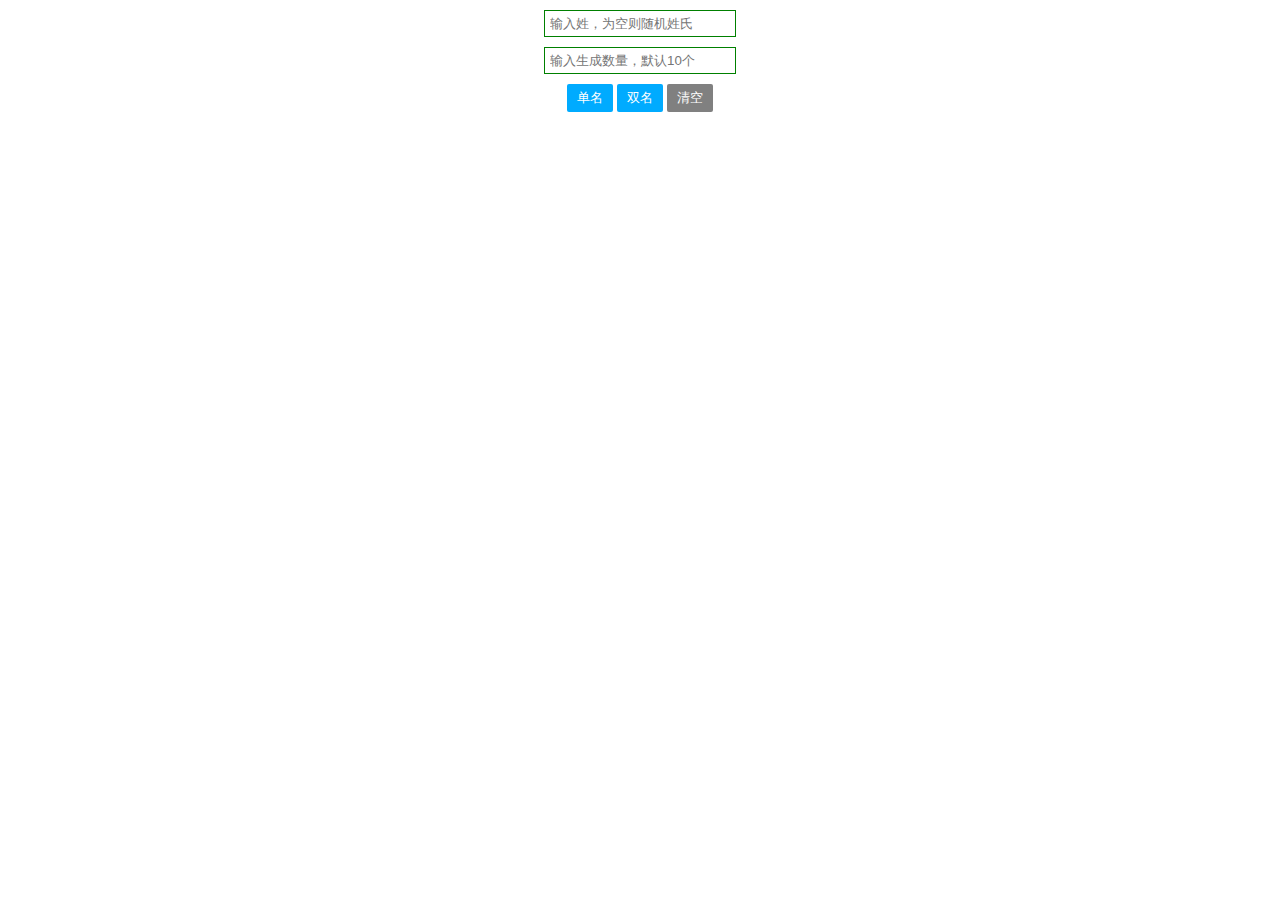
<file: index.html>
<!DOCTYPE html>
<html>
    <head>
        <meta http-equiv="content-type" content="text/html;charset=utf-8"/>
        <meta content="width=device-width, initial-scale=1.0, maximum-scale=1.0, user-scalable=0" name="viewport">
        <title>随机名称</title>
        <style>
            .operation {
                /* display: flex;
                flex-direction: column; */
                text-align: center;
            }
            .input {
                border: 1px solid green;
                padding: 5px;
                width: 180px;
            }
            .btn-div {
                margin: 10px auto;
            }
            .btn {
                border: 0px;
                background: #00abff;
                color: white;
                padding: 5px 10px;
                cursor: pointer;
                border-radius: 2px;
            }
            .blue {
                background: #00abff;
            }
            .gray {
                background: gray;
            }
            .display {
                width: auto;
                padding-bottom: 130px;
            }
            .item {
                width: 90px;
                padding: 5px 0;
                text-align: left;
                float: left;
            }
        </style>
    </head>
    <body>
        <div class="operation">
            <div class="btn-div"><input type="text" class="input" id="surname" placeholder="输入姓，为空则随机姓氏"/></div>
            <div class="btn-div"><input type="number" class="input" id="number" placeholder="输入生成数量，默认10个"/></div>
            <div class="btn-div">
                <button class="btn blue" onclick="getNames(1)">单名</button>
                <button class="btn blue" onclick="getNames(2)">双名</button>
                <button class="btn gray" onclick="clearNames()">清空</button>
            </div>
        </div>
        <div id="displayNames" class="display"></div>
        <script>
            let surnames = ["赵","钱","孙","李","周","吴","郑","王","冯","陈","褚","卫","蒋","沉","韩","杨","朱","秦","尤","许",
                "何","吕","施","张","孔","曹","严","华","金","魏","陶","姜","戚","谢","邹","喻","柏","水","窦","章","云","苏","潘","葛","奚","范","彭","郎",
                "鲁","韦","昌","马","苗","凤","花","方","俞","任","袁","柳","酆","鲍","史","唐","费","廉","岑","薛","雷","贺","倪","汤","滕","殷",
                "罗","毕","郝","邬","安","常","乐","于","时","傅","皮","卞","齐","康","伍","馀","元","卜","顾","孟","平","黄","和",
                "穆","萧","尹","姚","邵","湛","汪","祁","毛","禹","狄","米","贝","明","臧","计","伏","成","戴","谈","宋","茅","庞","熊","纪","舒",
                "屈","项","祝","董","梁","杜","阮","蓝","闵","席","季","麻","强","贾","路","娄","危","江","童","颜","郭","梅","盛","林","刁","钟",
                "徐","邱","骆","高","夏","蔡","田","樊","胡","凌","霍","虞","万","支","柯","昝","管","卢","莫","经","房","裘","缪","干","解","应",
                "宗","丁","宣","贲","邓","郁","单","杭","洪","包","诸","左","石","崔","吉","钮","龚","程","嵇","邢","滑","裴","陆","荣","翁","荀",
                "羊","于","惠","甄","曲","家","封","芮","羿","储","靳","汲","邴","糜","松","井","段","富","巫","乌","焦","巴","弓","牧","隗","山",
                "谷","车","侯","宓","蓬","全","郗","班","仰","秋","仲","伊","宫","宁","仇","栾","暴","甘","钭","厉","戎","祖","武","符","刘","景",
                "詹","束","龙","叶","幸","司","韶","郜","黎","蓟","溥","印","宿","白","怀","蒲","邰","从","鄂","索","咸","籍","赖","卓","蔺","屠",
                "蒙","池","乔","阴","鬱","胥","能","苍","双","闻","莘","党","翟","谭","贡","劳","逄","姬","申","扶","堵","冉","宰","郦","雍","却",
                "璩","桑","桂","濮","牛","寿","通","边","扈","燕","冀","浦","尚","农","温","别","庄","晏","柴","瞿","阎","充","慕","连","茹","习",
                "宦","艾","鱼","容","向","古","易","慎","戈","廖","庾","终","暨","居","衡","步","都","耿","满","弘","匡","国","文","寇","广","禄",
                "阙","东","欧","殳","沃","利","蔚","越","夔","隆","师","巩","厍","聂","晁","勾","敖","融","冷","訾","辛","阚","那","简","饶","空",
                "曾","毋","沙","乜","养","鞠","须","丰","巢","关","蒯","相","查","后","荆","红","游","郏","竺","权","逯","盖","益","桓","公","仉",
                "督","岳","帅","缑","亢","况","郈","有","琴","归","海","晋","楚","闫","法","汝","鄢","涂","钦","商","牟","佘","佴","伯","赏","墨",
                "哈","谯","篁","年","爱","阳","佟","言","福","南","火","铁","迟","漆","官","冼","真","展","繁","檀","祭","密","敬","揭","舜","楼",
                "疏","冒","浑","挚","胶","随","高","皋","原","种","练","弥","仓","眭","蹇","覃","阿","门","恽","来","綦","召","仪","风","介","巨",
                "木","京","狐","郇","虎","枚","抗","达","杞","苌","折","麦","庆","过","竹","端","鲜","皇","亓","老","是","秘","畅","邝","还","宾",
                "闾","辜","纵","侴","万俟","司马","上官","欧阳","夏侯","诸葛","闻人","东方","赫连","皇甫","羊舌","尉迟","公羊","澹台","公冶","宗正",
                "濮阳","淳于","单于","太叔","申屠","公孙","仲孙","轩辕","令狐","钟离","宇文","长孙","慕容","鲜于","闾丘","司徒","司空","兀官","司寇",
                "南门","呼延","子车","颛孙","端木","巫马","公西","漆凋","车正","壤驷","公良","拓跋","夹谷","宰父","谷梁","段干","百里","东郭","微生",
                "梁丘","左丘","东门","西门","南宫","第五","公仪","公乘","太史","仲长","叔孙","屈突","尔朱","东乡","相裡","胡母","司城","张廖","雍门",
                "毋丘","贺兰","綦毋","屋庐","独孤","南郭","北宫","王孙","羽","芳","月","若","叱吒","魔","幽","吕","仙"];
            let names = ["伟","刚","勇","毅","俊","峰","强","军","平","保","东","文","辉","力","明","永","健","世","广",
                "志","义","兴","良","海","山","仁","波","宁","贵","福","生","龙","元","全","国","胜","学","祥","才","发",
                "武","新","利","清","飞","彬","富","顺","信","子","杰","涛","昌","成","康","星","光","天","达","安","岩",
                "中","茂","进","林","有","坚","和","彪","博","诚","先","敬","震","振","壮","会","思","群","豪","心","邦",
                "承","乐","绍","功","松","善","厚","庆","磊","民","友","裕","河","哲","江","超","浩","亮","政","谦","亨",
                "奇","固","之","轮","翰","朗","伯","宏","言","若","鸣","朋","斌","梁","栋","维","启","克","伦","翔","旭",
                "鹏","泽","晨","辰","士","以","建","家","致","树","炎","德","行","时","泰","盛","雄","琛","钧","冠","策",
                "腾","楠","榕","风","航","弘","秀","娟","英","华","慧","巧","美","娜","静","淑","惠","珠","翠","雅","芝",
                "玉","萍","红","娥","玲","芬","芳","燕","彩","春","菊","兰","凤","洁","梅","琳","素","云","莲","真","环",
                "雪","荣","爱","妹","霞","香","月","莺","媛","豔","瑞","凡","佳","嘉","琼","勤","珍","贞","莉","桂","娣",
                "叶","璧","璐","娅","琦","晶","妍","茜","秋","珊","莎","锦","黛","青","倩","婷","姣","婉","娴","瑾","颖",
                "露","瑶","怡","婵","雁","蓓","纨","仪","荷","丹","蓉","眉","君","琴","蕊","薇","菁","梦","岚","苑","婕",
                "馨","瑗","琰","韵","融","园","艺","咏","卿","聪","澜","纯","毓","悦","昭","冰","爽","琬","茗","羽","希",
                "欣","飘","育","滢","馥","筠","柔","竹","霭","凝","晓","欢","霄","枫","芸","菲","寒","伊","亚","宜","可",
                "姬","舒","影","荔","枝","丽","阳","妮","宝","贝","初","程","梵","罡","恒","鸿","桦","骅","剑","娇","纪",
                "宽","苛","灵","玛","媚","琪","晴","容","睿","烁","堂","唯","威","韦","雯","苇","萱","阅","彦","宇","雨",
                "洋","忠","宗","曼","紫","逸","贤","蝶","菡","绿","蓝","儿","翠","烟","小","惜","霸","主","郡","魔","幽",
                "多","仙"];
            let sLen = surnames.length;
            let nLen = names.length;
            function getNames(num){
                let number = document.querySelector("#number").value;
                if(number == null || isNaN(number) || number == "") {
                    number = 10;
                }
                let surname = document.querySelector("#surname").value;
                let displayNames = document.getElementById("displayNames");
                for (let index = 0; index < number; index++) {
                    let xing = surname;
                    if(xing == null || xing == "") {
                        xing = surnames[Math.floor(Math.random() * sLen)];
                    }
                    let mingzi = names[Math.floor(Math.random() * nLen)];
                    if(num && num == 2) {
                        mingzi += names[Math.floor(Math.random() * nLen)];
                    }
                    let divT = document.createElement("DIV");
                    divT.innerHTML = xing + mingzi;
                    divT.className = "item";
                    displayNames.appendChild(divT);
                }
            }

            function clearNames() {
                let displayNames = document.getElementById("displayNames");
                displayNames.innerHTML = "";
                document.querySelector("#number").value = "";
                document.querySelector("#surname").value = "";
            }
        </script>

    </body>
</html>
</file>
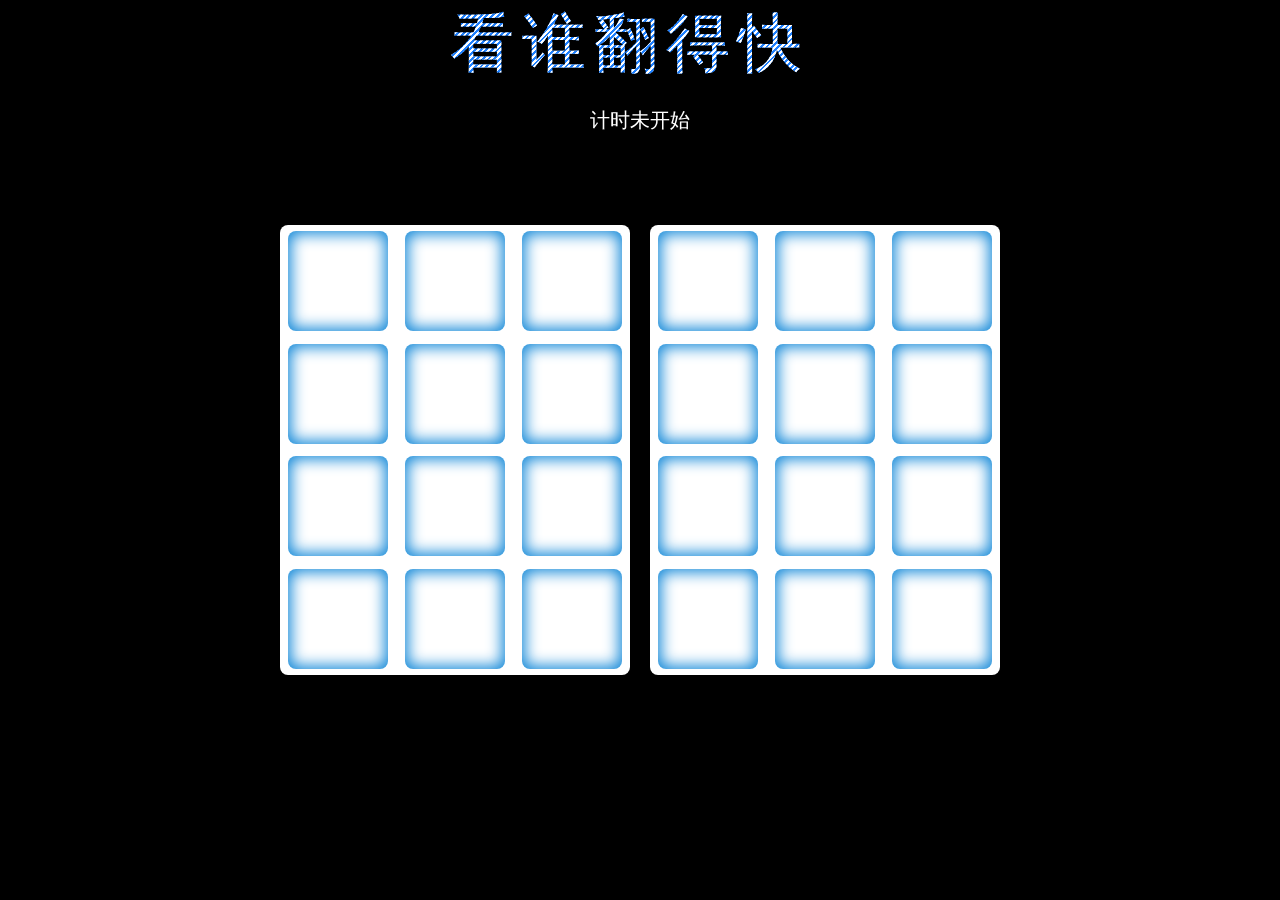
<file: fanpai/index.html>
<html lang="en">
<head>
    <meta charset="UTF-8">
    <meta http-equiv="X-UA-Compatible" content="IE=edge">
    <meta name="viewport" content="width=device-width, initial-scale=1.0">
    <title>看谁翻得快</title>
    <link href="./apis.css" rel="stylesheet"/>
</head>

  <body>
    <div class="title">看谁翻得快</div>
    <div id="time">计时未开始</div>
    <div id="box">
      <div class="left"></div>
      <div class="right"></div>
    </div>

    <script src="./jquery.min.js"></script>
    <script>
        // from: https://juejin.cn/post/7152399177723412511
         $(function () {
            const imgSrc = [
                'https://img01.yzcdn.cn/upload_files/2022/07/20/Fk1rj4gSaia1i8yD-FSO8CWLWlSu.jpg!280x280.jpg',
                'https://img01.yzcdn.cn/upload_files/2022/03/16/Fo3SKNvQG5cIj3IspG_SOs_T216M.png!280x280.jpg',
                'https://img01.yzcdn.cn/upload_files/2022/07/19/FsT754_weL6KZgUC2TuRWxr5zLnG.jpg!280x280.jpg',
                'https://img01.yzcdn.cn/upload_files/2022/05/30/FguIz4XVMqAS3ft_7thNqlJrT0_F.jpg!280x280.jpg',
                'https://img01.yzcdn.cn/upload_files/2022/05/09/FvG5_KInsbyhVq9W6xbygpo9jb9i.jpg!280x280.jpg',
                'https://img01.yzcdn.cn/upload_files/2022/05/30/Fpht4CzextqfHA048FGU8m_t4NP5.jpeg!280x280.jpg',
                'https://img01.yzcdn.cn/upload_files/2022/03/15/FlTBO9tItc9TXslq6wYd87udb-6t.jpg!280x280.jpg',
                'https://img01.yzcdn.cn/upload_files/2022/03/15/Fi77MVQB0xREZRQdzaKHyHNuG-yg.jpg!280x280.jpg',
                'https://img01.yzcdn.cn/upload_files/2022/03/16/FtBQGLwuPQJBuIHs0LjxbaSJVloV.jpg!280x280.jpg',
                'https://img01.yzcdn.cn/upload_files/2022/03/16/FrZxLRso63OS_oKTD6xXk6Ao4Z2C.jpg!280x280.jpg',
                'https://img01.yzcdn.cn/upload_files/2022/05/09/FvpbuQ35dFtL_oOcjJCfgPuPseIY.jpg!280x280.jpg',
                'https://img01.yzcdn.cn/upload_files/2022/05/16/FlvZNZzU96K_d0DzxgFv3mh5IDA3.jpg!280x280.jpg',
            ]

            let len = imgSrc.length
            let left_Map = {}
            let right_Map = {}
            let cache = []
            let findNum = 0
            let timeText = 0

            function randomKey (map, from) {
                let key = null
                do {
                    key = Math.floor(Math.random()*len)
                } while (map[key])
                let div = $('<div>')
                div.addClass('item')
                div.addClass('shine')
                div.attr('key', key)
                div.css('background-image', `url(${imgSrc[key]})`)
                map[key] = div
                $(`.${from}`).append(div)
            }

            for(let i = 0;i < imgSrc.length; i++) {
                randomKey(left_Map, 'left')
                randomKey(right_Map, 'right')
            }

            let t = setTimeout(function () {
                for(let i in left_Map) {
                    left_Map[i].removeClass('shine')
                    left_Map[i].css('background-image', `url(https://p1-juejin.byteimg.com/tos-cn-i-k3u1fbpfcp/0a4ce25d48b8405cbf5444b6195928d4~tplv-k3u1fbpfcp-no-mark:0:0:0:0.awebp)`)
                }
                for(let i in right_Map) {
                    right_Map[i].removeClass('shine')
                    right_Map[i].css('background-image', `url(https://p1-juejin.byteimg.com/tos-cn-i-k3u1fbpfcp/0a4ce25d48b8405cbf5444b6195928d4~tplv-k3u1fbpfcp-no-mark:0:0:0:0.awebp)`)
                }
                let time = new Date().getTime()
                let timer = setInterval(() => {
                    timeText = (new Date().getTime() - time) / 1000
                    $('#time').text(timeText+'秒')
                }, 10)
                $('.item').click(function () {
                    if ($(this).hasClass('shine')) {
                        return false
                    }
                    let key = Number($(this).attr('key'))
                    $(this).addClass('shine')
                    $(this).css('background-image', `url(${imgSrc[key]})`)
                    if (cache.length === 1) {
                        if (cache.find(v => v===key) !== undefined) {
                            cache = []
                            findNum++
                            console.log(findNum)
                            if (findNum>=12) {
                                clearInterval(timer)
                                $('#time').text('游戏结束，用时'+timeText+'秒')
                            }
                            return false
                        } else {
                            let self = this
                            let inx = cache[0]
                            cache = []
                            let tm = setTimeout(function () {
                            $(`.item[key=${inx}]`).removeClass('shine')
                            $(`.item[key=${inx}]`).css('background-image', `url(https://p1-juejin.byteimg.com/tos-cn-i-k3u1fbpfcp/0a4ce25d48b8405cbf5444b6195928d4~tplv-k3u1fbpfcp-no-mark:0:0:0:0.awebp)`)
                            $(self).removeClass('shine')
                            $(self).css('background-image', `url(https://p1-juejin.byteimg.com/tos-cn-i-k3u1fbpfcp/0a4ce25d48b8405cbf5444b6195928d4~tplv-k3u1fbpfcp-no-mark:0:0:0:0.awebp)`)
                            
                            }, 500)
                        }
                    } else {
                        cache.push(key)
                    }

                })
                clearTimeout(t)
                t = null
            }, 3000)
            
        })
    </script>
  </body>
</html>
</file>
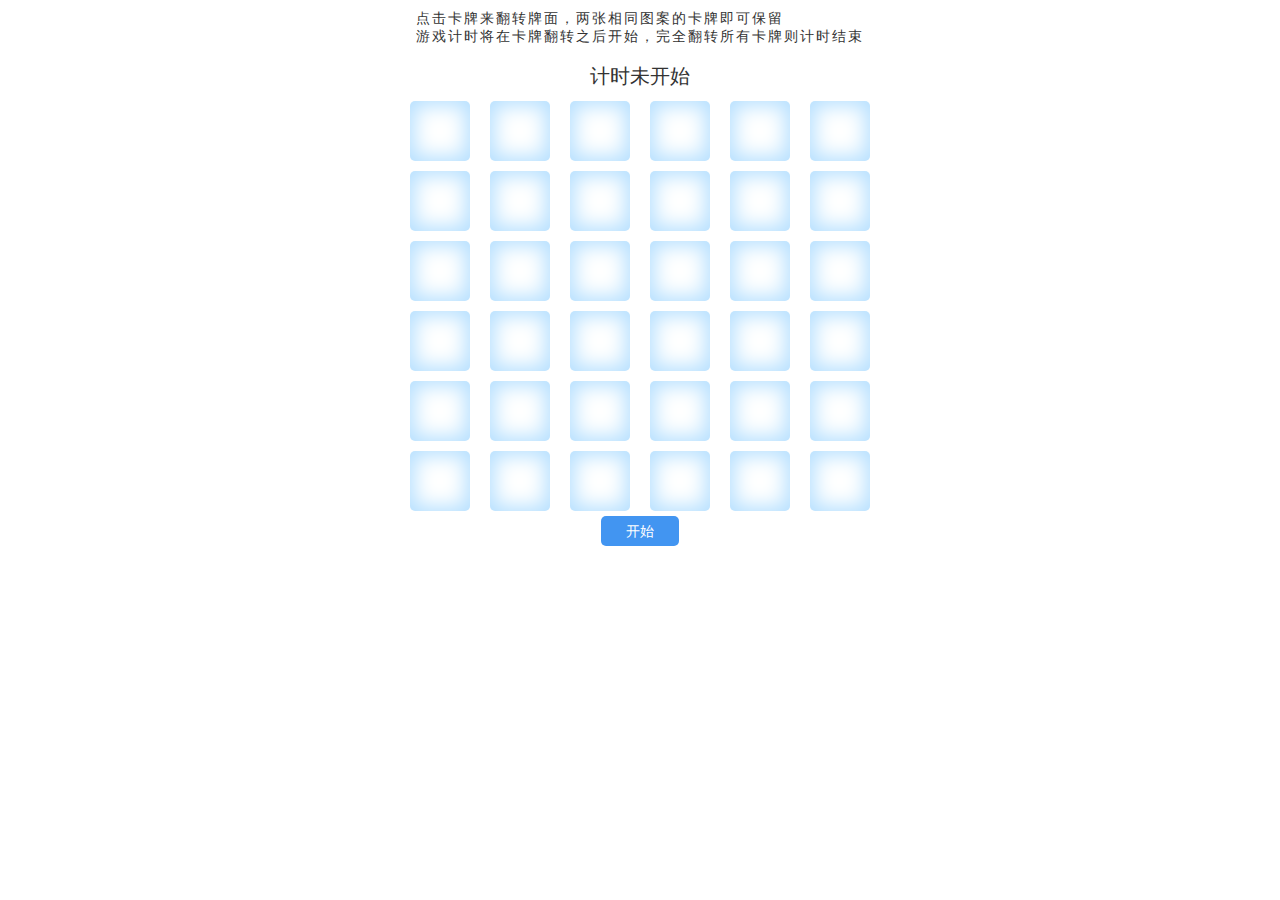
<file: fp/index.html>
<html lang="en">
<head>
    <meta charset="UTF-8">
    <meta http-equiv="X-UA-Compatible" content="IE=edge">
    <meta name="viewport" content="width=device-width, initial-scale=1.0">
    <title>看谁翻得快</title>
    <link href="./apis.css" rel="stylesheet"/>
</head>

<body>
    <div class="container">
        <div class="title">点击卡牌来翻转牌面，两张相同图案的卡牌即可保留<br/>游戏计时将在卡牌翻转之后开始，完全翻转所有卡牌则计时结束</div>
        <div id="time"><span id="timeText">计时未开始</span></div>
        <div id="box">
            <div class="top"></div>
            <div class="bottom"></div>
        </div>
        <button id="startBtn" onclick="start()" class="start-btn">开始</button>
        <button id="restartBtn" onclick="restart()" class="start-btn">重新开始</button>
    </div>
    
    <script src="./jquery.min.js"></script>
    <script>
        /** 参考: https://juejin.cn/post/7152399177723412511 */

        const CARDS = [
            'http://res.olymind.com/emojidog/11.png',
            'http://res.olymind.com/emojidog/12.png',
            'http://res.olymind.com/emojidog/13.png',
            'http://res.olymind.com/emojidog/14.png',
            'http://res.olymind.com/emojidog/17.png',
            'http://res.olymind.com/emojidog/18.png',
            'http://res.olymind.com/emojidog/19.png',
            'http://res.olymind.com/emojidog/20.png',
            'http://res.olymind.com/emojidog/21.png',
            'http://res.olymind.com/emojidog/22.png',
            'http://res.olymind.com/emojidog/23.png',
            'http://res.olymind.com/emojidog/24.png',
            'http://res.olymind.com/emojidog/1.png',
            'http://res.olymind.com/emojidog/2.png',
            'http://res.olymind.com/emojidog/4.png',
            'http://res.olymind.com/emojidog/5.png',
            'http://res.olymind.com/emojidog/6.png',
            'http://res.olymind.com/emojidog/7.png',

            // 'http://res.olymind.com/emojidog/8.png',
            // 'http://res.olymind.com/emojidog/9.png',
            // 'http://res.olymind.com/emojidog/10.png',
            // 'http://res.olymind.com/emojidog/37.png',
        ]
        const CLOSE_IMG = 'http://res.olymind.com/emojidog/15.png'

        const COUNT_DOWN = 5

        var cardLen = CARDS.length
        var top_arr = []
        var bottom_arr = []
        var cacheIndex = []
        var findNum = 0
        var timeText = 0
        var timer = null;

        function reset() {
            top_arr = []
            bottom_arr = []
            cacheIndex = []
            findNum = 0
            timeText = 0
            if(timer) {
                clearInterval(timer)
            }
            timer = null
            $('.top').html('')
            $('.bottom').html('')
        }
        
        function randomCardIndex (arr, from) {
            let index = null
            do {
                index = Math.floor(Math.random() * cardLen)
            } while (arr[index])

            let div = $('<div>')
            div.addClass('item')
            div.addClass('shine')
            div.attr('indx', index)
            div.css('background-image', `url(${CARDS[index]})`)
            arr[index] = div
            $(`.${from}`).append(div)          
        }

        function initBackground() {
            return new Promise((resolve, reject) => {
                for(let i = 0;i < CARDS.length; i++) {
                    randomCardIndex(top_arr, 'top')
                    randomCardIndex(bottom_arr, 'bottom')
                }

                resolve()
            })
        }

        function closeBackground() {
            return new Promise((resolve, reject) => {
                for(let i in top_arr) {
                    top_arr[i].removeClass('shine')
                    top_arr[i].css('background-image', `url(${CLOSE_IMG})`)
                }
                for(let i in bottom_arr) {
                    bottom_arr[i].removeClass('shine')
                    bottom_arr[i].css('background-image', `url(${CLOSE_IMG})`)
                }
                resolve()
            })
        }

        function openBackground() {
            return new Promise((resolve, reject) => {
                for(let i in top_arr) {
                    top_arr[i].addClass('shine')
                    let key = jQuery(top_arr[i]).attr("indx")
                    top_arr[i].css('background-image', `url(${CARDS[key]})`)
                }
                for(let i in bottom_arr) {
                    bottom_arr[i].addClass('shine')
                    let key = jQuery(bottom_arr[i]).attr("indx")
                    bottom_arr[i].css('background-image', `url(${CARDS[key]})`)
                }
                resolve()
            })
        }

        function autoShortShow() {
            return new Promise((resolve, reject) => {
                let items = $('.item')
                for (let i = 0; i < items.length; i++) {
                    const item = items[i];
                    let cardIndex = jQuery(item).attr("indx")

                }

                resolve()
            })
        }

        initBackground().then(closeBackground())
        $('#restartBtn').hide()

        // 开始
        function start() {
            $('#startBtn').hide()
            $('#restartBtn').hide()
            
            initItem().then(openBackground()).then(() => {
                let countDown = COUNT_DOWN
                $('#timeText').html('倒计时' + countDown + '秒后开始')
                timer = setInterval(() => {
                    countDown--
                    if (countDown === 0) {
                        clearInterval(timer)
                        let time = new Date().getTime()
                        timer = setInterval(() => {
                            timeText = ((new Date().getTime() - time) / 1000) + ""
                            $('#timeText').text(timeText)
                            $('#timeText').after().append('秒')
                        }, 20)

                        closeBackground()
                        $('#restartBtn').show()
                    } else {
                        $('#timeText').html('倒计时' + countDown + '秒后开始')
                    }
                }, 1000)
            })
        }

        function initItem() {
            return new Promise((resolve, reject) => {
                $('.item').click(function () {
                    if ($(this).hasClass('shine')) {
                        return false
                    }
                    let key = Number($(this).attr('indx'))
                    $(this).addClass('shine')
                    $(this).css('background-image', `url(${CARDS[key]})`)
                    
                    if (cacheIndex.length === 1) {
                        if (cacheIndex.find(v => v === key) !== undefined) {
                            cacheIndex = []
                            findNum++
                            console.log("findNum====", findNum)
                            if (findNum >= cardLen) {
                                clearInterval(timer)
                                $('#timeText').text('游戏结束，用时' + timeText + '秒')
                            }
                            return false
                        } else {
                            // 加一个人为延时，处理已经翻转但配对不成功的两个牌面，并清空cacheIndex缓存
                            let self = this
                            let inx = cacheIndex[0]
                            cacheIndex = []
                            let tm = setTimeout(function () {
                                $(`.item[indx=${inx}]`).removeClass('shine')
                                $(`.item[indx=${inx}]`).css('background-image', `url(${CLOSE_IMG})`)
                                $(self).removeClass('shine')
                                $(self).css('background-image', `url(${CLOSE_IMG})`)
                            }, 500)
                        }
                    } else {
                        cacheIndex.push(key)
                    }
                })

                resolve()
            })            
        }

        function restart() {
            reset()
            initBackground()
                .then(closeBackground())
                .then(start())
        }

    </script>
  </body>
</html>
</file>
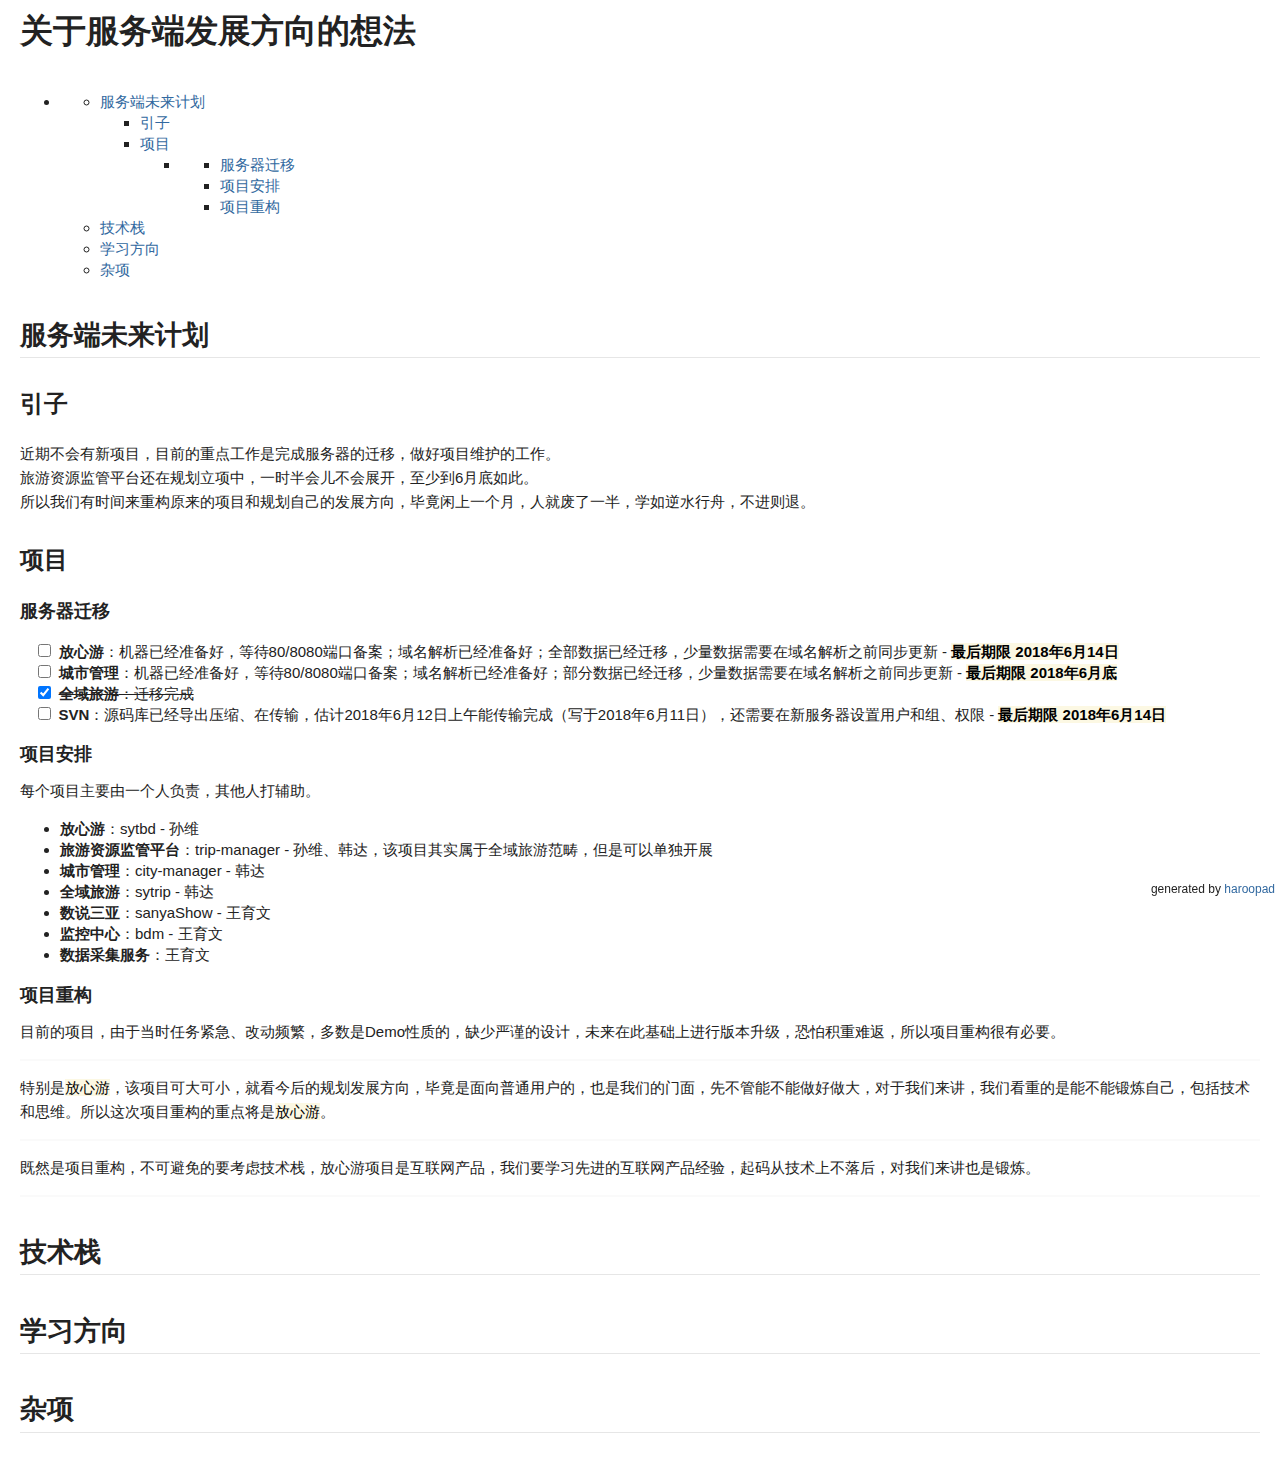
<file: sy/server-future.html>
<!DOCTYPE html>
<html>
<head>
  <meta http-equiv="Content-Type" content="text/html; charset=UTF-8" />
  <title>关于服务端发展方向的想法.html</title>
  <meta name="generator" content="Haroopad 0.13.1" />
  <meta name="viewport" content="width=device-width, initial-scale=1.0">

  <style>div.oembedall-githubrepos{border:1px solid #DDD;border-radius:4px;list-style-type:none;margin:0 0 10px;padding:8px 10px 0;font:13.34px/1.4 helvetica,arial,freesans,clean,sans-serif;width:452px;background-color:#fff}div.oembedall-githubrepos .oembedall-body{background:-moz-linear-gradient(center top,#FAFAFA,#EFEFEF);background:-webkit-gradient(linear,left top,left bottom,from(#FAFAFA),to(#EFEFEF));border-bottom-left-radius:4px;border-bottom-right-radius:4px;border-top:1px solid #EEE;margin-left:-10px;margin-top:8px;padding:5px 10px;width:100%}div.oembedall-githubrepos h3{font-size:14px;margin:0;padding-left:18px;white-space:nowrap}div.oembedall-githubrepos p.oembedall-description{color:#444;font-size:12px;margin:0 0 3px}div.oembedall-githubrepos p.oembedall-updated-at{color:#888;font-size:11px;margin:0}div.oembedall-githubrepos ul.oembedall-repo-stats{border:none;float:right;font-size:11px;font-weight:700;padding-left:15px;position:relative;z-index:5;margin:0}div.oembedall-githubrepos ul.oembedall-repo-stats li{border:none;color:#666;display:inline-block;list-style-type:none;margin:0!important}div.oembedall-githubrepos ul.oembedall-repo-stats li a{background-color:transparent;border:none;color:#666!important;background-position:5px -2px;background-repeat:no-repeat;border-left:1px solid #DDD;display:inline-block;height:21px;line-height:21px;padding:0 5px 0 23px}div.oembedall-githubrepos ul.oembedall-repo-stats li:first-child a{border-left:medium none;margin-right:-3px}div.oembedall-githubrepos ul.oembedall-repo-stats li a:hover{background:5px -27px no-repeat #4183C4;color:#FFF!important;text-decoration:none}div.oembedall-githubrepos ul.oembedall-repo-stats li:first-child a:hover{border-bottom-left-radius:3px;border-top-left-radius:3px}ul.oembedall-repo-stats li:last-child a:hover{border-bottom-right-radius:3px;border-top-right-radius:3px}span.oembedall-closehide{background-color:#aaa;border-radius:2px;cursor:pointer;margin-right:3px}div.oembedall-container{margin-top:5px;text-align:left}.oembedall-ljuser{font-weight:700}.oembedall-ljuser img{vertical-align:bottom;border:0;padding-right:1px}.oembedall-stoqembed{border-bottom:1px dotted #999;float:left;overflow:hidden;width:730px;line-height:1;background:#FFF;color:#000;font-family:Arial,Liberation Sans,DejaVu Sans,sans-serif;font-size:80%;text-align:left;margin:0;padding:0}.oembedall-stoqembed a{color:#07C;text-decoration:none;margin:0;padding:0}.oembedall-stoqembed a:hover{text-decoration:underline}.oembedall-stoqembed a:visited{color:#4A6B82}.oembedall-stoqembed h3{font-family:Trebuchet MS,Liberation Sans,DejaVu Sans,sans-serif;font-size:130%;font-weight:700;margin:0;padding:0}.oembedall-stoqembed .oembedall-reputation-score{color:#444;font-size:120%;font-weight:700;margin-right:2px}.oembedall-stoqembed .oembedall-user-info{height:35px;width:185px}.oembedall-stoqembed .oembedall-user-info .oembedall-user-gravatar32{float:left;height:32px;width:32px}.oembedall-stoqembed .oembedall-user-info .oembedall-user-details{float:left;margin-left:5px;overflow:hidden;white-space:nowrap;width:145px}.oembedall-stoqembed .oembedall-question-hyperlink{font-weight:700}.oembedall-stoqembed .oembedall-stats{background:#EEE;margin:0 0 0 7px;padding:4px 7px 6px;width:58px}.oembedall-stoqembed .oembedall-statscontainer{float:left;margin-right:8px;width:86px}.oembedall-stoqembed .oembedall-votes{color:#555;padding:0 0 7px;text-align:center}.oembedall-stoqembed .oembedall-vote-count-post{font-size:240%;color:#808185;display:block;font-weight:700}.oembedall-stoqembed .oembedall-views{color:#999;padding-top:4px;text-align:center}.oembedall-stoqembed .oembedall-status{margin-top:-3px;padding:4px 0;text-align:center;background:#75845C;color:#FFF}.oembedall-stoqembed .oembedall-status strong{color:#FFF;display:block;font-size:140%}.oembedall-stoqembed .oembedall-summary{float:left;width:635px}.oembedall-stoqembed .oembedall-excerpt{line-height:1.2;margin:0;padding:0 0 5px}.oembedall-stoqembed .oembedall-tags{float:left;line-height:18px}.oembedall-stoqembed .oembedall-tags a:hover{text-decoration:none}.oembedall-stoqembed .oembedall-post-tag{background-color:#E0EAF1;border-bottom:1px solid #3E6D8E;border-right:1px solid #7F9FB6;color:#3E6D8E;font-size:90%;line-height:2.4;margin:2px 2px 2px 0;padding:3px 4px;text-decoration:none;white-space:nowrap}.oembedall-stoqembed .oembedall-post-tag:hover{background-color:#3E6D8E;border-bottom:1px solid #37607D;border-right:1px solid #37607D;color:#E0EAF1}.oembedall-stoqembed .oembedall-fr{float:right}.oembedall-stoqembed .oembedall-statsarrow{background-image:url(http://cdn.sstatic.net/stackoverflow/img/sprites.png?v=3);background-repeat:no-repeat;overflow:hidden;background-position:0 -435px;float:right;height:13px;margin-top:12px;width:7px}.oembedall-facebook1{border:1px solid #1A3C6C;padding:0;font:13.34px/1.4 verdana;width:500px}.oembedall-facebook2{background-color:#627add}.oembedall-facebook2 a{color:#e8e8e8;text-decoration:none}.oembedall-facebookBody{background-color:#fff;vertical-align:top;padding:5px}.oembedall-facebookBody .contents{display:inline-block;width:100%}.oembedall-facebookBody div img{float:left;margin-right:5px}div.oembedall-lanyard{-webkit-box-shadow:none;-webkit-transition-delay:0s;-webkit-transition-duration:.4000000059604645s;-webkit-transition-property:width;-webkit-transition-timing-function:cubic-bezier(0.42,0,.58,1);background-attachment:scroll;background-clip:border-box;background-color:transparent;background-image:none;background-origin:padding-box;border-width:0;box-shadow:none;color:#112644;display:block;float:left;font-family:'Trebuchet MS',Trebuchet,sans-serif;font-size:16px;height:253px;line-height:19px;margin:0;max-width:none;min-height:0;outline:#112644 0;overflow-x:visible;overflow-y:visible;padding:0;position:relative;text-align:left;vertical-align:baseline;width:804px}div.oembedall-lanyard .tagline{font-size:1.5em}div.oembedall-lanyard .wrapper{overflow:hidden;clear:both}div.oembedall-lanyard .split{float:left;display:inline}div.oembedall-lanyard .prominent-place .flag:active,div.oembedall-lanyard .prominent-place .flag:focus,div.oembedall-lanyard .prominent-place .flag:hover,div.oembedall-lanyard .prominent-place .flag:link,div.oembedall-lanyard .prominent-place .flag:visited{float:left;display:block;width:48px;height:48px;position:relative;top:-5px;margin-right:10px}div.oembedall-lanyard .place-context{font-size:.889em}div.oembedall-lanyard .prominent-place .sub-place{display:block}div.oembedall-lanyard .prominent-place{font-size:1.125em;line-height:1.1em;font-weight:400}div.oembedall-lanyard .main-date{color:#8CB4E0;font-weight:700;line-height:1.1}div.oembedall-lanyard .first{width:48.57%;margin:0 0 0 2.857%}.mermaid .label{color:#333}.node circle,.node polygon,.node rect{fill:#cde498;stroke:#13540c;stroke-width:1px}.edgePath .path{stroke:green;stroke-width:1.5px}.cluster rect{fill:#cdffb2;rx:40;stroke:#6eaa49;stroke-width:1px}.cluster text{fill:#333}.actor{stroke:#13540c;fill:#cde498}text.actor{fill:#000;stroke:none}.actor-line{stroke:grey}.messageLine0{stroke-width:1.5;stroke-dasharray:"2 2";marker-end:"url(#arrowhead)";stroke:#333}.messageLine1{stroke-width:1.5;stroke-dasharray:"2 2";stroke:#333}#arrowhead{fill:#333}#crosshead path{fill:#333!important;stroke:#333!important}.messageText{fill:#333;stroke:none}.labelBox{stroke:#326932;fill:#cde498}.labelText,.loopText{fill:#000;stroke:none}.loopLine{stroke-width:2;stroke-dasharray:"2 2";marker-end:"url(#arrowhead)";stroke:#326932}.note{stroke:#6eaa49;fill:#fff5ad}.noteText{fill:#000;stroke:none;font-family:'trebuchet ms',verdana,arial;font-size:14px}.section{stroke:none;opacity:.2}.section0,.section2{fill:#6eaa49}.section1,.section3{fill:#fff;opacity:.2}.sectionTitle0,.sectionTitle1,.sectionTitle2,.sectionTitle3{fill:#333}.sectionTitle{text-anchor:start;font-size:11px;text-height:14px}.grid .tick{stroke:lightgrey;opacity:.3;shape-rendering:crispEdges}.grid path{stroke-width:0}.today{fill:none;stroke:red;stroke-width:2px}.task{stroke-width:2}.taskText{text-anchor:middle;font-size:11px}.taskTextOutsideRight{fill:#000;text-anchor:start;font-size:11px}.taskTextOutsideLeft{fill:#000;text-anchor:end;font-size:11px}.taskText0,.taskText1,.taskText2,.taskText3{fill:#fff}.task0,.task1,.task2,.task3{fill:#487e3a;stroke:#13540c}.taskTextOutside0,.taskTextOutside1,.taskTextOutside2,.taskTextOutside3{fill:#000}.active0,.active1,.active2,.active3{fill:#cde498;stroke:#13540c}.activeText0,.activeText1,.activeText2,.activeText3{fill:#000!important}.done0,.done1,.done2,.done3{stroke:grey;fill:lightgrey;stroke-width:2}.doneText0,.doneText1,.doneText2,.doneText3{fill:#000!important}.crit0,.crit1,.crit2,.crit3{stroke:#f88;fill:red;stroke-width:2}.activeCrit0,.activeCrit1,.activeCrit2,.activeCrit3{stroke:#f88;fill:#cde498;stroke-width:2}.doneCrit0,.doneCrit1,.doneCrit2,.doneCrit3{stroke:#f88;fill:lightgrey;stroke-width:2;cursor:pointer;shape-rendering:crispEdges}.activeCritText0,.activeCritText1,.activeCritText2,.activeCritText3,.doneCritText0,.doneCritText1,.doneCritText2,.doneCritText3{fill:#000!important}.titleText{text-anchor:middle;font-size:18px;fill:#000}text{font-family:'trebuchet ms',verdana,arial;font-size:14px}html{height:100%}body{margin:0!important;padding:5px 20px 26px!important;background-color:#fff;font-family:"Lucida Grande","Segoe UI","Apple SD Gothic Neo","Malgun Gothic","Lucida Sans Unicode",Helvetica,Arial,sans-serif;font-size:.9em;overflow-x:hidden;overflow-y:auto}br,h1,h2,h3,h4,h5,h6{clear:both}hr.page{background:url([data-uri]) repeat-x;border:0;height:3px;padding:0}hr.underscore{border-top-style:dashed!important}body >:first-child{margin-top:0!important}img.plugin{box-shadow:0 1px 3px rgba(0,0,0,.1);border-radius:3px}iframe{border:0}figure{-webkit-margin-before:0;-webkit-margin-after:0;-webkit-margin-start:0;-webkit-margin-end:0}kbd{border:1px solid #aaa;-moz-border-radius:2px;-webkit-border-radius:2px;border-radius:2px;-moz-box-shadow:1px 2px 2px #ddd;-webkit-box-shadow:1px 2px 2px #ddd;box-shadow:1px 2px 2px #ddd;background-color:#f9f9f9;background-image:-moz-linear-gradient(top,#eee,#f9f9f9,#eee);background-image:-o-linear-gradient(top,#eee,#f9f9f9,#eee);background-image:-webkit-linear-gradient(top,#eee,#f9f9f9,#eee);background-image:linear-gradient(top,#eee,#f9f9f9,#eee);padding:1px 3px;font-family:inherit;font-size:.85em}.oembeded .oembed_photo{display:inline-block}img[data-echo]{margin:25px 0;width:100px;height:100px;background:url(../img/ajax.gif) center center no-repeat #fff}.spinner{display:inline-block;width:10px;height:10px;margin-bottom:-.1em;border:2px solid rgba(0,0,0,.5);border-top-color:transparent;border-radius:100%;-webkit-animation:spin 1s infinite linear;animation:spin 1s infinite linear}.spinner:after{content:'';display:block;width:0;height:0;position:absolute;top:-6px;left:0;border:4px solid transparent;border-bottom-color:rgba(0,0,0,.5);-webkit-transform:rotate(45deg);transform:rotate(45deg)}@-webkit-keyframes spin{to{-webkit-transform:rotate(360deg)}}@keyframes spin{to{transform:rotate(360deg)}}p.toc{margin:0!important}p.toc ul{padding-left:10px}p.toc>ul{padding:10px;margin:0 10px;display:inline-block;border:1px solid #ededed;border-radius:5px}p.toc li,p.toc ul{list-style-type:none}p.toc li{width:100%;padding:0;overflow:hidden}p.toc li a::after{content:"."}p.toc li a:before{content:"• "}p.toc h5{text-transform:uppercase}p.toc .title{float:left;padding-right:3px}p.toc .number{margin:0;float:right;padding-left:3px;background:#fff;display:none}input.task-list-item{margin-left:-1.62em}.markdown{font-family:"Hiragino Sans GB","Microsoft YaHei",STHeiti,SimSun,"Lucida Grande","Lucida Sans Unicode","Lucida Sans",'Segoe UI',AppleSDGothicNeo-Medium,'Malgun Gothic',Verdana,Tahoma,sans-serif;padding:20px}.markdown a{text-decoration:none;vertical-align:baseline}.markdown a:hover{text-decoration:underline}.markdown h1{font-size:2.2em;font-weight:700;margin:1.5em 0 1em}.markdown h2{font-size:1.8em;font-weight:700;margin:1.275em 0 .85em}.markdown h3{font-size:1.6em;font-weight:700;margin:1.125em 0 .75em}.markdown h4{font-size:1.4em;font-weight:700;margin:.99em 0 .66em}.markdown h5{font-size:1.2em;font-weight:700;margin:.855em 0 .57em}.markdown h6{font-size:1em;font-weight:700;margin:.75em 0 .5em}.markdown h1+p,.markdown h1:first-child,.markdown h2+p,.markdown h2:first-child,.markdown h3+p,.markdown h3:first-child,.markdown h4+p,.markdown h4:first-child,.markdown h5+p,.markdown h5:first-child,.markdown h6+p,.markdown h6:first-child{margin-top:0}.markdown hr{border:1px solid #ccc}.markdown p{margin:1em 0;word-wrap:break-word}.markdown ol{list-style-type:decimal}.markdown li{display:list-item;line-height:1.4em}.markdown blockquote{margin:1em 20px}.markdown blockquote>:first-child{margin-top:0}.markdown blockquote>:last-child{margin-bottom:0}.markdown blockquote cite:before{content:'\2014 \00A0'}.markdown .code{border-radius:3px;word-wrap:break-word}.markdown pre{border-radius:3px;word-wrap:break-word;border:1px solid #ccc;overflow:auto;padding:.5em}.markdown pre code{border:0;display:block}.markdown pre>code{font-family:Consolas,Inconsolata,Courier,monospace;font-weight:700;white-space:pre;margin:0}.markdown code{border-radius:3px;word-wrap:break-word;border:1px solid #ccc;padding:0 5px;margin:0 2px}.markdown img{max-width:100%}.markdown mark{color:#000;background-color:#fcf8e3}.markdown table{padding:0;border-collapse:collapse;border-spacing:0;margin-bottom:16px}.markdown table tr td,.markdown table tr th{border:1px solid #ccc;margin:0;padding:6px 13px}.markdown table tr th{font-weight:700}.markdown table tr th>:first-child{margin-top:0}.markdown table tr th>:last-child{margin-bottom:0}.markdown table tr td>:first-child{margin-top:0}.markdown table tr td>:last-child{margin-bottom:0}@import url(http://fonts.googleapis.com/css?family=Roboto+Condensed:300italic,400italic,700italic,400,300,700);.haroopad{padding:20px;color:#222;font-size:15px;font-family:"Roboto Condensed",Tauri,"Hiragino Sans GB","Microsoft YaHei",STHeiti,SimSun,"Lucida Grande","Lucida Sans Unicode","Lucida Sans",'Segoe UI',AppleSDGothicNeo-Medium,'Malgun Gothic',Verdana,Tahoma,sans-serif;background:#fff;line-height:1.6;-webkit-font-smoothing:antialiased}.haroopad a{color:#3269a0}.haroopad a:hover{color:#4183c4}.haroopad h2{border-bottom:1px solid #e6e6e6}.haroopad h6{color:#777}.haroopad hr{border:1px solid #e6e6e6}.haroopad blockquote>code,.haroopad h1>code,.haroopad h2>code,.haroopad h3>code,.haroopad h4>code,.haroopad h5>code,.haroopad h6>code,.haroopad li>code,.haroopad p>code,.haroopad td>code{font-family:Consolas,"Liberation Mono",Menlo,Courier,monospace;font-size:85%;background-color:rgba(0,0,0,.02);padding:.2em .5em;border:1px solid #efefef}.haroopad pre>code{font-size:1em;letter-spacing:-1px;font-weight:700}.haroopad blockquote{border-left:4px solid #e6e6e6;padding:0 15px;color:#777}.haroopad table{background-color:#fafafa}.haroopad table tr td,.haroopad table tr th{border:1px solid #e6e6e6}.haroopad table tr:nth-child(2n){background-color:#f2f2f2}.hljs{display:block;overflow-x:auto;padding:.5em;background:#fdf6e3;color:#657b83;-webkit-text-size-adjust:none}.diff .hljs-header,.hljs-comment,.hljs-doctype,.hljs-javadoc,.hljs-pi,.lisp .hljs-string{color:#93a1a1}.css .hljs-tag,.hljs-addition,.hljs-keyword,.hljs-request,.hljs-status,.hljs-winutils,.method,.nginx .hljs-title{color:#859900}.hljs-command,.hljs-dartdoc,.hljs-hexcolor,.hljs-link_url,.hljs-number,.hljs-phpdoc,.hljs-regexp,.hljs-rules .hljs-value,.hljs-string,.hljs-tag .hljs-value,.tex .hljs-formula{color:#2aa198}.css .hljs-function,.hljs-built_in,.hljs-chunk,.hljs-decorator,.hljs-id,.hljs-identifier,.hljs-localvars,.hljs-title,.vhdl .hljs-literal{color:#268bd2}.hljs-attribute,.hljs-class .hljs-title,.hljs-constant,.hljs-link_reference,.hljs-parent,.hljs-type,.hljs-variable,.lisp .hljs-body,.smalltalk .hljs-number{color:#b58900}.css .hljs-pseudo,.diff .hljs-change,.hljs-attr_selector,.hljs-cdata,.hljs-header,.hljs-pragma,.hljs-preprocessor,.hljs-preprocessor .hljs-keyword,.hljs-shebang,.hljs-special,.hljs-subst,.hljs-symbol,.hljs-symbol .hljs-string{color:#cb4b16}.hljs-deletion,.hljs-important{color:#dc322f}.hljs-link_label{color:#6c71c4}.tex .hljs-formula{background:#eee8d5}.MathJax_Hover_Frame{border-radius:.25em;-webkit-border-radius:.25em;-moz-border-radius:.25em;-khtml-border-radius:.25em;box-shadow:0 0 15px #83A;-webkit-box-shadow:0 0 15px #83A;-moz-box-shadow:0 0 15px #83A;-khtml-box-shadow:0 0 15px #83A;border:1px solid #A6D!important;display:inline-block;position:absolute}.MathJax_Hover_Arrow{position:absolute;width:15px;height:11px;cursor:pointer}#MathJax_About{position:fixed;left:50%;width:auto;text-align:center;border:3px outset;padding:1em 2em;background-color:#DDD;color:#000;cursor:default;font-family:message-box;font-size:120%;font-style:normal;text-indent:0;text-transform:none;line-height:normal;letter-spacing:normal;word-spacing:normal;word-wrap:normal;white-space:nowrap;float:none;z-index:201;border-radius:15px;-webkit-border-radius:15px;-moz-border-radius:15px;-khtml-border-radius:15px;box-shadow:0 10px 20px gray;-webkit-box-shadow:0 10px 20px gray;-moz-box-shadow:0 10px 20px gray;-khtml-box-shadow:0 10px 20px gray;filter:progid:DXImageTransform.Microsoft.dropshadow(OffX=2, OffY=2, Color='gray', Positive='true')}.MathJax_Menu{position:absolute;background-color:#fff;color:#000;width:auto;padding:2px;border:1px solid #CCC;margin:0;cursor:default;font:menu;text-align:left;text-indent:0;text-transform:none;line-height:normal;letter-spacing:normal;word-spacing:normal;word-wrap:normal;white-space:nowrap;float:none;z-index:201;box-shadow:0 10px 20px gray;-webkit-box-shadow:0 10px 20px gray;-moz-box-shadow:0 10px 20px gray;-khtml-box-shadow:0 10px 20px gray;filter:progid:DXImageTransform.Microsoft.dropshadow(OffX=2, OffY=2, Color='gray', Positive='true')}.MathJax_MenuItem{padding:2px 2em;background:0 0}.MathJax_MenuArrow{position:absolute;right:.5em;color:#666}.MathJax_MenuActive .MathJax_MenuArrow{color:#fff}.MathJax_MenuArrow.RTL{left:.5em;right:auto}.MathJax_MenuCheck{position:absolute;left:.7em}.MathJax_MenuCheck.RTL{right:.7em;left:auto}.MathJax_MenuRadioCheck{position:absolute;left:1em}.MathJax_MenuRadioCheck.RTL{right:1em;left:auto}.MathJax_MenuLabel{padding:2px 2em 4px 1.33em;font-style:italic}.MathJax_MenuRule{border-top:1px solid #CCC;margin:4px 1px 0}.MathJax_MenuDisabled{color:GrayText}.MathJax_MenuActive{background-color:Highlight;color:HighlightText}.MathJax_Menu_Close{position:absolute;width:31px;height:31px;top:-15px;left:-15px}#MathJax_Zoom{position:absolute;background-color:#F0F0F0;overflow:auto;display:block;z-index:301;padding:.5em;border:1px solid #000;margin:0;font-weight:400;font-style:normal;text-align:left;text-indent:0;text-transform:none;line-height:normal;letter-spacing:normal;word-spacing:normal;word-wrap:normal;white-space:nowrap;float:none;box-shadow:5px 5px 15px #AAA;-webkit-box-shadow:5px 5px 15px #AAA;-moz-box-shadow:5px 5px 15px #AAA;-khtml-box-shadow:5px 5px 15px #AAA;filter:progid:DXImageTransform.Microsoft.dropshadow(OffX=2, OffY=2, Color='gray', Positive='true')}#MathJax_ZoomOverlay{position:absolute;left:0;top:0;z-index:300;display:inline-block;width:100%;height:100%;border:0;padding:0;margin:0;background-color:#fff;opacity:0;filter:alpha(opacity=0)}#MathJax_ZoomFrame{position:relative;display:inline-block;height:0;width:0}#MathJax_ZoomEventTrap{position:absolute;left:0;top:0;z-index:302;display:inline-block;border:0;padding:0;margin:0;background-color:#fff;opacity:0;filter:alpha(opacity=0)}.MathJax_Preview{color:#888}#MathJax_Message{position:fixed;left:1px;bottom:2px;background-color:#E6E6E6;border:1px solid #959595;margin:0;padding:2px 8px;z-index:102;color:#000;font-size:80%;width:auto;white-space:nowrap}#MathJax_MSIE_Frame{position:absolute;top:0;left:0;width:0;z-index:101;border:0;margin:0;padding:0}.MathJax_Error{color:#C00;font-style:italic}footer{position:fixed;font-size:.8em;text-align:right;bottom:0;margin-left:-25px;height:20px;width:100%}</style>
</head>
<body class="markdown haroopad">
<h1 id="关于服务端发展方向的想法"><a name="关于服务端发展方向的想法" href="#关于服务端发展方向的想法"></a>关于服务端发展方向的想法</h1><p class="toc" style="undefined"></p><ul>
<li><ul>
<li><span class="title">
<a href="#服务端未来计划" title="服务端未来计划">服务端未来计划</a>
</span>
<!--span class="number">
0
</span-->
<ul>
<li><span class="title">
<a href="#引子" title="引子">引子</a>
</span>
<!--span class="number">
1
</span-->
</li>
<li><span class="title">
<a href="#项目" title="项目">项目</a>
</span>
<!--span class="number">
2
</span-->
<ul>
<li><ul>
<li><span class="title">
<a href="#服务器迁移" title="服务器迁移">服务器迁移</a>
</span>
<!--span class="number">
3
</span-->
</li>
<li><span class="title">
<a href="#项目安排" title="项目安排">项目安排</a>
</span>
<!--span class="number">
4
</span-->
</li>
<li><span class="title">
<a href="#项目重构" title="项目重构">项目重构</a>
</span>
<!--span class="number">
5
</span-->
</li>
</ul>
</li>
</ul>
</li>
</ul>
</li>
<li><span class="title">
<a href="#技术栈" title="技术栈">技术栈</a>
</span>
<!--span class="number">
6
</span-->
</li>
<li><span class="title">
<a href="#学习方向" title="学习方向">学习方向</a>
</span>
<!--span class="number">
7
</span-->
</li>
<li><span class="title">
<a href="#杂项" title="杂项">杂项</a>
</span>
<!--span class="number">
8
</span-->
</li>
</ul>
</li>

</ul>
<p></p><h2 id="服务端未来计划"><a name="服务端未来计划" href="#服务端未来计划"></a>服务端未来计划</h2><h3 id="引子"><a name="引子" href="#引子"></a>引子</h3><p>近期不会有新项目，目前的重点工作是完成服务器的迁移，做好项目维护的工作。<br>旅游资源监管平台还在规划立项中，一时半会儿不会展开，至少到6月底如此。<br>所以我们有时间来重构原来的项目和规划自己的发展方向，毕竟闲上一个月，人就废了一半，学如逆水行舟，不进则退。</p><h3 id="项目"><a name="项目" href="#项目"></a>项目</h3><h5 id="服务器迁移"><a name="服务器迁移" href="#服务器迁移"></a>服务器迁移</h5><ul>
<li style="list-style: none"><input type="checkbox" class="task-list-item" data-task-index="0"> <strong>放心游</strong>：机器已经准备好，等待80/8080端口备案；域名解析已经准备好；全部数据已经迁移，少量数据需要在域名解析之前同步更新 - <strong><mark>最后期限 2018年6月14日</mark></strong></li><li style="list-style: none"><input type="checkbox" class="task-list-item" data-task-index="1"> <strong>城市管理</strong>：机器已经准备好，等待80/8080端口备案；域名解析已经准备好；部分数据已经迁移，少量数据需要在域名解析之前同步更新 - <strong><mark>最后期限 2018年6月底</mark></strong></li><li style="list-style: none"><input type="checkbox" class="task-list-item" checked="" data-task-index="2"> <del><strong>全域旅游</strong>：迁移完成</del></li><li style="list-style: none"><input type="checkbox" class="task-list-item" data-task-index="3"> <strong>SVN</strong>：源码库已经导出压缩、在传输，估计2018年6月12日上午能传输完成（写于2018年6月11日），还需要在新服务器设置用户和组、权限 - <strong><mark>最后期限 2018年6月14日</mark></strong></li></ul><h5 id="项目安排"><a name="项目安排" href="#项目安排"></a>项目安排</h5><p>每个项目主要由一个人负责，其他人打辅助。</p><ul>
<li><strong>放心游</strong>：sytbd - 孙维</li><li><strong>旅游资源监管平台</strong>：trip-manager - 孙维、韩达，该项目其实属于全域旅游范畴，但是可以单独开展</li><li><strong>城市管理</strong>：city-manager - 韩达</li><li><strong>全域旅游</strong>：sytrip - 韩达</li><li><strong>数说三亚</strong>：sanyaShow - 王育文</li><li><strong>监控中心</strong>：bdm - 王育文</li><li><strong>数据采集服务</strong>：王育文</li></ul><h5 id="项目重构"><a name="项目重构" href="#项目重构"></a>项目重构</h5><p>目前的项目，由于当时任务紧急、改动频繁，多数是Demo性质的，缺少严谨的设计，未来在此基础上进行版本升级，恐怕积重难返，所以项目重构很有必要。</p><hr class="section"><p>特别是<mark>放心游</mark>，该项目可大可小，就看今后的规划发展方向，毕竟是面向普通用户的，也是我们的门面，先不管能不能做好做大，对于我们来讲，我们看重的是能不能锻炼自己，包括技术和思维。所以这次项目重构的重点将是<mark>放心游</mark>。</p><hr class="section"><p>既然是项目重构，不可避免的要考虑技术栈，放心游项目是互联网产品，我们要学习先进的互联网产品经验，起码从技术上不落后，对我们来讲也是锻炼。</p><hr class="section"><h2 id="技术栈"><a name="技术栈" href="#技术栈"></a>技术栈</h2><h2 id="学习方向"><a name="学习方向" href="#学习方向"></a>学习方向</h2><h2 id="杂项"><a name="杂项" href="#杂项"></a>杂项</h2>

<footer style="position:fixed; font-size:.8em; text-align:right; bottom:0px; margin-left:-25px; height:20px; width:100%;">generated by <a href="http://pad.haroopress.com" target="_blank">haroopad</a></footer>
</body>
</html>
</file>
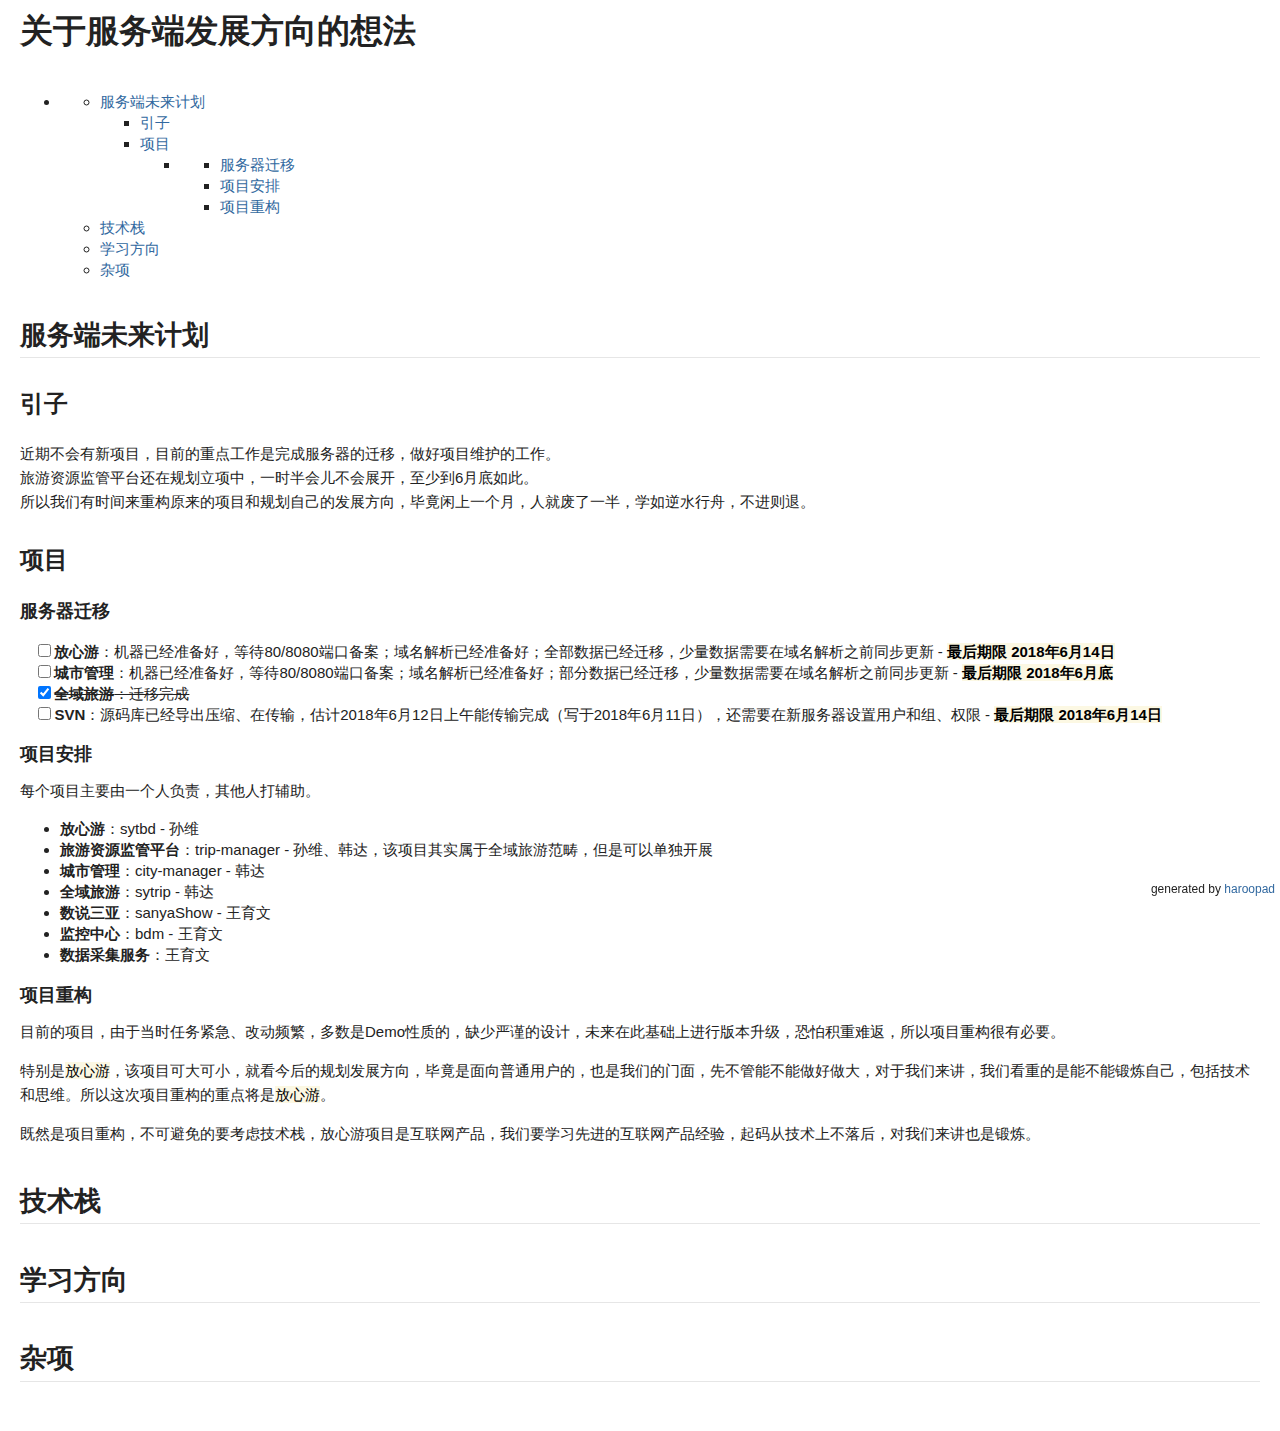
<file: sy/serverfuture.html>
<!DOCTYPE html>
<html>
<head>
<meta http-equiv="Content-Type" content="text/html; charset=UTF-8"/>
<title>关于服务端发展方向的想法</title>
<meta name="generator" content="Haroopad 0.13.1"/>
<meta name="viewport" content="width=device-width, initial-scale=1.0">
<style>
div.oembedall-githubrepos{border:1px solid #DDD;border-radius:4px;list-style-type:none;margin:0 0 10px;padding:8px 10px 0;font:13.34px/1.4 helvetica,arial,freesans,clean,sans-serif;width:452px;background-color:#fff}div.oembedall-githubrepos .oembedall-body{background:-moz-linear-gradient(center top,#FAFAFA,#EFEFEF);background:-webkit-gradient(linear,left top,left bottom,from(#FAFAFA),to(#EFEFEF));border-bottom-left-radius:4px;border-bottom-right-radius:4px;border-top:1px solid #EEE;margin-left:-10px;margin-top:8px;padding:5px 10px;width:100%}div.oembedall-githubrepos h3{font-size:14px;margin:0;padding-left:18px;white-space:nowrap}div.oembedall-githubrepos p.oembedall-description{color:#444;font-size:12px;margin:0 0 3px}div.oembedall-githubrepos p.oembedall-updated-at{color:#888;font-size:11px;margin:0}div.oembedall-githubrepos ul.oembedall-repo-stats{border:none;float:right;font-size:11px;font-weight:700;padding-left:15px;position:relative;z-index:5;margin:0}div.oembedall-githubrepos ul.oembedall-repo-stats li{border:none;color:#666;display:inline-block;list-style-type:none;margin:0!important}div.oembedall-githubrepos ul.oembedall-repo-stats li a{background-color:transparent;border:none;color:#666!important;background-position:5px -2px;background-repeat:no-repeat;border-left:1px solid #DDD;display:inline-block;height:21px;line-height:21px;padding:0 5px 0 23px}div.oembedall-githubrepos ul.oembedall-repo-stats li:first-child a{border-left:medium none;margin-right:-3px}div.oembedall-githubrepos ul.oembedall-repo-stats li a:hover{background:5px -27px no-repeat #4183C4;color:#FFF!important;text-decoration:none}div.oembedall-githubrepos ul.oembedall-repo-stats li:first-child a:hover{border-bottom-left-radius:3px;border-top-left-radius:3px}ul.oembedall-repo-stats li:last-child a:hover{border-bottom-right-radius:3px;border-top-right-radius:3px}span.oembedall-closehide{background-color:#aaa;border-radius:2px;cursor:pointer;margin-right:3px}div.oembedall-container{margin-top:5px;text-align:left}.oembedall-ljuser{font-weight:700}.oembedall-ljuser img{vertical-align:bottom;border:0;padding-right:1px}.oembedall-stoqembed{border-bottom:1px dotted #999;float:left;overflow:hidden;width:730px;line-height:1;background:#FFF;color:#000;font-family:Arial,Liberation Sans,DejaVu Sans,sans-serif;font-size:80%;text-align:left;margin:0;padding:0}.oembedall-stoqembed a{color:#07C;text-decoration:none;margin:0;padding:0}.oembedall-stoqembed a:hover{text-decoration:underline}.oembedall-stoqembed a:visited{color:#4A6B82}.oembedall-stoqembed h3{font-family:Trebuchet MS,Liberation Sans,DejaVu Sans,sans-serif;font-size:130%;font-weight:700;margin:0;padding:0}.oembedall-stoqembed .oembedall-reputation-score{color:#444;font-size:120%;font-weight:700;margin-right:2px}.oembedall-stoqembed .oembedall-user-info{height:35px;width:185px}.oembedall-stoqembed .oembedall-user-info .oembedall-user-gravatar32{float:left;height:32px;width:32px}.oembedall-stoqembed .oembedall-user-info .oembedall-user-details{float:left;margin-left:5px;overflow:hidden;white-space:nowrap;width:145px}.oembedall-stoqembed .oembedall-question-hyperlink{font-weight:700}.oembedall-stoqembed .oembedall-stats{background:#EEE;margin:0 0 0 7px;padding:4px 7px 6px;width:58px}.oembedall-stoqembed .oembedall-statscontainer{float:left;margin-right:8px;width:86px}.oembedall-stoqembed .oembedall-votes{color:#555;padding:0 0 7px;text-align:center}.oembedall-stoqembed .oembedall-vote-count-post{font-size:240%;color:#808185;display:block;font-weight:700}.oembedall-stoqembed .oembedall-views{color:#999;padding-top:4px;text-align:center}.oembedall-stoqembed .oembedall-status{margin-top:-3px;padding:4px 0;text-align:center;background:#75845C;color:#FFF}.oembedall-stoqembed .oembedall-status strong{color:#FFF;display:block;font-size:140%}.oembedall-stoqembed .oembedall-summary{float:left;width:635px}.oembedall-stoqembed .oembedall-excerpt{line-height:1.2;margin:0;padding:0 0 5px}.oembedall-stoqembed .oembedall-tags{float:left;line-height:18px}.oembedall-stoqembed .oembedall-tags a:hover{text-decoration:none}.oembedall-stoqembed .oembedall-post-tag{background-color:#E0EAF1;border-bottom:1px solid #3E6D8E;border-right:1px solid #7F9FB6;color:#3E6D8E;font-size:90%;line-height:2.4;margin:2px 2px 2px 0;padding:3px 4px;text-decoration:none;white-space:nowrap}.oembedall-stoqembed .oembedall-post-tag:hover{background-color:#3E6D8E;border-bottom:1px solid #37607D;border-right:1px solid #37607D;color:#E0EAF1}.oembedall-stoqembed .oembedall-fr{float:right}.oembedall-stoqembed .oembedall-statsarrow{background-image:url(http://cdn.sstatic.net/stackoverflow/img/sprites.png?v=3);background-repeat:no-repeat;overflow:hidden;background-position:0 -435px;float:right;height:13px;margin-top:12px;width:7px}.oembedall-facebook1{border:1px solid #1A3C6C;padding:0;font:13.34px/1.4 verdana;width:500px}.oembedall-facebook2{background-color:#627add}.oembedall-facebook2 a{color:#e8e8e8;text-decoration:none}.oembedall-facebookBody{background-color:#fff;vertical-align:top;padding:5px}.oembedall-facebookBody .contents{display:inline-block;width:100%}.oembedall-facebookBody div img{float:left;margin-right:5px}div.oembedall-lanyard{-webkit-box-shadow:none;-webkit-transition-delay:0s;-webkit-transition-duration:.4000000059604645s;-webkit-transition-property:width;-webkit-transition-timing-function:cubic-bezier(0.42,0,.58,1);background-attachment:scroll;background-clip:border-box;background-color:transparent;background-image:none;background-origin:padding-box;border-width:0;box-shadow:none;color:#112644;display:block;float:left;font-family:'Trebuchet MS',Trebuchet,sans-serif;font-size:16px;height:253px;line-height:19px;margin:0;max-width:none;min-height:0;outline:#112644 0;overflow-x:visible;overflow-y:visible;padding:0;position:relative;text-align:left;vertical-align:baseline;width:804px}div.oembedall-lanyard .tagline{font-size:1.5em}div.oembedall-lanyard .wrapper{overflow:hidden;clear:both}div.oembedall-lanyard .split{float:left;display:inline}div.oembedall-lanyard .prominent-place .flag:active,div.oembedall-lanyard .prominent-place .flag:focus,div.oembedall-lanyard .prominent-place .flag:hover,div.oembedall-lanyard .prominent-place .flag:link,div.oembedall-lanyard .prominent-place .flag:visited{float:left;display:block;width:48px;height:48px;position:relative;top:-5px;margin-right:10px}div.oembedall-lanyard .place-context{font-size:.889em}div.oembedall-lanyard .prominent-place .sub-place{display:block}div.oembedall-lanyard .prominent-place{font-size:1.125em;line-height:1.1em;font-weight:400}div.oembedall-lanyard .main-date{color:#8CB4E0;font-weight:700;line-height:1.1}div.oembedall-lanyard .first{width:48.57%;margin:0 0 0 2.857%}.mermaid .label{color:#333}.node circle,.node polygon,.node rect{fill:#cde498;stroke:#13540c;stroke-width:1px}.edgePath .path{stroke:green;stroke-width:1.5px}.cluster rect{fill:#cdffb2;rx:40;stroke:#6eaa49;stroke-width:1px}.cluster text{fill:#333}.actor{stroke:#13540c;fill:#cde498}text.actor{fill:#000;stroke:none}.actor-line{stroke:grey}.messageLine0{stroke-width:1.5;stroke-dasharray:"2 2";marker-end:"url(#arrowhead)";stroke:#333}.messageLine1{stroke-width:1.5;stroke-dasharray:"2 2";stroke:#333}#arrowhead{fill:#333}#crosshead path{fill:#333!important;stroke:#333!important}.messageText{fill:#333;stroke:none}.labelBox{stroke:#326932;fill:#cde498}.labelText,.loopText{fill:#000;stroke:none}.loopLine{stroke-width:2;stroke-dasharray:"2 2";marker-end:"url(#arrowhead)";stroke:#326932}.note{stroke:#6eaa49;fill:#fff5ad}.noteText{fill:#000;stroke:none;font-family:'trebuchet ms',verdana,arial;font-size:14px}.section{stroke:none;opacity:.2}.section0,.section2{fill:#6eaa49}.section1,.section3{fill:#fff;opacity:.2}.sectionTitle0,.sectionTitle1,.sectionTitle2,.sectionTitle3{fill:#333}.sectionTitle{text-anchor:start;font-size:11px;text-height:14px}.grid .tick{stroke:lightgrey;opacity:.3;shape-rendering:crispEdges}.grid path{stroke-width:0}.today{fill:none;stroke:red;stroke-width:2px}.task{stroke-width:2}.taskText{text-anchor:middle;font-size:11px}.taskTextOutsideRight{fill:#000;text-anchor:start;font-size:11px}.taskTextOutsideLeft{fill:#000;text-anchor:end;font-size:11px}.taskText0,.taskText1,.taskText2,.taskText3{fill:#fff}.task0,.task1,.task2,.task3{fill:#487e3a;stroke:#13540c}.taskTextOutside0,.taskTextOutside1,.taskTextOutside2,.taskTextOutside3{fill:#000}.active0,.active1,.active2,.active3{fill:#cde498;stroke:#13540c}.activeText0,.activeText1,.activeText2,.activeText3{fill:#000!important}.done0,.done1,.done2,.done3{stroke:grey;fill:lightgrey;stroke-width:2}.doneText0,.doneText1,.doneText2,.doneText3{fill:#000!important}.crit0,.crit1,.crit2,.crit3{stroke:#f88;fill:red;stroke-width:2}.activeCrit0,.activeCrit1,.activeCrit2,.activeCrit3{stroke:#f88;fill:#cde498;stroke-width:2}.doneCrit0,.doneCrit1,.doneCrit2,.doneCrit3{stroke:#f88;fill:lightgrey;stroke-width:2;cursor:pointer;shape-rendering:crispEdges}.activeCritText0,.activeCritText1,.activeCritText2,.activeCritText3,.doneCritText0,.doneCritText1,.doneCritText2,.doneCritText3{fill:#000!important}.titleText{text-anchor:middle;font-size:18px;fill:#000}text{font-family:'trebuchet ms',verdana,arial;font-size:14px}html{height:100%}body{margin:0!important;padding:5px 20px 26px!important;background-color:#fff;font-family:"Lucida Grande","Segoe UI","Apple SD Gothic Neo","Malgun Gothic","Lucida Sans Unicode",Helvetica,Arial,sans-serif;font-size:.9em;overflow-x:hidden;overflow-y:auto}br,h1,h2,h3,h4,h5,h6{clear:both}hr.page{background:url([data-uri]) repeat-x;border:0;height:3px;padding:0}hr.underscore{border-top-style:dashed!important}body >:first-child{margin-top:0!important}img.plugin{box-shadow:0 1px 3px rgba(0,0,0,.1);border-radius:3px}iframe{border:0}figure{-webkit-margin-before:0;-webkit-margin-after:0;-webkit-margin-start:0;-webkit-margin-end:0}kbd{border:1px solid #aaa;-moz-border-radius:2px;-webkit-border-radius:2px;border-radius:2px;-moz-box-shadow:1px 2px 2px #ddd;-webkit-box-shadow:1px 2px 2px #ddd;box-shadow:1px 2px 2px #ddd;background-color:#f9f9f9;background-image:-moz-linear-gradient(top,#eee,#f9f9f9,#eee);background-image:-o-linear-gradient(top,#eee,#f9f9f9,#eee);background-image:-webkit-linear-gradient(top,#eee,#f9f9f9,#eee);background-image:linear-gradient(top,#eee,#f9f9f9,#eee);padding:1px 3px;font-family:inherit;font-size:.85em}.oembeded .oembed_photo{display:inline-block}img[data-echo]{margin:25px 0;width:100px;height:100px;background:url(../img/ajax.gif) center center no-repeat #fff}.spinner{display:inline-block;width:10px;height:10px;margin-bottom:-.1em;border:2px solid rgba(0,0,0,.5);border-top-color:transparent;border-radius:100%;-webkit-animation:spin 1s infinite linear;animation:spin 1s infinite linear}.spinner:after{content:'';display:block;width:0;height:0;position:absolute;top:-6px;left:0;border:4px solid transparent;border-bottom-color:rgba(0,0,0,.5);-webkit-transform:rotate(45deg);transform:rotate(45deg)}@-webkit-keyframes spin{to{-webkit-transform:rotate(360deg)}}@keyframes spin{to{transform:rotate(360deg)}}p.toc{margin:0!important}p.toc ul{padding-left:10px}p.toc>ul{padding:10px;margin:0 10px;display:inline-block;border:1px solid #ededed;border-radius:5px}p.toc li,p.toc ul{list-style-type:none}p.toc li{width:100%;padding:0;overflow:hidden}p.toc li a::after{content:"."}p.toc li a:before{content:"• "}p.toc h5{text-transform:uppercase}p.toc .title{float:left;padding-right:3px}p.toc .number{margin:0;float:right;padding-left:3px;background:#fff;display:none}input.task-list-item{margin-left:-1.62em}.markdown{font-family:"Hiragino Sans GB","Microsoft YaHei",STHeiti,SimSun,"Lucida Grande","Lucida Sans Unicode","Lucida Sans",'Segoe UI',AppleSDGothicNeo-Medium,'Malgun Gothic',Verdana,Tahoma,sans-serif;padding:20px}.markdown a{text-decoration:none;vertical-align:baseline}.markdown a:hover{text-decoration:underline}.markdown h1{font-size:2.2em;font-weight:700;margin:1.5em 0 1em}.markdown h2{font-size:1.8em;font-weight:700;margin:1.275em 0 .85em}.markdown h3{font-size:1.6em;font-weight:700;margin:1.125em 0 .75em}.markdown h4{font-size:1.4em;font-weight:700;margin:.99em 0 .66em}.markdown h5{font-size:1.2em;font-weight:700;margin:.855em 0 .57em}.markdown h6{font-size:1em;font-weight:700;margin:.75em 0 .5em}.markdown h1+p,.markdown h1:first-child,.markdown h2+p,.markdown h2:first-child,.markdown h3+p,.markdown h3:first-child,.markdown h4+p,.markdown h4:first-child,.markdown h5+p,.markdown h5:first-child,.markdown h6+p,.markdown h6:first-child{margin-top:0}.markdown hr{border:1px solid #ccc}.markdown p{margin:1em 0;word-wrap:break-word}.markdown ol{list-style-type:decimal}.markdown li{display:list-item;line-height:1.4em}.markdown blockquote{margin:1em 20px}.markdown blockquote>:first-child{margin-top:0}.markdown blockquote>:last-child{margin-bottom:0}.markdown blockquote cite:before{content:'\2014 \00A0'}.markdown .code{border-radius:3px;word-wrap:break-word}.markdown pre{border-radius:3px;word-wrap:break-word;border:1px solid #ccc;overflow:auto;padding:.5em}.markdown pre code{border:0;display:block}.markdown pre>code{font-family:Consolas,Inconsolata,Courier,monospace;font-weight:700;white-space:pre;margin:0}.markdown code{border-radius:3px;word-wrap:break-word;border:1px solid #ccc;padding:0 5px;margin:0 2px}.markdown img{max-width:100%}.markdown mark{color:#000;background-color:#fcf8e3}.markdown table{padding:0;border-collapse:collapse;border-spacing:0;margin-bottom:16px}.markdown table tr td,.markdown table tr th{border:1px solid #ccc;margin:0;padding:6px 13px}.markdown table tr th{font-weight:700}.markdown table tr th>:first-child{margin-top:0}.markdown table tr th>:last-child{margin-bottom:0}.markdown table tr td>:first-child{margin-top:0}.markdown table tr td>:last-child{margin-bottom:0}@import url(http://fonts.googleapis.com/css?family=Roboto+Condensed:300italic,400italic,700italic,400,300,700);.haroopad{padding:20px;color:#222;font-size:15px;font-family:"Roboto Condensed",Tauri,"Hiragino Sans GB","Microsoft YaHei",STHeiti,SimSun,"Lucida Grande","Lucida Sans Unicode","Lucida Sans",'Segoe UI',AppleSDGothicNeo-Medium,'Malgun Gothic',Verdana,Tahoma,sans-serif;background:#fff;line-height:1.6;-webkit-font-smoothing:antialiased}.haroopad a{color:#3269a0}.haroopad a:hover{color:#4183c4}.haroopad h2{border-bottom:1px solid #e6e6e6}.haroopad h6{color:#777}.haroopad hr{border:1px solid #e6e6e6}.haroopad blockquote>code,.haroopad h1>code,.haroopad h2>code,.haroopad h3>code,.haroopad h4>code,.haroopad h5>code,.haroopad h6>code,.haroopad li>code,.haroopad p>code,.haroopad td>code{font-family:Consolas,"Liberation Mono",Menlo,Courier,monospace;font-size:85%;background-color:rgba(0,0,0,.02);padding:.2em .5em;border:1px solid #efefef}.haroopad pre>code{font-size:1em;letter-spacing:-1px;font-weight:700}.haroopad blockquote{border-left:4px solid #e6e6e6;padding:0 15px;color:#777}.haroopad table{background-color:#fafafa}.haroopad table tr td,.haroopad table tr th{border:1px solid #e6e6e6}.haroopad table tr:nth-child(2n){background-color:#f2f2f2}.hljs{display:block;overflow-x:auto;padding:.5em;background:#fdf6e3;color:#657b83;-webkit-text-size-adjust:none}.diff .hljs-header,.hljs-comment,.hljs-doctype,.hljs-javadoc,.hljs-pi,.lisp .hljs-string{color:#93a1a1}.css .hljs-tag,.hljs-addition,.hljs-keyword,.hljs-request,.hljs-status,.hljs-winutils,.method,.nginx .hljs-title{color:#859900}.hljs-command,.hljs-dartdoc,.hljs-hexcolor,.hljs-link_url,.hljs-number,.hljs-phpdoc,.hljs-regexp,.hljs-rules .hljs-value,.hljs-string,.hljs-tag .hljs-value,.tex .hljs-formula{color:#2aa198}.css .hljs-function,.hljs-built_in,.hljs-chunk,.hljs-decorator,.hljs-id,.hljs-identifier,.hljs-localvars,.hljs-title,.vhdl .hljs-literal{color:#268bd2}.hljs-attribute,.hljs-class .hljs-title,.hljs-constant,.hljs-link_reference,.hljs-parent,.hljs-type,.hljs-variable,.lisp .hljs-body,.smalltalk .hljs-number{color:#b58900}.css .hljs-pseudo,.diff .hljs-change,.hljs-attr_selector,.hljs-cdata,.hljs-header,.hljs-pragma,.hljs-preprocessor,.hljs-preprocessor .hljs-keyword,.hljs-shebang,.hljs-special,.hljs-subst,.hljs-symbol,.hljs-symbol .hljs-string{color:#cb4b16}.hljs-deletion,.hljs-important{color:#dc322f}.hljs-link_label{color:#6c71c4}.tex .hljs-formula{background:#eee8d5}.MathJax_Hover_Frame{border-radius:.25em;-webkit-border-radius:.25em;-moz-border-radius:.25em;-khtml-border-radius:.25em;box-shadow:0 0 15px #83A;-webkit-box-shadow:0 0 15px #83A;-moz-box-shadow:0 0 15px #83A;-khtml-box-shadow:0 0 15px #83A;border:1px solid #A6D!important;display:inline-block;position:absolute}.MathJax_Hover_Arrow{position:absolute;width:15px;height:11px;cursor:pointer}#MathJax_About{position:fixed;left:50%;width:auto;text-align:center;border:3px outset;padding:1em 2em;background-color:#DDD;color:#000;cursor:default;font-family:message-box;font-size:120%;font-style:normal;text-indent:0;text-transform:none;line-height:normal;letter-spacing:normal;word-spacing:normal;word-wrap:normal;white-space:nowrap;float:none;z-index:201;border-radius:15px;-webkit-border-radius:15px;-moz-border-radius:15px;-khtml-border-radius:15px;box-shadow:0 10px 20px gray;-webkit-box-shadow:0 10px 20px gray;-moz-box-shadow:0 10px 20px gray;-khtml-box-shadow:0 10px 20px gray;filter:progid:DXImageTransform.Microsoft.dropshadow(OffX=2, OffY=2, Color='gray', Positive='true')}.MathJax_Menu{position:absolute;background-color:#fff;color:#000;width:auto;padding:2px;border:1px solid #CCC;margin:0;cursor:default;font:menu;text-align:left;text-indent:0;text-transform:none;line-height:normal;letter-spacing:normal;word-spacing:normal;word-wrap:normal;white-space:nowrap;float:none;z-index:201;box-shadow:0 10px 20px gray;-webkit-box-shadow:0 10px 20px gray;-moz-box-shadow:0 10px 20px gray;-khtml-box-shadow:0 10px 20px gray;filter:progid:DXImageTransform.Microsoft.dropshadow(OffX=2, OffY=2, Color='gray', Positive='true')}.MathJax_MenuItem{padding:2px 2em;background:0 0}.MathJax_MenuArrow{position:absolute;right:.5em;color:#666}.MathJax_MenuActive .MathJax_MenuArrow{color:#fff}.MathJax_MenuArrow.RTL{left:.5em;right:auto}.MathJax_MenuCheck{position:absolute;left:.7em}.MathJax_MenuCheck.RTL{right:.7em;left:auto}.MathJax_MenuRadioCheck{position:absolute;left:1em}.MathJax_MenuRadioCheck.RTL{right:1em;left:auto}.MathJax_MenuLabel{padding:2px 2em 4px 1.33em;font-style:italic}.MathJax_MenuRule{border-top:1px solid #CCC;margin:4px 1px 0}.MathJax_MenuDisabled{color:GrayText}.MathJax_MenuActive{background-color:Highlight;color:HighlightText}.MathJax_Menu_Close{position:absolute;width:31px;height:31px;top:-15px;left:-15px}#MathJax_Zoom{position:absolute;background-color:#F0F0F0;overflow:auto;display:block;z-index:301;padding:.5em;border:1px solid #000;margin:0;font-weight:400;font-style:normal;text-align:left;text-indent:0;text-transform:none;line-height:normal;letter-spacing:normal;word-spacing:normal;word-wrap:normal;white-space:nowrap;float:none;box-shadow:5px 5px 15px #AAA;-webkit-box-shadow:5px 5px 15px #AAA;-moz-box-shadow:5px 5px 15px #AAA;-khtml-box-shadow:5px 5px 15px #AAA;filter:progid:DXImageTransform.Microsoft.dropshadow(OffX=2, OffY=2, Color='gray', Positive='true')}#MathJax_ZoomOverlay{position:absolute;left:0;top:0;z-index:300;display:inline-block;width:100%;height:100%;border:0;padding:0;margin:0;background-color:#fff;opacity:0;filter:alpha(opacity=0)}#MathJax_ZoomFrame{position:relative;display:inline-block;height:0;width:0}#MathJax_ZoomEventTrap{position:absolute;left:0;top:0;z-index:302;display:inline-block;border:0;padding:0;margin:0;background-color:#fff;opacity:0;filter:alpha(opacity=0)}.MathJax_Preview{color:#888}#MathJax_Message{position:fixed;left:1px;bottom:2px;background-color:#E6E6E6;border:1px solid #959595;margin:0;padding:2px 8px;z-index:102;color:#000;font-size:80%;width:auto;white-space:nowrap}#MathJax_MSIE_Frame{position:absolute;top:0;left:0;width:0;z-index:101;border:0;margin:0;padding:0}.MathJax_Error{color:#C00;font-style:italic}footer{position:fixed;font-size:.8em;text-align:right;bottom:0;margin-left:-25px;height:20px;width:100%}
</style>
</head>
<body class="markdown haroopad">
<h1 id="关于服务端发展方向的想法"><a name="关于服务端发展方向的想法" href="#关于服务端发展方向的想法"></a>关于服务端发展方向的想法</h1>
<p class="toc" style="undefined">
</p>
<ul>
	<li>
	<ul>
		<li>
		<span class="title">
		<a href="#服务端未来计划" title="服务端未来计划">服务端未来计划</a>
		</span>
		<!--span class="number">
0
		</span-->
		<ul>
			<li><span class="title">
			<a href="#引子" title="引子">引子</a>
			</span>
			<!--span class="number">
1
			</span-->
			</li>
			<li><span class="title">
			<a href="#项目" title="项目">项目</a>
			</span>
			<!--span class="number">
2
			</span-->
			<ul>
				<li>
				<ul>
					<li><span class="title">
					<a href="#服务器迁移" title="服务器迁移">服务器迁移</a>
					</span>
					<!--span class="number">
3
					</span-->
					</li>
					<li><span class="title">
					<a href="#项目安排" title="项目安排">项目安排</a>
					</span>
					<!--span class="number">
4
					</span-->
					</li>
					<li><span class="title">
					<a href="#项目重构" title="项目重构">项目重构</a>
					</span>
					<!--span class="number">
5
					</span-->
					</li>
				</ul>
				</li>
			</ul>
			</li>
		</ul>
		</li>
		<li><span class="title">
		<a href="#技术栈" title="技术栈">技术栈</a>
		</span>
		<!--span class="number">
6
		</span-->
		</li>
		<li><span class="title">
		<a href="#学习方向" title="学习方向">学习方向</a>
		</span>
		<!--span class="number">
7
		</span-->
		</li>
		<li><span class="title">
		<a href="#杂项" title="杂项">杂项</a>
		</span>
		<!--span class="number">
8
		</span-->
		</li>
	</ul>
	</li>
</ul>
<p>
</p>
<h2 id="服务端未来计划"><a name="服务端未来计划" href="#服务端未来计划"></a>服务端未来计划</h2>
<h3 id="引子"><a name="引子" href="#引子"></a>引子</h3>
<p>
	近期不会有新项目，目前的重点工作是完成服务器的迁移，做好项目维护的工作。<br>
	旅游资源监管平台还在规划立项中，一时半会儿不会展开，至少到6月底如此。<br>
	所以我们有时间来重构原来的项目和规划自己的发展方向，毕竟闲上一个月，人就废了一半，学如逆水行舟，不进则退。
</p>
<h3 id="项目"><a name="项目" href="#项目"></a>项目</h3>
<h5 id="服务器迁移"><a name="服务器迁移" href="#服务器迁移"></a>服务器迁移</h5>
<ul>
	<li style="list-style: none"><input type="checkbox" class="task-list-item" data-task-index="0"><strong>放心游</strong>：机器已经准备好，等待80/8080端口备案；域名解析已经准备好；全部数据已经迁移，少量数据需要在域名解析之前同步更新 - <strong><mark>最后期限 2018年6月14日</mark></strong></li>
	<li style="list-style: none"><input type="checkbox" class="task-list-item" data-task-index="1"><strong>城市管理</strong>：机器已经准备好，等待80/8080端口备案；域名解析已经准备好；部分数据已经迁移，少量数据需要在域名解析之前同步更新 - <strong><mark>最后期限 2018年6月底</mark></strong></li>
	<li style="list-style: none"><input type="checkbox" class="task-list-item" checked="" data-task-index="2"><del><strong>全域旅游</strong>：迁移完成</del></li>
	<li style="list-style: none"><input type="checkbox" class="task-list-item" data-task-index="3"><strong>SVN</strong>：源码库已经导出压缩、在传输，估计2018年6月12日上午能传输完成（写于2018年6月11日），还需要在新服务器设置用户和组、权限 - <strong><mark>最后期限 2018年6月14日</mark></strong></li>
</ul>
<h5 id="项目安排"><a name="项目安排" href="#项目安排"></a>项目安排</h5>
<p>
	每个项目主要由一个人负责，其他人打辅助。
</p>
<ul>
	<li><strong>放心游</strong>：sytbd - 孙维</li>
	<li><strong>旅游资源监管平台</strong>：trip-manager - 孙维、韩达，该项目其实属于全域旅游范畴，但是可以单独开展</li>
	<li><strong>城市管理</strong>：city-manager - 韩达</li>
	<li><strong>全域旅游</strong>：sytrip - 韩达</li>
	<li><strong>数说三亚</strong>：sanyaShow - 王育文</li>
	<li><strong>监控中心</strong>：bdm - 王育文</li>
	<li><strong>数据采集服务</strong>：王育文</li>
</ul>
<h5 id="项目重构"><a name="项目重构" href="#项目重构"></a>项目重构</h5>
<p>
	目前的项目，由于当时任务紧急、改动频繁，多数是Demo性质的，缺少严谨的设计，未来在此基础上进行版本升级，恐怕积重难返，所以项目重构很有必要。
</p>
<p>
	特别是<mark>放心游</mark>，该项目可大可小，就看今后的规划发展方向，毕竟是面向普通用户的，也是我们的门面，先不管能不能做好做大，对于我们来讲，我们看重的是能不能锻炼自己，包括技术和思维。所以这次项目重构的重点将是<mark>放心游</mark>。
</p>
<p>
	既然是项目重构，不可避免的要考虑技术栈，放心游项目是互联网产品，我们要学习先进的互联网产品经验，起码从技术上不落后，对我们来讲也是锻炼。
</p>
<h2 id="技术栈"><a name="技术栈" href="#技术栈"></a>技术栈</h2>
<h2 id="学习方向"><a name="学习方向" href="#学习方向"></a>学习方向</h2>
<h2 id="杂项"><a name="杂项" href="#杂项"></a>杂项</h2>
<footer style="position:fixed; font-size:.8em; text-align:right; bottom:0px; margin-left:-25px; height:20px; width:100%;">generated by <a href="http://pad.haroopress.com" target="_blank">haroopad</a></footer>
</body>
</html>
</file>
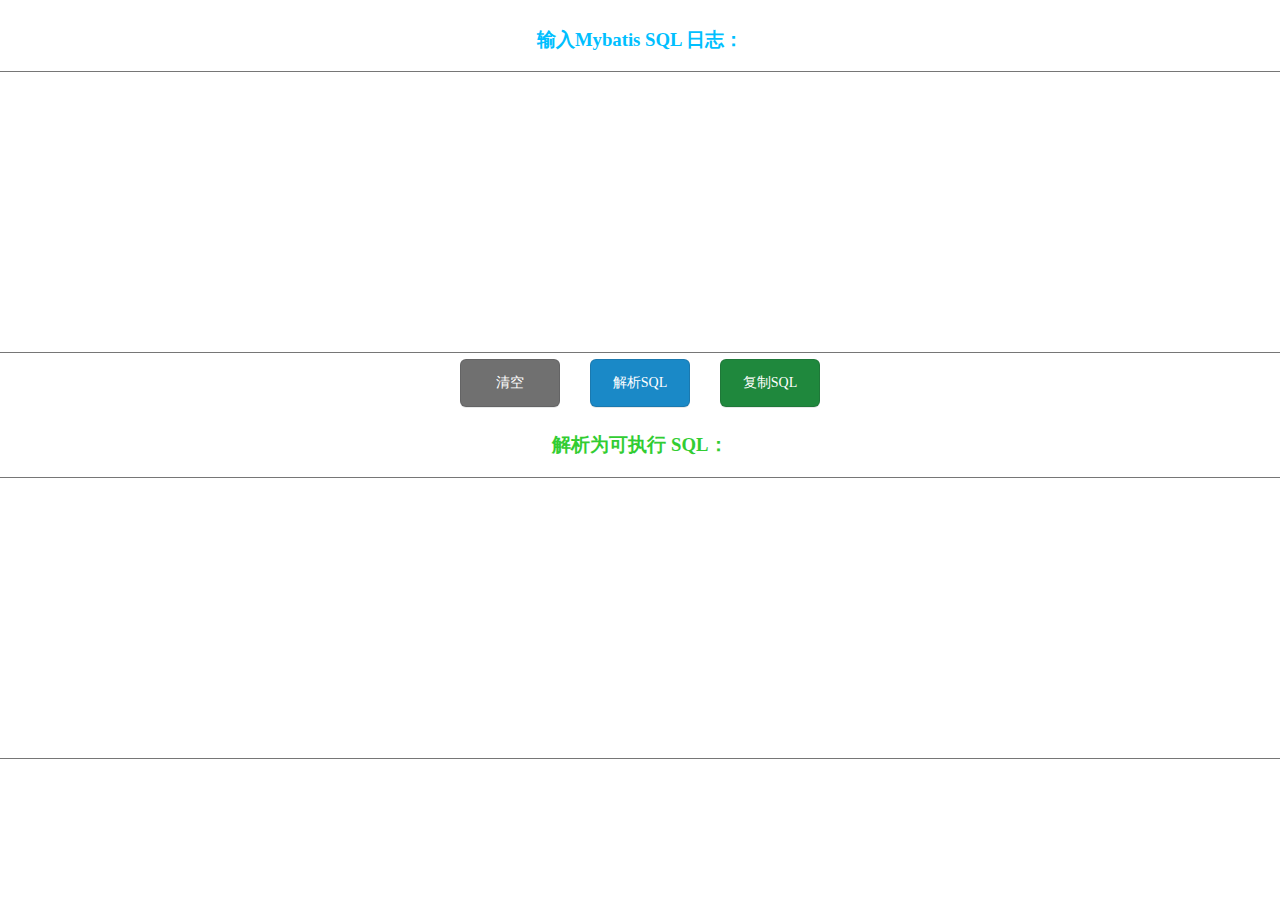
<file: tool/log-format.html>
<!DOCTYPE html>
<html>
<head>
    <meta charset="utf-8">
    <title></title>
</head>
<style>
	.container {
		display: flex;
		flex-direction: column;
		flex-wrap: nowrap;
		justify-content: center;
		align-items: center;
	}
	
	.btn-div{
		border: 0px deepskyblue solid;
		width: 100%;
		height: 60px;
		text-align: center;
		display: flex;
		flex-direction: row;
		justify-content: center;
		align-items: center;
	}
	
	.epKslM {
		font-family: inherit;
		font-weight: 500;
		font-size: 14px;
		cursor: pointer;
		appearance: none;
		user-select: none;
		text-align: center;
		-webkit-box-align: center;
		-webkit-box-pack: justify;
		width:100px;
		height: 48px;
		min-width: max-content;
		color: rgb(255, 255, 255);
		box-shadow: rgba(31, 35, 40, 0.1) 0px 1px 0px;
		border-radius: 6px;
		border-width: 1px;
		border-style: solid;
		border-image: initial;
		border-color: rgba(31, 35, 40, 0.15);
		text-decoration: none;
		padding: 0px 12px;
		margin: 5px 15px;
		gap: 8px;
		transition: color 80ms cubic-bezier(0.65, 0, 0.35, 1) 0s, fill, background-color, border-color;
	}
	.gray {
		background-color: #707070;
	}
	.blue {
		background-color: #1a89c7;
	}
	.green {
		background-color: rgb(31, 136, 61);
	}
	
	.msg-box {
		color:cornflowerblue;
		border:0px black solid;
		width:100%;
		height:20px;
		text-align:center;
		font-style: initial;
		font-size: large;
	}
</style>
<body>
<div class="container">
 
	<h3><font color="#00bfff"> 输入Mybatis SQL 日志：</font></h3>

	<textarea id="sqlLog" rows="12" cols="140" style="font-size:20px"></textarea>

	<div class="btn-div">
		<button class="epKslM gray" type="button" onclick="clearLog()">清空</button>
		<button class="epKslM blue" type="submit" onclick="formatSql()">解析SQL</button>
		<button class="epKslM green" type="button" onclick="copySQL()">复制SQL</button>
	</div>
	 
	<h3><font color="#32cd32">解析为可执行 SQL：</font></h3>
	 
	<textarea id="finalSql" rows="12" cols="140" style="font-size:20px"></textarea>
	 
	<div id="msg"></div>
</div>
<script type="text/javascript">
		
		function formatSql() {
            var textVa = document.getElementById('sqlLog').value;
			if(!textVa || textVa.length < 1) {
				alert('sql 内容格式有误，请检查！')
				return;
			}

			var contentArr = textVa.split(/[\n]/);
			if(!contentArr || contentArr.length < 1) {
				alert('sql 内容格式有误，请检查!!')
				return;
			}
			
			var sql = contentArr[0].split('Preparing:')[1];
			var params = contentArr[1].split('Parameters:')[1];
			var paramArr = params.split(',');
			if(!paramArr || paramArr.length < 1) {
				alert('sql 内容格式有误，请检查!!!')
				return;
			}
			
			for(let i = 0; i < paramArr.length; i++) {
				let param = paramArr[i]
				if(param.indexOf("Long") != -1 || param.indexOf("Integer") != -1 || param.indexOf("Double") != -1 || param.indexOf("Byte") != -1) {
					sql = sql.replace("?", param.replace("(Long)", "").replace("(Integer)", "").replace("(Double)", "").replace("(Byte)", "").trim());
				} else {
					sql = sql.replace("?", "'" + param.replace("(String)", "").replace("(Timestamp)", "").trim() + "'");
				}
			}
			
			console.log(sql);
			sql = sqlFormatter.format(sql, {uppercase: true});

			// 优化 -sqlFormatter 格式化会将带`的字段符号前后加空格
			sql = sql.replace(new RegExp(" `","gm"),"`")
					.replace(new RegExp("` ","gm"),"`")
					.replace(new RegExp("` ","gm"),"`")
					.replace(new RegExp("`=","gm"),"` =")
					.replace(new RegExp("! =","gm"),"!=");
			
			document.getElementById("finalSql").innerHTML = sql;
            return textVa;
		}

        function copySQL() {
            var SQL = document.getElementById("finalSql");
            SQL.select();
            document.execCommand("Copy");
			showMsg()
        }
		
		function showMsg() {
			var msg = document.getElementById("msg");
            msg.innerHTML = "已复制到剪切板";
            setTimeout(function () {
                msg.innerHTML = "";
            }, 3000);
		}
 
        function clearLog() {
			document.getElementById("finalSql").innerHTML = "";
			let obj = document.getElementById('sqlLog')
            obj.select();
            obj.value = "";
        }
 
    </script>
    <script>
	!function(E,e){"object"==typeof exports&&"object"==typeof module?module.exports=e():"function"==typeof define&&define.amd?define([],e):"object"==typeof exports?exports.sqlFormatter=e():E.sqlFormatter=e()}(window,(function(){return function(E){var e={};function t(T){if(e[T])return e[T].exports;var R=e[T]={i:T,l:!1,exports:{}};return E[T].call(R.exports,R,R.exports,t),R.l=!0,R.exports}return t.m=E,t.c=e,t.d=function(E,e,T){t.o(E,e)||Object.defineProperty(E,e,{enumerable:!0,get:T})},t.r=function(E){"undefined"!=typeof Symbol&&Symbol.toStringTag&&Object.defineProperty(E,Symbol.toStringTag,{value:"Module"}),Object.defineProperty(E,"__esModule",{value:!0})},t.t=function(E,e){if(1&e&&(E=t(E)),8&e)return E;if(4&e&&"object"==typeof E&&E&&E.__esModule)return E;var T=Object.create(null);if(t.r(T),Object.defineProperty(T,"default",{enumerable:!0,value:E}),2&e&&"string"!=typeof E)for(var R in E)t.d(T,R,function(e){return E[e]}.bind(null,R));return T},t.n=function(E){var e=E&&E.__esModule?function(){return E.default}:function(){return E};return t.d(e,"a",e),e},t.o=function(E,e){return Object.prototype.hasOwnProperty.call(E,e)},t.p="",t(t.s=0)}([function(E,e,t){"use strict";t.r(e),t.d(e,"format",(function(){return Ze})),t.d(e,"supportedDialects",(function(){return Qe}));var T={WORD:"word",STRING:"string",RESERVED:"reserved",RESERVED_TOP_LEVEL:"reserved-top-level",RESERVED_TOP_LEVEL_NO_INDENT:"reserved-top-level-no-indent",RESERVED_NEWLINE:"reserved-newline",OPERATOR:"operator",OPEN_PAREN:"open-paren",CLOSE_PAREN:"close-paren",LINE_COMMENT:"line-comment",BLOCK_COMMENT:"block-comment",NUMBER:"number",PLACEHOLDER:"placeholder"},R=function(E){return E.replace(/[\t ]+$/,"")},n=function(E){return E.replace(/[\$\(-\+\.\?\[-\^\{-\}]/g,"\\$&")},r=function(E){return E.sort((function(E,e){return e.length-E.length||E.localeCompare(e)}))};function N(E,e){for(var t=0;t<e.length;t++){var T=e[t];T.enumerable=T.enumerable||!1,T.configurable=!0,"value"in T&&(T.writable=!0),Object.defineProperty(E,T.key,T)}}var I=function(){function E(e){!function(E,e){if(!(E instanceof e))throw new TypeError("Cannot call a class as a function")}(this,E),this.indent=e||"  ",this.indentTypes=[]}var e,t,T;return e=E,(t=[{key:"getIndent",value:function(){return this.indent.repeat(this.indentTypes.length)}},{key:"increaseTopLevel",value:function(){this.indentTypes.push("top-level")}},{key:"increaseBlockLevel",value:function(){this.indentTypes.push("block-level")}},{key:"decreaseTopLevel",value:function(){var E;this.indentTypes.length>0&&"top-level"===(E=this.indentTypes)[E.length-1]&&this.indentTypes.pop()}},{key:"decreaseBlockLevel",value:function(){for(;this.indentTypes.length>0&&"top-level"===this.indentTypes.pop(););}},{key:"resetIndentation",value:function(){this.indentTypes=[]}}])&&N(e.prototype,t),T&&N(e,T),E}();function A(E,e){for(var t=0;t<e.length;t++){var T=e[t];T.enumerable=T.enumerable||!1,T.configurable=!0,"value"in T&&(T.writable=!0),Object.defineProperty(E,T.key,T)}}var O=function(){function E(){!function(E,e){if(!(E instanceof e))throw new TypeError("Cannot call a class as a function")}(this,E),this.level=0}var e,t,R;return e=E,(t=[{key:"beginIfPossible",value:function(E,e){0===this.level&&this.isInlineBlock(E,e)?this.level=1:this.level>0?this.level++:this.level=0}},{key:"end",value:function(){this.level--}},{key:"isActive",value:function(){return this.level>0}},{key:"isInlineBlock",value:function(E,e){for(var t=0,R=0,n=e;n<E.length;n++){var r=E[n];if((t+=r.value.length)>50)return!1;if(r.type===T.OPEN_PAREN)R++;else if(r.type===T.CLOSE_PAREN&&0==--R)return!0;if(this.isForbiddenToken(r))return!1}return!1}},{key:"isForbiddenToken",value:function(E){var e=E.type,t=E.value;return e===T.RESERVED_TOP_LEVEL||e===T.RESERVED_NEWLINE||e===T.COMMENT||e===T.BLOCK_COMMENT||";"===t}}])&&A(e.prototype,t),R&&A(e,R),E}();function o(E,e){for(var t=0;t<e.length;t++){var T=e[t];T.enumerable=T.enumerable||!1,T.configurable=!0,"value"in T&&(T.writable=!0),Object.defineProperty(E,T.key,T)}}var S=function(){function E(e){!function(E,e){if(!(E instanceof e))throw new TypeError("Cannot call a class as a function")}(this,E),this.params=e,this.index=0}var e,t,T;return e=E,(t=[{key:"get",value:function(E){var e=E.key,t=E.value;return this.params?e?this.params[e]:this.params[this.index++]:t}}])&&o(e.prototype,t),T&&o(e,T),E}(),L=function(E,e){return function(t){return(null==t?void 0:t.type)===E&&e.test(null==t?void 0:t.value)}},i=L(T.RESERVED_NEWLINE,/^AND$/i),C=L(T.RESERVED,/^BETWEEN$/i),u=L(T.RESERVED_TOP_LEVEL,/^LIMIT$/i),c=L(T.RESERVED_TOP_LEVEL,/^[S\u017F]ET$/i),a=L(T.RESERVED,/^BY$/i),s=L(T.RESERVED_TOP_LEVEL,/^WINDOW$/i),U=L(T.CLOSE_PAREN,/^END$/i);function D(E,e,t){return e in E?Object.defineProperty(E,e,{value:t,enumerable:!0,configurable:!0,writable:!0}):E[e]=t,E}function l(E,e){for(var t=0;t<e.length;t++){var T=e[t];T.enumerable=T.enumerable||!1,T.configurable=!0,"value"in T&&(T.writable=!0),Object.defineProperty(E,T.key,T)}}var f=function(){function E(e){!function(E,e){if(!(E instanceof e))throw new TypeError("Cannot call a class as a function")}(this,E),this.cfg=e,this.indentation=new I(this.cfg.indent),this.inlineBlock=new O,this.params=new S(this.cfg.params),this.previousReservedToken={},this.tokens=[],this.index=0}var e,t,n;return e=E,(t=[{key:"tokenizer",value:function(){throw new Error("tokenizer() not implemented by subclass")}},{key:"tokenOverride",value:function(E){return E}},{key:"format",value:function(E){return this.tokens=this.tokenizer().tokenize(E),this.getFormattedQueryFromTokens().trim()}},{key:"getFormattedQueryFromTokens",value:function(){var E=this,e="";return this.tokens.forEach((function(t,R){E.index=R,(t=E.tokenOverride(t)).type===T.LINE_COMMENT?e=E.formatLineComment(t,e):t.type===T.BLOCK_COMMENT?e=E.formatBlockComment(t,e):t.type===T.RESERVED_TOP_LEVEL?(e=E.formatTopLevelReservedWord(t,e),E.previousReservedToken=t):t.type===T.RESERVED_TOP_LEVEL_NO_INDENT?(e=E.formatTopLevelReservedWordNoIndent(t,e),E.previousReservedToken=t):t.type===T.RESERVED_NEWLINE?(e=E.formatNewlineReservedWord(t,e),E.previousReservedToken=t):t.type===T.RESERVED?(e=E.formatWithSpaces(t,e),E.previousReservedToken=t):e=t.type===T.OPEN_PAREN?E.formatOpeningParentheses(t,e):t.type===T.CLOSE_PAREN?E.formatClosingParentheses(t,e):t.type===T.PLACEHOLDER?E.formatPlaceholder(t,e):","===t.value?E.formatComma(t,e):":"===t.value?E.formatWithSpaceAfter(t,e):"."===t.value?E.formatWithoutSpaces(t,e):";"===t.value?E.formatQuerySeparator(t,e):E.formatWithSpaces(t,e)})),e}},{key:"formatLineComment",value:function(E,e){return this.addNewline(e+this.show(E))}},{key:"formatBlockComment",value:function(E,e){return this.addNewline(this.addNewline(e)+this.indentComment(E.value))}},{key:"indentComment",value:function(E){return E.replace(/\n[\t ]*/g,"\n"+this.indentation.getIndent()+" ")}},{key:"formatTopLevelReservedWordNoIndent",value:function(E,e){return this.indentation.decreaseTopLevel(),e=this.addNewline(e)+this.equalizeWhitespace(this.show(E)),this.addNewline(e)}},{key:"formatTopLevelReservedWord",value:function(E,e){return this.indentation.decreaseTopLevel(),e=this.addNewline(e),this.indentation.increaseTopLevel(),e+=this.equalizeWhitespace(this.show(E)),this.addNewline(e)}},{key:"formatNewlineReservedWord",value:function(E,e){return i(E)&&C(this.tokenLookBehind(2))?this.formatWithSpaces(E,e):this.addNewline(e)+this.equalizeWhitespace(this.show(E))+" "}},{key:"equalizeWhitespace",value:function(E){return E.replace(/[\t-\r \xA0\u1680\u2000-\u200A\u2028\u2029\u202F\u205F\u3000\uFEFF]+/g," ")}},{key:"formatOpeningParentheses",value:function(E,e){var t,n,r=(D(t={},T.OPEN_PAREN,!0),D(t,T.LINE_COMMENT,!0),D(t,T.OPERATOR,!0),t);return 0!==E.whitespaceBefore.length||r[null===(n=this.tokenLookBehind())||void 0===n?void 0:n.type]||(e=R(e)),e+=this.show(E),this.inlineBlock.beginIfPossible(this.tokens,this.index),this.inlineBlock.isActive()||(this.indentation.increaseBlockLevel(),e=this.addNewline(e)),e}},{key:"formatClosingParentheses",value:function(E,e){return this.inlineBlock.isActive()?(this.inlineBlock.end(),this.formatWithSpaceAfter(E,e)):(this.indentation.decreaseBlockLevel(),this.formatWithSpaces(E,this.addNewline(e)))}},{key:"formatPlaceholder",value:function(E,e){return e+this.params.get(E)+" "}},{key:"formatComma",value:function(E,e){return e=R(e)+this.show(E)+" ",this.inlineBlock.isActive()||u(this.previousReservedToken)?e:this.addNewline(e)}},{key:"formatWithSpaceAfter",value:function(E,e){return R(e)+this.show(E)+" "}},{key:"formatWithoutSpaces",value:function(E,e){return R(e)+this.show(E)}},{key:"formatWithSpaces",value:function(E,e){return e+this.show(E)+" "}},{key:"formatQuerySeparator",value:function(E,e){return this.indentation.resetIndentation(),R(e)+this.show(E)+"\n".repeat(this.cfg.linesBetweenQueries||1)}},{key:"show",value:function(E){var e=E.type,t=E.value;return!this.cfg.uppercase||e!==T.RESERVED&&e!==T.RESERVED_TOP_LEVEL&&e!==T.RESERVED_TOP_LEVEL_NO_INDENT&&e!==T.RESERVED_NEWLINE&&e!==T.OPEN_PAREN&&e!==T.CLOSE_PAREN?t:t.toUpperCase()}},{key:"addNewline",value:function(E){return(E=R(E)).endsWith("\n")||(E+="\n"),E+this.indentation.getIndent()}},{key:"tokenLookBehind",value:function(){var E=arguments.length>0&&void 0!==arguments[0]?arguments[0]:1;return this.tokens[this.index-E]}},{key:"tokenLookAhead",value:function(){var E=arguments.length>0&&void 0!==arguments[0]?arguments[0]:1;return this.tokens[this.index+E]}}])&&l(e.prototype,t),n&&l(e,n),E}();function P(E){if(0===E.length)return new RegExp("^\b$","u");var e=r(E).join("|").replace(/ /g,"\\s+");return new RegExp("^(".concat(e,")\\b"),"iu")}function M(E){var e={"``":"((`[^`]*($|`))+)","{}":"((\\{[^\\}]*($|\\}))+)","[]":"((\\[[^\\]]*($|\\]))(\\][^\\]]*($|\\]))*)",'""':'(("[^"\\\\]*(?:\\\\.[^"\\\\]*)*("|$))+)',"''":"(('[^'\\\\]*(?:\\\\.[^'\\\\]*)*('|$))+)","N''":"((N'[^'\\\\]*(?:\\\\.[^'\\\\]*)*('|$))+)","U&''":"((U&'[^'\\\\]*(?:\\\\.[^'\\\\]*)*('|$))+)",'U&""':'((U&"[^"\\\\]*(?:\\\\.[^"\\\\]*)*("|$))+)',$$:"((?<tag>\\$\\w*\\$)[\\s\\S]*?(?:\\k<tag>|$))"};return E.map((function(E){return e[E]})).join("|")}function p(E){return new RegExp("^("+E.map(y).join("|")+")","iu")}function y(E){return 1===E.length?n(E):"\\b"+E+"\\b"}function _(E,e){if(t=E,!Array.isArray(t)||0===t.length)return!1;var t,T=E.map(n).join("|");return new RegExp("^((?:".concat(T,")(?:").concat(e,"))"),"u")}function h(E,e){var t=Object.keys(E);if(Object.getOwnPropertySymbols){var T=Object.getOwnPropertySymbols(E);e&&(T=T.filter((function(e){return Object.getOwnPropertyDescriptor(E,e).enumerable}))),t.push.apply(t,T)}return t}function G(E){for(var e=1;e<arguments.length;e++){var t=null!=arguments[e]?arguments[e]:{};e%2?h(Object(t),!0).forEach((function(e){d(E,e,t[e])})):Object.getOwnPropertyDescriptors?Object.defineProperties(E,Object.getOwnPropertyDescriptors(t)):h(Object(t)).forEach((function(e){Object.defineProperty(E,e,Object.getOwnPropertyDescriptor(t,e))}))}return E}function d(E,e,t){return e in E?Object.defineProperty(E,e,{value:t,enumerable:!0,configurable:!0,writable:!0}):E[e]=t,E}function F(E){return function(E){if(Array.isArray(E))return v(E)}(E)||function(E){if("undefined"!=typeof Symbol&&Symbol.iterator in Object(E))return Array.from(E)}(E)||function(E,e){if(!E)return;if("string"==typeof E)return v(E,e);var t=Object.prototype.toString.call(E).slice(8,-1);"Object"===t&&E.constructor&&(t=E.constructor.name);if("Map"===t||"Set"===t)return Array.from(E);if("Arguments"===t||/^(?:Ui|I)nt(?:8|16|32)(?:Clamped)?Array$/.test(t))return v(E,e)}(E)||function(){throw new TypeError("Invalid attempt to spread non-iterable instance.\nIn order to be iterable, non-array objects must have a [Symbol.iterator]() method.")}()}function v(E,e){(null==e||e>E.length)&&(e=E.length);for(var t=0,T=new Array(e);t<e;t++)T[t]=E[t];return T}function H(E,e){for(var t=0;t<e.length;t++){var T=e[t];T.enumerable=T.enumerable||!1,T.configurable=!0,"value"in T&&(T.writable=!0),Object.defineProperty(E,T.key,T)}}var B=function(){function E(e){var t,T,R;!function(E,e){if(!(E instanceof e))throw new TypeError("Cannot call a class as a function")}(this,E),this.WHITESPACE_REGEX=/^([\t-\r \xA0\u1680\u2000-\u200A\u2028\u2029\u202F\u205F\u3000\uFEFF]+)/,this.NUMBER_REGEX=/^((\x2D[\t-\r \xA0\u1680\u2000-\u200A\u2028\u2029\u202F\u205F\u3000\uFEFF]*)?[0-9]+(\.[0-9]+)?([Ee]\x2D?[0-9]+(\.[0-9]+)?)?|0x[0-9A-Fa-f]+|0b[01]+)\b/,this.OPERATOR_REGEX=(t=["<>","<=",">="].concat(F(e.operators||[])),new RegExp("^(".concat(r(t).map(n).join("|"),"|.)"),"u")),this.BLOCK_COMMENT_REGEX=/^(\/\*(?:(?![])[\s\S])*?(?:\*\/|$))/,this.LINE_COMMENT_REGEX=(T=e.lineCommentTypes,new RegExp("^((?:".concat(T.map((function(E){return n(E)})).join("|"),").*?)(?:\r\n|\r|\n|$)"),"u")),this.RESERVED_TOP_LEVEL_REGEX=P(e.reservedTopLevelWords),this.RESERVED_TOP_LEVEL_NO_INDENT_REGEX=P(e.reservedTopLevelWordsNoIndent),this.RESERVED_NEWLINE_REGEX=P(e.reservedNewlineWords),this.RESERVED_PLAIN_REGEX=P(e.reservedWords),this.WORD_REGEX=function(){var E=arguments.length>0&&void 0!==arguments[0]?arguments[0]:[];return new RegExp("^([\\p{Alphabetic}\\p{Mark}\\p{Decimal_Number}\\p{Connector_Punctuation}\\p{Join_Control}".concat(E.join(""),"]+)"),"u")}(e.specialWordChars),this.STRING_REGEX=(R=e.stringTypes,new RegExp("^("+M(R)+")","u")),this.OPEN_PAREN_REGEX=p(e.openParens),this.CLOSE_PAREN_REGEX=p(e.closeParens),this.INDEXED_PLACEHOLDER_REGEX=_(e.indexedPlaceholderTypes,"[0-9]*"),this.IDENT_NAMED_PLACEHOLDER_REGEX=_(e.namedPlaceholderTypes,"[a-zA-Z0-9._$]+"),this.STRING_NAMED_PLACEHOLDER_REGEX=_(e.namedPlaceholderTypes,M(e.stringTypes))}var e,t,R;return e=E,(t=[{key:"tokenize",value:function(E){for(var e,t=[];E.length;){var T=this.getWhitespace(E);(E=E.substring(T.length)).length&&(e=this.getNextToken(E,e),E=E.substring(e.value.length),t.push(G(G({},e),{},{whitespaceBefore:T})))}return t}},{key:"getWhitespace",value:function(E){var e=E.match(this.WHITESPACE_REGEX);return e?e[1]:""}},{key:"getNextToken",value:function(E,e){return this.getCommentToken(E)||this.getStringToken(E)||this.getOpenParenToken(E)||this.getCloseParenToken(E)||this.getPlaceholderToken(E)||this.getNumberToken(E)||this.getReservedWordToken(E,e)||this.getWordToken(E)||this.getOperatorToken(E)}},{key:"getCommentToken",value:function(E){return this.getLineCommentToken(E)||this.getBlockCommentToken(E)}},{key:"getLineCommentToken",value:function(E){return this.getTokenOnFirstMatch({input:E,type:T.LINE_COMMENT,regex:this.LINE_COMMENT_REGEX})}},{key:"getBlockCommentToken",value:function(E){return this.getTokenOnFirstMatch({input:E,type:T.BLOCK_COMMENT,regex:this.BLOCK_COMMENT_REGEX})}},{key:"getStringToken",value:function(E){return this.getTokenOnFirstMatch({input:E,type:T.STRING,regex:this.STRING_REGEX})}},{key:"getOpenParenToken",value:function(E){return this.getTokenOnFirstMatch({input:E,type:T.OPEN_PAREN,regex:this.OPEN_PAREN_REGEX})}},{key:"getCloseParenToken",value:function(E){return this.getTokenOnFirstMatch({input:E,type:T.CLOSE_PAREN,regex:this.CLOSE_PAREN_REGEX})}},{key:"getPlaceholderToken",value:function(E){return this.getIdentNamedPlaceholderToken(E)||this.getStringNamedPlaceholderToken(E)||this.getIndexedPlaceholderToken(E)}},{key:"getIdentNamedPlaceholderToken",value:function(E){return this.getPlaceholderTokenWithKey({input:E,regex:this.IDENT_NAMED_PLACEHOLDER_REGEX,parseKey:function(E){return E.slice(1)}})}},{key:"getStringNamedPlaceholderToken",value:function(E){var e=this;return this.getPlaceholderTokenWithKey({input:E,regex:this.STRING_NAMED_PLACEHOLDER_REGEX,parseKey:function(E){return e.getEscapedPlaceholderKey({key:E.slice(2,-1),quoteChar:E.slice(-1)})}})}},{key:"getIndexedPlaceholderToken",value:function(E){return this.getPlaceholderTokenWithKey({input:E,regex:this.INDEXED_PLACEHOLDER_REGEX,parseKey:function(E){return E.slice(1)}})}},{key:"getPlaceholderTokenWithKey",value:function(E){var e=E.input,t=E.regex,R=E.parseKey,n=this.getTokenOnFirstMatch({input:e,regex:t,type:T.PLACEHOLDER});return n&&(n.key=R(n.value)),n}},{key:"getEscapedPlaceholderKey",value:function(E){var e=E.key,t=E.quoteChar;return e.replace(new RegExp(n("\\"+t),"gu"),t)}},{key:"getNumberToken",value:function(E){return this.getTokenOnFirstMatch({input:E,type:T.NUMBER,regex:this.NUMBER_REGEX})}},{key:"getOperatorToken",value:function(E){return this.getTokenOnFirstMatch({input:E,type:T.OPERATOR,regex:this.OPERATOR_REGEX})}},{key:"getReservedWordToken",value:function(E,e){if(!e||!e.value||"."!==e.value)return this.getTopLevelReservedToken(E)||this.getNewlineReservedToken(E)||this.getTopLevelReservedTokenNoIndent(E)||this.getPlainReservedToken(E)}},{key:"getTopLevelReservedToken",value:function(E){return this.getTokenOnFirstMatch({input:E,type:T.RESERVED_TOP_LEVEL,regex:this.RESERVED_TOP_LEVEL_REGEX})}},{key:"getNewlineReservedToken",value:function(E){return this.getTokenOnFirstMatch({input:E,type:T.RESERVED_NEWLINE,regex:this.RESERVED_NEWLINE_REGEX})}},{key:"getTopLevelReservedTokenNoIndent",value:function(E){return this.getTokenOnFirstMatch({input:E,type:T.RESERVED_TOP_LEVEL_NO_INDENT,regex:this.RESERVED_TOP_LEVEL_NO_INDENT_REGEX})}},{key:"getPlainReservedToken",value:function(E){return this.getTokenOnFirstMatch({input:E,type:T.RESERVED,regex:this.RESERVED_PLAIN_REGEX})}},{key:"getWordToken",value:function(E){return this.getTokenOnFirstMatch({input:E,type:T.WORD,regex:this.WORD_REGEX})}},{key:"getTokenOnFirstMatch",value:function(E){var e=E.input,t=E.type,T=E.regex,R=e.match(T);return R?{type:t,value:R[1]}:void 0}}])&&H(e.prototype,t),R&&H(e,R),E}();function b(E){return(b="function"==typeof Symbol&&"symbol"==typeof Symbol.iterator?function(E){return typeof E}:function(E){return E&&"function"==typeof Symbol&&E.constructor===Symbol&&E!==Symbol.prototype?"symbol":typeof E})(E)}function V(E,e){if(!(E instanceof e))throw new TypeError("Cannot call a class as a function")}function Y(E,e){for(var t=0;t<e.length;t++){var T=e[t];T.enumerable=T.enumerable||!1,T.configurable=!0,"value"in T&&(T.writable=!0),Object.defineProperty(E,T.key,T)}}function W(E,e){return(W=Object.setPrototypeOf||function(E,e){return E.__proto__=e,E})(E,e)}function m(E){var e=function(){if("undefined"==typeof Reflect||!Reflect.construct)return!1;if(Reflect.construct.sham)return!1;if("function"==typeof Proxy)return!0;try{return Date.prototype.toString.call(Reflect.construct(Date,[],(function(){}))),!0}catch(E){return!1}}();return function(){var t,T=X(E);if(e){var R=X(this).constructor;t=Reflect.construct(T,arguments,R)}else t=T.apply(this,arguments);return g(this,t)}}function g(E,e){return!e||"object"!==b(e)&&"function"!=typeof e?function(E){if(void 0===E)throw new ReferenceError("this hasn't been initialised - super() hasn't been called");return E}(E):e}function X(E){return(X=Object.setPrototypeOf?Object.getPrototypeOf:function(E){return E.__proto__||Object.getPrototypeOf(E)})(E)}var k=["ABS","ACTIVATE","ALIAS","ALL","ALLOCATE","ALLOW","ALTER","ANY","ARE","ARRAY","AS","ASC","ASENSITIVE","ASSOCIATE","ASUTIME","ASYMMETRIC","AT","ATOMIC","ATTRIBUTES","AUDIT","AUTHORIZATION","AUX","AUXILIARY","AVG","BEFORE","BEGIN","BETWEEN","BIGINT","BINARY","BLOB","BOOLEAN","BOTH","BUFFERPOOL","BY","CACHE","CALL","CALLED","CAPTURE","CARDINALITY","CASCADED","CASE","CAST","CCSID","CEIL","CEILING","CHAR","CHARACTER","CHARACTER_LENGTH","CHAR_LENGTH","CHECK","CLOB","CLONE","CLOSE","CLUSTER","COALESCE","COLLATE","COLLECT","COLLECTION","COLLID","COLUMN","COMMENT","COMMIT","CONCAT","CONDITION","CONNECT","CONNECTION","CONSTRAINT","CONTAINS","CONTINUE","CONVERT","CORR","CORRESPONDING","COUNT","COUNT_BIG","COVAR_POP","COVAR_SAMP","CREATE","CROSS","CUBE","CUME_DIST","CURRENT","CURRENT_DATE","CURRENT_DEFAULT_TRANSFORM_GROUP","CURRENT_LC_CTYPE","CURRENT_PATH","CURRENT_ROLE","CURRENT_SCHEMA","CURRENT_SERVER","CURRENT_TIME","CURRENT_TIMESTAMP","CURRENT_TIMEZONE","CURRENT_TRANSFORM_GROUP_FOR_TYPE","CURRENT_USER","CURSOR","CYCLE","DATA","DATABASE","DATAPARTITIONNAME","DATAPARTITIONNUM","DATE","DAY","DAYS","DB2GENERAL","DB2GENRL","DB2SQL","DBINFO","DBPARTITIONNAME","DBPARTITIONNUM","DEALLOCATE","DEC","DECIMAL","DECLARE","DEFAULT","DEFAULTS","DEFINITION","DELETE","DENSERANK","DENSE_RANK","DEREF","DESCRIBE","DESCRIPTOR","DETERMINISTIC","DIAGNOSTICS","DISABLE","DISALLOW","DISCONNECT","DISTINCT","DO","DOCUMENT","DOUBLE","DROP","DSSIZE","DYNAMIC","EACH","EDITPROC","ELEMENT","ELSE","ELSEIF","ENABLE","ENCODING","ENCRYPTION","END","END-EXEC","ENDING","ERASE","ESCAPE","EVERY","EXCEPTION","EXCLUDING","EXCLUSIVE","EXEC","EXECUTE","EXISTS","EXIT","EXP","EXPLAIN","EXTENDED","EXTERNAL","EXTRACT","FALSE","FENCED","FETCH","FIELDPROC","FILE","FILTER","FINAL","FIRST","FLOAT","FLOOR","FOR","FOREIGN","FREE","FULL","FUNCTION","FUSION","GENERAL","GENERATED","GET","GLOBAL","GOTO","GRANT","GRAPHIC","GROUP","GROUPING","HANDLER","HASH","HASHED_VALUE","HINT","HOLD","HOUR","HOURS","IDENTITY","IF","IMMEDIATE","IN","INCLUDING","INCLUSIVE","INCREMENT","INDEX","INDICATOR","INDICATORS","INF","INFINITY","INHERIT","INNER","INOUT","INSENSITIVE","INSERT","INT","INTEGER","INTEGRITY","INTERSECTION","INTERVAL","INTO","IS","ISOBID","ISOLATION","ITERATE","JAR","JAVA","KEEP","KEY","LABEL","LANGUAGE","LARGE","LATERAL","LC_CTYPE","LEADING","LEAVE","LEFT","LIKE","LINKTYPE","LN","LOCAL","LOCALDATE","LOCALE","LOCALTIME","LOCALTIMESTAMP","LOCATOR","LOCATORS","LOCK","LOCKMAX","LOCKSIZE","LONG","LOOP","LOWER","MAINTAINED","MATCH","MATERIALIZED","MAX","MAXVALUE","MEMBER","MERGE","METHOD","MICROSECOND","MICROSECONDS","MIN","MINUTE","MINUTES","MINVALUE","MOD","MODE","MODIFIES","MODULE","MONTH","MONTHS","MULTISET","NAN","NATIONAL","NATURAL","NCHAR","NCLOB","NEW","NEW_TABLE","NEXTVAL","NO","NOCACHE","NOCYCLE","NODENAME","NODENUMBER","NOMAXVALUE","NOMINVALUE","NONE","NOORDER","NORMALIZE","NORMALIZED","NOT","NULL","NULLIF","NULLS","NUMERIC","NUMPARTS","OBID","OCTET_LENGTH","OF","OFFSET","OLD","OLD_TABLE","ON","ONLY","OPEN","OPTIMIZATION","OPTIMIZE","OPTION","ORDER","OUT","OUTER","OVER","OVERLAPS","OVERLAY","OVERRIDING","PACKAGE","PADDED","PAGESIZE","PARAMETER","PART","PARTITION","PARTITIONED","PARTITIONING","PARTITIONS","PASSWORD","PATH","PERCENTILE_CONT","PERCENTILE_DISC","PERCENT_RANK","PIECESIZE","PLAN","POSITION","POWER","PRECISION","PREPARE","PREVVAL","PRIMARY","PRIQTY","PRIVILEGES","PROCEDURE","PROGRAM","PSID","PUBLIC","QUERY","QUERYNO","RANGE","RANK","READ","READS","REAL","RECOVERY","RECURSIVE","REF","REFERENCES","REFERENCING","REFRESH","REGR_AVGX","REGR_AVGY","REGR_COUNT","REGR_INTERCEPT","REGR_R2","REGR_SLOPE","REGR_SXX","REGR_SXY","REGR_SYY","RELEASE","RENAME","REPEAT","RESET","RESIGNAL","RESTART","RESTRICT","RESULT","RESULT_SET_LOCATOR","RETURN","RETURNS","REVOKE","RIGHT","ROLE","ROLLBACK","ROLLUP","ROUND_CEILING","ROUND_DOWN","ROUND_FLOOR","ROUND_HALF_DOWN","ROUND_HALF_EVEN","ROUND_HALF_UP","ROUND_UP","ROUTINE","ROW","ROWNUMBER","ROWS","ROWSET","ROW_NUMBER","RRN","RUN","SAVEPOINT","SCHEMA","SCOPE","SCRATCHPAD","SCROLL","SEARCH","SECOND","SECONDS","SECQTY","SECURITY","SENSITIVE","SEQUENCE","SESSION","SESSION_USER","SIGNAL","SIMILAR","SIMPLE","SMALLINT","SNAN","SOME","SOURCE","SPECIFIC","SPECIFICTYPE","SQL","SQLEXCEPTION","SQLID","SQLSTATE","SQLWARNING","SQRT","STACKED","STANDARD","START","STARTING","STATEMENT","STATIC","STATMENT","STAY","STDDEV_POP","STDDEV_SAMP","STOGROUP","STORES","STYLE","SUBMULTISET","SUBSTRING","SUM","SUMMARY","SYMMETRIC","SYNONYM","SYSFUN","SYSIBM","SYSPROC","SYSTEM","SYSTEM_USER","TABLE","TABLESAMPLE","TABLESPACE","THEN","TIME","TIMESTAMP","TIMEZONE_HOUR","TIMEZONE_MINUTE","TO","TRAILING","TRANSACTION","TRANSLATE","TRANSLATION","TREAT","TRIGGER","TRIM","TRUE","TRUNCATE","TYPE","UESCAPE","UNDO","UNIQUE","UNKNOWN","UNNEST","UNTIL","UPPER","USAGE","USER","USING","VALIDPROC","VALUE","VARCHAR","VARIABLE","VARIANT","VARYING","VAR_POP","VAR_SAMP","VCAT","VERSION","VIEW","VOLATILE","VOLUMES","WHEN","WHENEVER","WHILE","WIDTH_BUCKET","WINDOW","WITH","WITHIN","WITHOUT","WLM","WRITE","XMLELEMENT","XMLEXISTS","XMLNAMESPACES","YEAR","YEARS"],w=["ADD","AFTER","ALTER COLUMN","ALTER TABLE","DELETE FROM","EXCEPT","FETCH FIRST","FROM","GROUP BY","GO","HAVING","INSERT INTO","INTERSECT","LIMIT","ORDER BY","SELECT","SET CURRENT SCHEMA","SET SCHEMA","SET","UPDATE","VALUES","WHERE"],K=["INTERSECT","INTERSECT ALL","MINUS","UNION","UNION ALL"],J=["AND","OR","JOIN","INNER JOIN","LEFT JOIN","LEFT OUTER JOIN","RIGHT JOIN","RIGHT OUTER JOIN","FULL JOIN","FULL OUTER JOIN","CROSS JOIN","NATURAL JOIN"],j=function(E){!function(E,e){if("function"!=typeof e&&null!==e)throw new TypeError("Super expression must either be null or a function");E.prototype=Object.create(e&&e.prototype,{constructor:{value:E,writable:!0,configurable:!0}}),e&&W(E,e)}(n,E);var e,t,T,R=m(n);function n(){return V(this,n),R.apply(this,arguments)}return e=n,(t=[{key:"tokenizer",value:function(){return new B({reservedWords:k,reservedTopLevelWords:w,reservedNewlineWords:J,reservedTopLevelWordsNoIndent:K,stringTypes:['""',"''","``","[]"],openParens:["("],closeParens:[")"],indexedPlaceholderTypes:["?"],namedPlaceholderTypes:[":"],lineCommentTypes:["--"],specialWordChars:["#","@"],operators:["**","!=","!>","!>","||"]})}}])&&Y(e.prototype,t),T&&Y(e,T),n}(f);function x(E){return(x="function"==typeof Symbol&&"symbol"==typeof Symbol.iterator?function(E){return typeof E}:function(E){return E&&"function"==typeof Symbol&&E.constructor===Symbol&&E!==Symbol.prototype?"symbol":typeof E})(E)}function Z(E,e){if(!(E instanceof e))throw new TypeError("Cannot call a class as a function")}function Q(E,e){for(var t=0;t<e.length;t++){var T=e[t];T.enumerable=T.enumerable||!1,T.configurable=!0,"value"in T&&(T.writable=!0),Object.defineProperty(E,T.key,T)}}function $(E,e){return($=Object.setPrototypeOf||function(E,e){return E.__proto__=e,E})(E,e)}function z(E){var e=function(){if("undefined"==typeof Reflect||!Reflect.construct)return!1;if(Reflect.construct.sham)return!1;if("function"==typeof Proxy)return!0;try{return Date.prototype.toString.call(Reflect.construct(Date,[],(function(){}))),!0}catch(E){return!1}}();return function(){var t,T=EE(E);if(e){var R=EE(this).constructor;t=Reflect.construct(T,arguments,R)}else t=T.apply(this,arguments);return q(this,t)}}function q(E,e){return!e||"object"!==x(e)&&"function"!=typeof e?function(E){if(void 0===E)throw new ReferenceError("this hasn't been initialised - super() hasn't been called");return E}(E):e}function EE(E){return(EE=Object.setPrototypeOf?Object.getPrototypeOf:function(E){return E.__proto__||Object.getPrototypeOf(E)})(E)}var eE=["ACCESSIBLE","ADD","ALL","ALTER","ANALYZE","AND","AS","ASC","ASENSITIVE","BEFORE","BETWEEN","BIGINT","BINARY","BLOB","BOTH","BY","CALL","CASCADE","CASE","CHANGE","CHAR","CHARACTER","CHECK","COLLATE","COLUMN","CONDITION","CONSTRAINT","CONTINUE","CONVERT","CREATE","CROSS","CURRENT_DATE","CURRENT_ROLE","CURRENT_TIME","CURRENT_TIMESTAMP","CURRENT_USER","CURSOR","DATABASE","DATABASES","DAY_HOUR","DAY_MICROSECOND","DAY_MINUTE","DAY_SECOND","DEC","DECIMAL","DECLARE","DEFAULT","DELAYED","DELETE","DESC","DESCRIBE","DETERMINISTIC","DISTINCT","DISTINCTROW","DIV","DO_DOMAIN_IDS","DOUBLE","DROP","DUAL","EACH","ELSE","ELSEIF","ENCLOSED","ESCAPED","EXCEPT","EXISTS","EXIT","EXPLAIN","FALSE","FETCH","FLOAT","FLOAT4","FLOAT8","FOR","FORCE","FOREIGN","FROM","FULLTEXT","GENERAL","GRANT","GROUP","HAVING","HIGH_PRIORITY","HOUR_MICROSECOND","HOUR_MINUTE","HOUR_SECOND","IF","IGNORE","IGNORE_DOMAIN_IDS","IGNORE_SERVER_IDS","IN","INDEX","INFILE","INNER","INOUT","INSENSITIVE","INSERT","INT","INT1","INT2","INT3","INT4","INT8","INTEGER","INTERSECT","INTERVAL","INTO","IS","ITERATE","JOIN","KEY","KEYS","KILL","LEADING","LEAVE","LEFT","LIKE","LIMIT","LINEAR","LINES","LOAD","LOCALTIME","LOCALTIMESTAMP","LOCK","LONG","LONGBLOB","LONGTEXT","LOOP","LOW_PRIORITY","MASTER_HEARTBEAT_PERIOD","MASTER_SSL_VERIFY_SERVER_CERT","MATCH","MAXVALUE","MEDIUMBLOB","MEDIUMINT","MEDIUMTEXT","MIDDLEINT","MINUTE_MICROSECOND","MINUTE_SECOND","MOD","MODIFIES","NATURAL","NOT","NO_WRITE_TO_BINLOG","NULL","NUMERIC","ON","OPTIMIZE","OPTION","OPTIONALLY","OR","ORDER","OUT","OUTER","OUTFILE","OVER","PAGE_CHECKSUM","PARSE_VCOL_EXPR","PARTITION","POSITION","PRECISION","PRIMARY","PROCEDURE","PURGE","RANGE","READ","READS","READ_WRITE","REAL","RECURSIVE","REF_SYSTEM_ID","REFERENCES","REGEXP","RELEASE","RENAME","REPEAT","REPLACE","REQUIRE","RESIGNAL","RESTRICT","RETURN","RETURNING","REVOKE","RIGHT","RLIKE","ROWS","SCHEMA","SCHEMAS","SECOND_MICROSECOND","SELECT","SENSITIVE","SEPARATOR","SET","SHOW","SIGNAL","SLOW","SMALLINT","SPATIAL","SPECIFIC","SQL","SQLEXCEPTION","SQLSTATE","SQLWARNING","SQL_BIG_RESULT","SQL_CALC_FOUND_ROWS","SQL_SMALL_RESULT","SSL","STARTING","STATS_AUTO_RECALC","STATS_PERSISTENT","STATS_SAMPLE_PAGES","STRAIGHT_JOIN","TABLE","TERMINATED","THEN","TINYBLOB","TINYINT","TINYTEXT","TO","TRAILING","TRIGGER","TRUE","UNDO","UNION","UNIQUE","UNLOCK","UNSIGNED","UPDATE","USAGE","USE","USING","UTC_DATE","UTC_TIME","UTC_TIMESTAMP","VALUES","VARBINARY","VARCHAR","VARCHARACTER","VARYING","WHEN","WHERE","WHILE","WINDOW","WITH","WRITE","XOR","YEAR_MONTH","ZEROFILL"],tE=["ADD","ALTER COLUMN","ALTER TABLE","DELETE FROM","EXCEPT","FROM","GROUP BY","HAVING","INSERT INTO","INSERT","LIMIT","ORDER BY","SELECT","SET","UPDATE","VALUES","WHERE"],TE=["INTERSECT","INTERSECT ALL","UNION","UNION ALL"],RE=["AND","ELSE","OR","WHEN","JOIN","INNER JOIN","LEFT JOIN","LEFT OUTER JOIN","RIGHT JOIN","RIGHT OUTER JOIN","CROSS JOIN","NATURAL JOIN","STRAIGHT_JOIN","NATURAL LEFT JOIN","NATURAL LEFT OUTER JOIN","NATURAL RIGHT JOIN","NATURAL RIGHT OUTER JOIN"],nE=function(E){!function(E,e){if("function"!=typeof e&&null!==e)throw new TypeError("Super expression must either be null or a function");E.prototype=Object.create(e&&e.prototype,{constructor:{value:E,writable:!0,configurable:!0}}),e&&$(E,e)}(n,E);var e,t,T,R=z(n);function n(){return Z(this,n),R.apply(this,arguments)}return e=n,(t=[{key:"tokenizer",value:function(){return new B({reservedWords:eE,reservedTopLevelWords:tE,reservedNewlineWords:RE,reservedTopLevelWordsNoIndent:TE,stringTypes:["``","''",'""'],openParens:["(","CASE"],closeParens:[")","END"],indexedPlaceholderTypes:["?"],namedPlaceholderTypes:[],lineCommentTypes:["--","#"],specialWordChars:["@"],operators:[":=","<<",">>","!=","<>","<=>","&&","||"]})}}])&&Q(e.prototype,t),T&&Q(e,T),n}(f);function rE(E){return(rE="function"==typeof Symbol&&"symbol"==typeof Symbol.iterator?function(E){return typeof E}:function(E){return E&&"function"==typeof Symbol&&E.constructor===Symbol&&E!==Symbol.prototype?"symbol":typeof E})(E)}function NE(E,e){if(!(E instanceof e))throw new TypeError("Cannot call a class as a function")}function IE(E,e){for(var t=0;t<e.length;t++){var T=e[t];T.enumerable=T.enumerable||!1,T.configurable=!0,"value"in T&&(T.writable=!0),Object.defineProperty(E,T.key,T)}}function AE(E,e){return(AE=Object.setPrototypeOf||function(E,e){return E.__proto__=e,E})(E,e)}function OE(E){var e=function(){if("undefined"==typeof Reflect||!Reflect.construct)return!1;if(Reflect.construct.sham)return!1;if("function"==typeof Proxy)return!0;try{return Date.prototype.toString.call(Reflect.construct(Date,[],(function(){}))),!0}catch(E){return!1}}();return function(){var t,T=SE(E);if(e){var R=SE(this).constructor;t=Reflect.construct(T,arguments,R)}else t=T.apply(this,arguments);return oE(this,t)}}function oE(E,e){return!e||"object"!==rE(e)&&"function"!=typeof e?function(E){if(void 0===E)throw new ReferenceError("this hasn't been initialised - super() hasn't been called");return E}(E):e}function SE(E){return(SE=Object.setPrototypeOf?Object.getPrototypeOf:function(E){return E.__proto__||Object.getPrototypeOf(E)})(E)}var LE=["ACCESSIBLE","ADD","ALL","ALTER","ANALYZE","AND","AS","ASC","ASENSITIVE","BEFORE","BETWEEN","BIGINT","BINARY","BLOB","BOTH","BY","CALL","CASCADE","CASE","CHANGE","CHAR","CHARACTER","CHECK","COLLATE","COLUMN","CONDITION","CONSTRAINT","CONTINUE","CONVERT","CREATE","CROSS","CUBE","CUME_DIST","CURRENT_DATE","CURRENT_TIME","CURRENT_TIMESTAMP","CURRENT_USER","CURSOR","DATABASE","DATABASES","DAY_HOUR","DAY_MICROSECOND","DAY_MINUTE","DAY_SECOND","DEC","DECIMAL","DECLARE","DEFAULT","DELAYED","DELETE","DENSE_RANK","DESC","DESCRIBE","DETERMINISTIC","DISTINCT","DISTINCTROW","DIV","DOUBLE","DROP","DUAL","EACH","ELSE","ELSEIF","EMPTY","ENCLOSED","ESCAPED","EXCEPT","EXISTS","EXIT","EXPLAIN","FALSE","FETCH","FIRST_VALUE","FLOAT","FLOAT4","FLOAT8","FOR","FORCE","FOREIGN","FROM","FULLTEXT","FUNCTION","GENERATED","GET","GRANT","GROUP","GROUPING","GROUPS","HAVING","HIGH_PRIORITY","HOUR_MICROSECOND","HOUR_MINUTE","HOUR_SECOND","IF","IGNORE","IN","INDEX","INFILE","INNER","INOUT","INSENSITIVE","INSERT","INT","INT1","INT2","INT3","INT4","INT8","INTEGER","INTERVAL","INTO","IO_AFTER_GTIDS","IO_BEFORE_GTIDS","IS","ITERATE","JOIN","JSON_TABLE","KEY","KEYS","KILL","LAG","LAST_VALUE","LATERAL","LEAD","LEADING","LEAVE","LEFT","LIKE","LIMIT","LINEAR","LINES","LOAD","LOCALTIME","LOCALTIMESTAMP","LOCK","LONG","LONGBLOB","LONGTEXT","LOOP","LOW_PRIORITY","MASTER_BIND","MASTER_SSL_VERIFY_SERVER_CERT","MATCH","MAXVALUE","MEDIUMBLOB","MEDIUMINT","MEDIUMTEXT","MIDDLEINT","MINUTE_MICROSECOND","MINUTE_SECOND","MOD","MODIFIES","NATURAL","NOT","NO_WRITE_TO_BINLOG","NTH_VALUE","NTILE","NULL","NUMERIC","OF","ON","OPTIMIZE","OPTIMIZER_COSTS","OPTION","OPTIONALLY","OR","ORDER","OUT","OUTER","OUTFILE","OVER","PARTITION","PERCENT_RANK","PRECISION","PRIMARY","PROCEDURE","PURGE","RANGE","RANK","READ","READS","READ_WRITE","REAL","RECURSIVE","REFERENCES","REGEXP","RELEASE","RENAME","REPEAT","REPLACE","REQUIRE","RESIGNAL","RESTRICT","RETURN","REVOKE","RIGHT","RLIKE","ROW","ROWS","ROW_NUMBER","SCHEMA","SCHEMAS","SECOND_MICROSECOND","SELECT","SENSITIVE","SEPARATOR","SET","SHOW","SIGNAL","SMALLINT","SPATIAL","SPECIFIC","SQL","SQLEXCEPTION","SQLSTATE","SQLWARNING","SQL_BIG_RESULT","SQL_CALC_FOUND_ROWS","SQL_SMALL_RESULT","SSL","STARTING","STORED","STRAIGHT_JOIN","SYSTEM","TABLE","TERMINATED","THEN","TINYBLOB","TINYINT","TINYTEXT","TO","TRAILING","TRIGGER","TRUE","UNDO","UNION","UNIQUE","UNLOCK","UNSIGNED","UPDATE","USAGE","USE","USING","UTC_DATE","UTC_TIME","UTC_TIMESTAMP","VALUES","VARBINARY","VARCHAR","VARCHARACTER","VARYING","VIRTUAL","WHEN","WHERE","WHILE","WINDOW","WITH","WRITE","XOR","YEAR_MONTH","ZEROFILL"],iE=["ADD","ALTER COLUMN","ALTER TABLE","DELETE FROM","EXCEPT","FROM","GROUP BY","HAVING","INSERT INTO","INSERT","LIMIT","ORDER BY","SELECT","SET","UPDATE","VALUES","WHERE"],CE=["INTERSECT","INTERSECT ALL","UNION","UNION ALL"],uE=["AND","ELSE","OR","WHEN","JOIN","INNER JOIN","LEFT JOIN","LEFT OUTER JOIN","RIGHT JOIN","RIGHT OUTER JOIN","CROSS JOIN","NATURAL JOIN","STRAIGHT_JOIN","NATURAL LEFT JOIN","NATURAL LEFT OUTER JOIN","NATURAL RIGHT JOIN","NATURAL RIGHT OUTER JOIN"],cE=function(E){!function(E,e){if("function"!=typeof e&&null!==e)throw new TypeError("Super expression must either be null or a function");E.prototype=Object.create(e&&e.prototype,{constructor:{value:E,writable:!0,configurable:!0}}),e&&AE(E,e)}(n,E);var e,t,T,R=OE(n);function n(){return NE(this,n),R.apply(this,arguments)}return e=n,(t=[{key:"tokenizer",value:function(){return new B({reservedWords:LE,reservedTopLevelWords:iE,reservedNewlineWords:uE,reservedTopLevelWordsNoIndent:CE,stringTypes:["``","''",'""'],openParens:["(","CASE"],closeParens:[")","END"],indexedPlaceholderTypes:["?"],namedPlaceholderTypes:[],lineCommentTypes:["--","#"],specialWordChars:["@"],operators:[":=","<<",">>","!=","<>","<=>","&&","||","->","->>"]})}}])&&IE(e.prototype,t),T&&IE(e,T),n}(f);function aE(E){return(aE="function"==typeof Symbol&&"symbol"==typeof Symbol.iterator?function(E){return typeof E}:function(E){return E&&"function"==typeof Symbol&&E.constructor===Symbol&&E!==Symbol.prototype?"symbol":typeof E})(E)}function sE(E,e){if(!(E instanceof e))throw new TypeError("Cannot call a class as a function")}function UE(E,e){for(var t=0;t<e.length;t++){var T=e[t];T.enumerable=T.enumerable||!1,T.configurable=!0,"value"in T&&(T.writable=!0),Object.defineProperty(E,T.key,T)}}function DE(E,e){return(DE=Object.setPrototypeOf||function(E,e){return E.__proto__=e,E})(E,e)}function lE(E){var e=function(){if("undefined"==typeof Reflect||!Reflect.construct)return!1;if(Reflect.construct.sham)return!1;if("function"==typeof Proxy)return!0;try{return Date.prototype.toString.call(Reflect.construct(Date,[],(function(){}))),!0}catch(E){return!1}}();return function(){var t,T=PE(E);if(e){var R=PE(this).constructor;t=Reflect.construct(T,arguments,R)}else t=T.apply(this,arguments);return fE(this,t)}}function fE(E,e){return!e||"object"!==aE(e)&&"function"!=typeof e?function(E){if(void 0===E)throw new ReferenceError("this hasn't been initialised - super() hasn't been called");return E}(E):e}function PE(E){return(PE=Object.setPrototypeOf?Object.getPrototypeOf:function(E){return E.__proto__||Object.getPrototypeOf(E)})(E)}var ME=["ALL","ALTER","ANALYZE","AND","ANY","ARRAY","AS","ASC","BEGIN","BETWEEN","BINARY","BOOLEAN","BREAK","BUCKET","BUILD","BY","CALL","CASE","CAST","CLUSTER","COLLATE","COLLECTION","COMMIT","CONNECT","CONTINUE","CORRELATE","COVER","CREATE","DATABASE","DATASET","DATASTORE","DECLARE","DECREMENT","DELETE","DERIVED","DESC","DESCRIBE","DISTINCT","DO","DROP","EACH","ELEMENT","ELSE","END","EVERY","EXCEPT","EXCLUDE","EXECUTE","EXISTS","EXPLAIN","FALSE","FETCH","FIRST","FLATTEN","FOR","FORCE","FROM","FUNCTION","GRANT","GROUP","GSI","HAVING","IF","IGNORE","ILIKE","IN","INCLUDE","INCREMENT","INDEX","INFER","INLINE","INNER","INSERT","INTERSECT","INTO","IS","JOIN","KEY","KEYS","KEYSPACE","KNOWN","LAST","LEFT","LET","LETTING","LIKE","LIMIT","LSM","MAP","MAPPING","MATCHED","MATERIALIZED","MERGE","MISSING","NAMESPACE","NEST","NOT","NULL","NUMBER","OBJECT","OFFSET","ON","OPTION","OR","ORDER","OUTER","OVER","PARSE","PARTITION","PASSWORD","PATH","POOL","PREPARE","PRIMARY","PRIVATE","PRIVILEGE","PROCEDURE","PUBLIC","RAW","REALM","REDUCE","RENAME","RETURN","RETURNING","REVOKE","RIGHT","ROLE","ROLLBACK","SATISFIES","SCHEMA","SELECT","SELF","SEMI","SET","SHOW","SOME","START","STATISTICS","STRING","SYSTEM","THEN","TO","TRANSACTION","TRIGGER","TRUE","TRUNCATE","UNDER","UNION","UNIQUE","UNKNOWN","UNNEST","UNSET","UPDATE","UPSERT","USE","USER","USING","VALIDATE","VALUE","VALUED","VALUES","VIA","VIEW","WHEN","WHERE","WHILE","WITH","WITHIN","WORK","XOR"],pE=["DELETE FROM","EXCEPT ALL","EXCEPT","EXPLAIN DELETE FROM","EXPLAIN UPDATE","EXPLAIN UPSERT","FROM","GROUP BY","HAVING","INFER","INSERT INTO","LET","LIMIT","MERGE","NEST","ORDER BY","PREPARE","SELECT","SET CURRENT SCHEMA","SET SCHEMA","SET","UNNEST","UPDATE","UPSERT","USE KEYS","VALUES","WHERE"],yE=["INTERSECT","INTERSECT ALL","MINUS","UNION","UNION ALL"],_E=["AND","OR","XOR","JOIN","INNER JOIN","LEFT JOIN","LEFT OUTER JOIN","RIGHT JOIN","RIGHT OUTER JOIN"],hE=function(E){!function(E,e){if("function"!=typeof e&&null!==e)throw new TypeError("Super expression must either be null or a function");E.prototype=Object.create(e&&e.prototype,{constructor:{value:E,writable:!0,configurable:!0}}),e&&DE(E,e)}(n,E);var e,t,T,R=lE(n);function n(){return sE(this,n),R.apply(this,arguments)}return e=n,(t=[{key:"tokenizer",value:function(){return new B({reservedWords:ME,reservedTopLevelWords:pE,reservedNewlineWords:_E,reservedTopLevelWordsNoIndent:yE,stringTypes:['""',"''","``"],openParens:["(","[","{"],closeParens:[")","]","}"],namedPlaceholderTypes:["$"],lineCommentTypes:["#","--"],operators:["==","!="]})}}])&&UE(e.prototype,t),T&&UE(e,T),n}(f);function GE(E){return(GE="function"==typeof Symbol&&"symbol"==typeof Symbol.iterator?function(E){return typeof E}:function(E){return E&&"function"==typeof Symbol&&E.constructor===Symbol&&E!==Symbol.prototype?"symbol":typeof E})(E)}function dE(E,e){if(!(E instanceof e))throw new TypeError("Cannot call a class as a function")}function FE(E,e){for(var t=0;t<e.length;t++){var T=e[t];T.enumerable=T.enumerable||!1,T.configurable=!0,"value"in T&&(T.writable=!0),Object.defineProperty(E,T.key,T)}}function vE(E,e){return(vE=Object.setPrototypeOf||function(E,e){return E.__proto__=e,E})(E,e)}function HE(E){var e=function(){if("undefined"==typeof Reflect||!Reflect.construct)return!1;if(Reflect.construct.sham)return!1;if("function"==typeof Proxy)return!0;try{return Date.prototype.toString.call(Reflect.construct(Date,[],(function(){}))),!0}catch(E){return!1}}();return function(){var t,T=bE(E);if(e){var R=bE(this).constructor;t=Reflect.construct(T,arguments,R)}else t=T.apply(this,arguments);return BE(this,t)}}function BE(E,e){return!e||"object"!==GE(e)&&"function"!=typeof e?function(E){if(void 0===E)throw new ReferenceError("this hasn't been initialised - super() hasn't been called");return E}(E):e}function bE(E){return(bE=Object.setPrototypeOf?Object.getPrototypeOf:function(E){return E.__proto__||Object.getPrototypeOf(E)})(E)}var VE=["A","ACCESSIBLE","AGENT","AGGREGATE","ALL","ALTER","ANY","ARRAY","AS","ASC","AT","ATTRIBUTE","AUTHID","AVG","BETWEEN","BFILE_BASE","BINARY_INTEGER","BINARY","BLOB_BASE","BLOCK","BODY","BOOLEAN","BOTH","BOUND","BREADTH","BULK","BY","BYTE","C","CALL","CALLING","CASCADE","CASE","CHAR_BASE","CHAR","CHARACTER","CHARSET","CHARSETFORM","CHARSETID","CHECK","CLOB_BASE","CLONE","CLOSE","CLUSTER","CLUSTERS","COALESCE","COLAUTH","COLLECT","COLUMNS","COMMENT","COMMIT","COMMITTED","COMPILED","COMPRESS","CONNECT","CONSTANT","CONSTRUCTOR","CONTEXT","CONTINUE","CONVERT","COUNT","CRASH","CREATE","CREDENTIAL","CURRENT","CURRVAL","CURSOR","CUSTOMDATUM","DANGLING","DATA","DATE_BASE","DATE","DAY","DECIMAL","DEFAULT","DEFINE","DELETE","DEPTH","DESC","DETERMINISTIC","DIRECTORY","DISTINCT","DO","DOUBLE","DROP","DURATION","ELEMENT","ELSIF","EMPTY","END","ESCAPE","EXCEPTIONS","EXCLUSIVE","EXECUTE","EXISTS","EXIT","EXTENDS","EXTERNAL","EXTRACT","FALSE","FETCH","FINAL","FIRST","FIXED","FLOAT","FOR","FORALL","FORCE","FROM","FUNCTION","GENERAL","GOTO","GRANT","GROUP","HASH","HEAP","HIDDEN","HOUR","IDENTIFIED","IF","IMMEDIATE","IN","INCLUDING","INDEX","INDEXES","INDICATOR","INDICES","INFINITE","INSTANTIABLE","INT","INTEGER","INTERFACE","INTERVAL","INTO","INVALIDATE","IS","ISOLATION","JAVA","LANGUAGE","LARGE","LEADING","LENGTH","LEVEL","LIBRARY","LIKE","LIKE2","LIKE4","LIKEC","LIMITED","LOCAL","LOCK","LONG","MAP","MAX","MAXLEN","MEMBER","MERGE","MIN","MINUTE","MLSLABEL","MOD","MODE","MONTH","MULTISET","NAME","NAN","NATIONAL","NATIVE","NATURAL","NATURALN","NCHAR","NEW","NEXTVAL","NOCOMPRESS","NOCOPY","NOT","NOWAIT","NULL","NULLIF","NUMBER_BASE","NUMBER","OBJECT","OCICOLL","OCIDATE","OCIDATETIME","OCIDURATION","OCIINTERVAL","OCILOBLOCATOR","OCINUMBER","OCIRAW","OCIREF","OCIREFCURSOR","OCIROWID","OCISTRING","OCITYPE","OF","OLD","ON","ONLY","OPAQUE","OPEN","OPERATOR","OPTION","ORACLE","ORADATA","ORDER","ORGANIZATION","ORLANY","ORLVARY","OTHERS","OUT","OVERLAPS","OVERRIDING","PACKAGE","PARALLEL_ENABLE","PARAMETER","PARAMETERS","PARENT","PARTITION","PASCAL","PCTFREE","PIPE","PIPELINED","PLS_INTEGER","PLUGGABLE","POSITIVE","POSITIVEN","PRAGMA","PRECISION","PRIOR","PRIVATE","PROCEDURE","PUBLIC","RAISE","RANGE","RAW","READ","REAL","RECORD","REF","REFERENCE","RELEASE","RELIES_ON","REM","REMAINDER","RENAME","RESOURCE","RESULT_CACHE","RESULT","RETURN","RETURNING","REVERSE","REVOKE","ROLLBACK","ROW","ROWID","ROWNUM","ROWTYPE","SAMPLE","SAVE","SAVEPOINT","SB1","SB2","SB4","SEARCH","SECOND","SEGMENT","SELF","SEPARATE","SEQUENCE","SERIALIZABLE","SHARE","SHORT","SIZE_T","SIZE","SMALLINT","SOME","SPACE","SPARSE","SQL","SQLCODE","SQLDATA","SQLERRM","SQLNAME","SQLSTATE","STANDARD","START","STATIC","STDDEV","STORED","STRING","STRUCT","STYLE","SUBMULTISET","SUBPARTITION","SUBSTITUTABLE","SUBTYPE","SUCCESSFUL","SUM","SYNONYM","SYSDATE","TABAUTH","TABLE","TDO","THE","THEN","TIME","TIMESTAMP","TIMEZONE_ABBR","TIMEZONE_HOUR","TIMEZONE_MINUTE","TIMEZONE_REGION","TO","TRAILING","TRANSACTION","TRANSACTIONAL","TRIGGER","TRUE","TRUSTED","TYPE","UB1","UB2","UB4","UID","UNDER","UNIQUE","UNPLUG","UNSIGNED","UNTRUSTED","USE","USER","USING","VALIDATE","VALIST","VALUE","VARCHAR","VARCHAR2","VARIABLE","VARIANCE","VARRAY","VARYING","VIEW","VIEWS","VOID","WHENEVER","WHILE","WITH","WORK","WRAPPED","WRITE","YEAR","ZONE"],YE=["ADD","ALTER COLUMN","ALTER TABLE","BEGIN","CONNECT BY","DECLARE","DELETE FROM","DELETE","END","EXCEPT","EXCEPTION","FETCH FIRST","FROM","GROUP BY","HAVING","INSERT INTO","INSERT","LIMIT","LOOP","MODIFY","ORDER BY","SELECT","SET CURRENT SCHEMA","SET SCHEMA","SET","START WITH","UPDATE","VALUES","WHERE"],WE=["INTERSECT","INTERSECT ALL","MINUS","UNION","UNION ALL"],mE=["AND","CROSS APPLY","ELSE","END","OR","OUTER APPLY","WHEN","XOR","JOIN","INNER JOIN","LEFT JOIN","LEFT OUTER JOIN","RIGHT JOIN","RIGHT OUTER JOIN","FULL JOIN","FULL OUTER JOIN","CROSS JOIN","NATURAL JOIN"],gE=function(E){!function(E,e){if("function"!=typeof e&&null!==e)throw new TypeError("Super expression must either be null or a function");E.prototype=Object.create(e&&e.prototype,{constructor:{value:E,writable:!0,configurable:!0}}),e&&vE(E,e)}(r,E);var e,t,R,n=HE(r);function r(){return dE(this,r),n.apply(this,arguments)}return e=r,(t=[{key:"tokenizer",value:function(){return new B({reservedWords:VE,reservedTopLevelWords:YE,reservedNewlineWords:mE,reservedTopLevelWordsNoIndent:WE,stringTypes:['""',"N''","''","``"],openParens:["(","CASE"],closeParens:[")","END"],indexedPlaceholderTypes:["?"],namedPlaceholderTypes:[":"],lineCommentTypes:["--"],specialWordChars:["_","$","#",".","@"],operators:["||","**","!=",":="]})}},{key:"tokenOverride",value:function(E){return c(E)&&a(this.previousReservedToken)?{type:T.RESERVED,value:E.value}:E}}])&&FE(e.prototype,t),R&&FE(e,R),r}(f);function XE(E){return(XE="function"==typeof Symbol&&"symbol"==typeof Symbol.iterator?function(E){return typeof E}:function(E){return E&&"function"==typeof Symbol&&E.constructor===Symbol&&E!==Symbol.prototype?"symbol":typeof E})(E)}function kE(E,e){if(!(E instanceof e))throw new TypeError("Cannot call a class as a function")}function wE(E,e){for(var t=0;t<e.length;t++){var T=e[t];T.enumerable=T.enumerable||!1,T.configurable=!0,"value"in T&&(T.writable=!0),Object.defineProperty(E,T.key,T)}}function KE(E,e){return(KE=Object.setPrototypeOf||function(E,e){return E.__proto__=e,E})(E,e)}function JE(E){var e=function(){if("undefined"==typeof Reflect||!Reflect.construct)return!1;if(Reflect.construct.sham)return!1;if("function"==typeof Proxy)return!0;try{return Date.prototype.toString.call(Reflect.construct(Date,[],(function(){}))),!0}catch(E){return!1}}();return function(){var t,T=xE(E);if(e){var R=xE(this).constructor;t=Reflect.construct(T,arguments,R)}else t=T.apply(this,arguments);return jE(this,t)}}function jE(E,e){return!e||"object"!==XE(e)&&"function"!=typeof e?function(E){if(void 0===E)throw new ReferenceError("this hasn't been initialised - super() hasn't been called");return E}(E):e}function xE(E){return(xE=Object.setPrototypeOf?Object.getPrototypeOf:function(E){return E.__proto__||Object.getPrototypeOf(E)})(E)}var ZE=["ABORT","ABSOLUTE","ACCESS","ACTION","ADD","ADMIN","AFTER","AGGREGATE","ALL","ALSO","ALTER","ALWAYS","ANALYSE","ANALYZE","AND","ANY","ARRAY","AS","ASC","ASSERTION","ASSIGNMENT","ASYMMETRIC","AT","ATTACH","ATTRIBUTE","AUTHORIZATION","BACKWARD","BEFORE","BEGIN","BETWEEN","BIGINT","BINARY","BIT","BOOLEAN","BOTH","BY","CACHE","CALL","CALLED","CASCADE","CASCADED","CASE","CAST","CATALOG","CHAIN","CHAR","CHARACTER","CHARACTERISTICS","CHECK","CHECKPOINT","CLASS","CLOSE","CLUSTER","COALESCE","COLLATE","COLLATION","COLUMN","COLUMNS","COMMENT","COMMENTS","COMMIT","COMMITTED","CONCURRENTLY","CONFIGURATION","CONFLICT","CONNECTION","CONSTRAINT","CONSTRAINTS","CONTENT","CONTINUE","CONVERSION","COPY","COST","CREATE","CROSS","CSV","CUBE","CURRENT","CURRENT_CATALOG","CURRENT_DATE","CURRENT_ROLE","CURRENT_SCHEMA","CURRENT_TIME","CURRENT_TIMESTAMP","CURRENT_USER","CURSOR","CYCLE","DATA","DATABASE","DAY","DEALLOCATE","DEC","DECIMAL","DECLARE","DEFAULT","DEFAULTS","DEFERRABLE","DEFERRED","DEFINER","DELETE","DELIMITER","DELIMITERS","DEPENDS","DESC","DETACH","DICTIONARY","DISABLE","DISCARD","DISTINCT","DO","DOCUMENT","DOMAIN","DOUBLE","DROP","EACH","ELSE","ENABLE","ENCODING","ENCRYPTED","END","ENUM","ESCAPE","EVENT","EXCEPT","EXCLUDE","EXCLUDING","EXCLUSIVE","EXECUTE","EXISTS","EXPLAIN","EXPRESSION","EXTENSION","EXTERNAL","EXTRACT","FALSE","FAMILY","FETCH","FILTER","FIRST","FLOAT","FOLLOWING","FOR","FORCE","FOREIGN","FORWARD","FREEZE","FROM","FULL","FUNCTION","FUNCTIONS","GENERATED","GLOBAL","GRANT","GRANTED","GREATEST","GROUP","GROUPING","GROUPS","HANDLER","HAVING","HEADER","HOLD","HOUR","IDENTITY","IF","ILIKE","IMMEDIATE","IMMUTABLE","IMPLICIT","IMPORT","IN","INCLUDE","INCLUDING","INCREMENT","INDEX","INDEXES","INHERIT","INHERITS","INITIALLY","INLINE","INNER","INOUT","INPUT","INSENSITIVE","INSERT","INSTEAD","INT","INTEGER","INTERSECT","INTERVAL","INTO","INVOKER","IS","ISNULL","ISOLATION","JOIN","KEY","LABEL","LANGUAGE","LARGE","LAST","LATERAL","LEADING","LEAKPROOF","LEAST","LEFT","LEVEL","LIKE","LIMIT","LISTEN","LOAD","LOCAL","LOCALTIME","LOCALTIMESTAMP","LOCATION","LOCK","LOCKED","LOGGED","MAPPING","MATCH","MATERIALIZED","MAXVALUE","METHOD","MINUTE","MINVALUE","MODE","MONTH","MOVE","NAME","NAMES","NATIONAL","NATURAL","NCHAR","NEW","NEXT","NFC","NFD","NFKC","NFKD","NO","NONE","NORMALIZE","NORMALIZED","NOT","NOTHING","NOTIFY","NOTNULL","NOWAIT","NULL","NULLIF","NULLS","NUMERIC","OBJECT","OF","OFF","OFFSET","OIDS","OLD","ON","ONLY","OPERATOR","OPTION","OPTIONS","OR","ORDER","ORDINALITY","OTHERS","OUT","OUTER","OVER","OVERLAPS","OVERLAY","OVERRIDING","OWNED","OWNER","PARALLEL","PARSER","PARTIAL","PARTITION","PASSING","PASSWORD","PLACING","PLANS","POLICY","POSITION","PRECEDING","PRECISION","PREPARE","PREPARED","PRESERVE","PRIMARY","PRIOR","PRIVILEGES","PROCEDURAL","PROCEDURE","PROCEDURES","PROGRAM","PUBLICATION","QUOTE","RANGE","READ","REAL","REASSIGN","RECHECK","RECURSIVE","REF","REFERENCES","REFERENCING","REFRESH","REINDEX","RELATIVE","RELEASE","RENAME","REPEATABLE","REPLACE","REPLICA","RESET","RESTART","RESTRICT","RETURNING","RETURNS","REVOKE","RIGHT","ROLE","ROLLBACK","ROLLUP","ROUTINE","ROUTINES","ROW","ROWS","RULE","SAVEPOINT","SCHEMA","SCHEMAS","SCROLL","SEARCH","SECOND","SECURITY","SELECT","SEQUENCE","SEQUENCES","SERIALIZABLE","SERVER","SESSION","SESSION_USER","SET","SETOF","SETS","SHARE","SHOW","SIMILAR","SIMPLE","SKIP","SMALLINT","SNAPSHOT","SOME","SQL","STABLE","STANDALONE","START","STATEMENT","STATISTICS","STDIN","STDOUT","STORAGE","STORED","STRICT","STRIP","SUBSCRIPTION","SUBSTRING","SUPPORT","SYMMETRIC","SYSID","SYSTEM","TABLE","TABLES","TABLESAMPLE","TABLESPACE","TEMP","TEMPLATE","TEMPORARY","TEXT","THEN","TIES","TIME","TIMESTAMP","TO","TRAILING","TRANSACTION","TRANSFORM","TREAT","TRIGGER","TRIM","TRUE","TRUNCATE","TRUSTED","TYPE","TYPES","UESCAPE","UNBOUNDED","UNCOMMITTED","UNENCRYPTED","UNION","UNIQUE","UNKNOWN","UNLISTEN","UNLOGGED","UNTIL","UPDATE","USER","USING","VACUUM","VALID","VALIDATE","VALIDATOR","VALUE","VALUES","VARCHAR","VARIADIC","VARYING","VERBOSE","VERSION","VIEW","VIEWS","VOLATILE","WHEN","WHERE","WHITESPACE","WINDOW","WITH","WITHIN","WITHOUT","WORK","WRAPPER","WRITE","XML","XMLATTRIBUTES","XMLCONCAT","XMLELEMENT","XMLEXISTS","XMLFOREST","XMLNAMESPACES","XMLPARSE","XMLPI","XMLROOT","XMLSERIALIZE","XMLTABLE","YEAR","YES","ZONE"],QE=["ADD","AFTER","ALTER COLUMN","ALTER TABLE","CASE","DELETE FROM","END","EXCEPT","FETCH FIRST","FROM","GROUP BY","HAVING","INSERT INTO","INSERT","LIMIT","ORDER BY","SELECT","SET CURRENT SCHEMA","SET SCHEMA","SET","UPDATE","VALUES","WHERE"],$E=["INTERSECT","INTERSECT ALL","UNION","UNION ALL"],zE=["AND","ELSE","OR","WHEN","JOIN","INNER JOIN","LEFT JOIN","LEFT OUTER JOIN","RIGHT JOIN","RIGHT OUTER JOIN","FULL JOIN","FULL OUTER JOIN","CROSS JOIN","NATURAL JOIN"],qE=function(E){!function(E,e){if("function"!=typeof e&&null!==e)throw new TypeError("Super expression must either be null or a function");E.prototype=Object.create(e&&e.prototype,{constructor:{value:E,writable:!0,configurable:!0}}),e&&KE(E,e)}(n,E);var e,t,T,R=JE(n);function n(){return kE(this,n),R.apply(this,arguments)}return e=n,(t=[{key:"tokenizer",value:function(){return new B({reservedWords:ZE,reservedTopLevelWords:QE,reservedNewlineWords:zE,reservedTopLevelWordsNoIndent:$E,stringTypes:['""',"''","U&''",'U&""',"$$"],openParens:["(","CASE"],closeParens:[")","END"],indexedPlaceholderTypes:["$"],namedPlaceholderTypes:[":"],lineCommentTypes:["--"],operators:["!=","<<",">>","||/","|/","::","->>","->","~~*","~~","!~~*","!~~","~*","!~*","!~","!!"]})}}])&&wE(e.prototype,t),T&&wE(e,T),n}(f);function Ee(E){return(Ee="function"==typeof Symbol&&"symbol"==typeof Symbol.iterator?function(E){return typeof E}:function(E){return E&&"function"==typeof Symbol&&E.constructor===Symbol&&E!==Symbol.prototype?"symbol":typeof E})(E)}function ee(E,e){if(!(E instanceof e))throw new TypeError("Cannot call a class as a function")}function te(E,e){for(var t=0;t<e.length;t++){var T=e[t];T.enumerable=T.enumerable||!1,T.configurable=!0,"value"in T&&(T.writable=!0),Object.defineProperty(E,T.key,T)}}function Te(E,e){return(Te=Object.setPrototypeOf||function(E,e){return E.__proto__=e,E})(E,e)}function Re(E){var e=function(){if("undefined"==typeof Reflect||!Reflect.construct)return!1;if(Reflect.construct.sham)return!1;if("function"==typeof Proxy)return!0;try{return Date.prototype.toString.call(Reflect.construct(Date,[],(function(){}))),!0}catch(E){return!1}}();return function(){var t,T=re(E);if(e){var R=re(this).constructor;t=Reflect.construct(T,arguments,R)}else t=T.apply(this,arguments);return ne(this,t)}}function ne(E,e){return!e||"object"!==Ee(e)&&"function"!=typeof e?function(E){if(void 0===E)throw new ReferenceError("this hasn't been initialised - super() hasn't been called");return E}(E):e}function re(E){return(re=Object.setPrototypeOf?Object.getPrototypeOf:function(E){return E.__proto__||Object.getPrototypeOf(E)})(E)}var Ne=["AES128","AES256","ALLOWOVERWRITE","ANALYSE","ARRAY","AS","ASC","AUTHORIZATION","BACKUP","BINARY","BLANKSASNULL","BOTH","BYTEDICT","BZIP2","CAST","CHECK","COLLATE","COLUMN","CONSTRAINT","CREATE","CREDENTIALS","CURRENT_DATE","CURRENT_TIME","CURRENT_TIMESTAMP","CURRENT_USER","CURRENT_USER_ID","DEFAULT","DEFERRABLE","DEFLATE","DEFRAG","DELTA","DELTA32K","DESC","DISABLE","DISTINCT","DO","ELSE","EMPTYASNULL","ENABLE","ENCODE","ENCRYPT","ENCRYPTION","END","EXPLICIT","FALSE","FOR","FOREIGN","FREEZE","FULL","GLOBALDICT256","GLOBALDICT64K","GRANT","GZIP","IDENTITY","IGNORE","ILIKE","INITIALLY","INTO","LEADING","LOCALTIME","LOCALTIMESTAMP","LUN","LUNS","LZO","LZOP","MINUS","MOSTLY13","MOSTLY32","MOSTLY8","NATURAL","NEW","NULLS","OFF","OFFLINE","OFFSET","OLD","ON","ONLY","OPEN","ORDER","OVERLAPS","PARALLEL","PARTITION","PERCENT","PERMISSIONS","PLACING","PRIMARY","RAW","READRATIO","RECOVER","REFERENCES","REJECTLOG","RESORT","RESTORE","SESSION_USER","SIMILAR","SYSDATE","SYSTEM","TABLE","TAG","TDES","TEXT255","TEXT32K","THEN","TIMESTAMP","TO","TOP","TRAILING","TRUE","TRUNCATECOLUMNS","UNIQUE","USER","USING","VERBOSE","WALLET","WHEN","WITH","WITHOUT","PREDICATE","COLUMNS","COMPROWS","COMPRESSION","COPY","FORMAT","DELIMITER","FIXEDWIDTH","AVRO","JSON","ENCRYPTED","BZIP2","GZIP","LZOP","PARQUET","ORC","ACCEPTANYDATE","ACCEPTINVCHARS","BLANKSASNULL","DATEFORMAT","EMPTYASNULL","ENCODING","ESCAPE","EXPLICIT_IDS","FILLRECORD","IGNOREBLANKLINES","IGNOREHEADER","NULL AS","REMOVEQUOTES","ROUNDEC","TIMEFORMAT","TRIMBLANKS","TRUNCATECOLUMNS","COMPROWS","COMPUPDATE","MAXERROR","NOLOAD","STATUPDATE","MANIFEST","REGION","IAM_ROLE","MASTER_SYMMETRIC_KEY","SSH","ACCEPTANYDATE","ACCEPTINVCHARS","ACCESS_KEY_ID","SECRET_ACCESS_KEY","AVRO","BLANKSASNULL","BZIP2","COMPROWS","COMPUPDATE","CREDENTIALS","DATEFORMAT","DELIMITER","EMPTYASNULL","ENCODING","ENCRYPTED","ESCAPE","EXPLICIT_IDS","FILLRECORD","FIXEDWIDTH","FORMAT","IAM_ROLE","GZIP","IGNOREBLANKLINES","IGNOREHEADER","JSON","LZOP","MANIFEST","MASTER_SYMMETRIC_KEY","MAXERROR","NOLOAD","NULL AS","READRATIO","REGION","REMOVEQUOTES","ROUNDEC","SSH","STATUPDATE","TIMEFORMAT","SESSION_TOKEN","TRIMBLANKS","TRUNCATECOLUMNS","EXTERNAL","DATA CATALOG","HIVE METASTORE","CATALOG_ROLE","VACUUM","COPY","UNLOAD","EVEN","ALL"],Ie=["ADD","AFTER","ALTER COLUMN","ALTER TABLE","DELETE FROM","EXCEPT","FROM","GROUP BY","HAVING","INSERT INTO","INSERT","INTERSECT","TOP","LIMIT","MODIFY","ORDER BY","SELECT","SET CURRENT SCHEMA","SET SCHEMA","SET","UNION ALL","UNION","UPDATE","VALUES","WHERE","VACUUM","COPY","UNLOAD","ANALYZE","ANALYSE","DISTKEY","SORTKEY","COMPOUND","INTERLEAVED","FORMAT","DELIMITER","FIXEDWIDTH","AVRO","JSON","ENCRYPTED","BZIP2","GZIP","LZOP","PARQUET","ORC","ACCEPTANYDATE","ACCEPTINVCHARS","BLANKSASNULL","DATEFORMAT","EMPTYASNULL","ENCODING","ESCAPE","EXPLICIT_IDS","FILLRECORD","IGNOREBLANKLINES","IGNOREHEADER","NULL AS","REMOVEQUOTES","ROUNDEC","TIMEFORMAT","TRIMBLANKS","TRUNCATECOLUMNS","COMPROWS","COMPUPDATE","MAXERROR","NOLOAD","STATUPDATE","MANIFEST","REGION","IAM_ROLE","MASTER_SYMMETRIC_KEY","SSH","ACCEPTANYDATE","ACCEPTINVCHARS","ACCESS_KEY_ID","SECRET_ACCESS_KEY","AVRO","BLANKSASNULL","BZIP2","COMPROWS","COMPUPDATE","CREDENTIALS","DATEFORMAT","DELIMITER","EMPTYASNULL","ENCODING","ENCRYPTED","ESCAPE","EXPLICIT_IDS","FILLRECORD","FIXEDWIDTH","FORMAT","IAM_ROLE","GZIP","IGNOREBLANKLINES","IGNOREHEADER","JSON","LZOP","MANIFEST","MASTER_SYMMETRIC_KEY","MAXERROR","NOLOAD","NULL AS","READRATIO","REGION","REMOVEQUOTES","ROUNDEC","SSH","STATUPDATE","TIMEFORMAT","SESSION_TOKEN","TRIMBLANKS","TRUNCATECOLUMNS","EXTERNAL","DATA CATALOG","HIVE METASTORE","CATALOG_ROLE"],Ae=[],Oe=["AND","ELSE","OR","OUTER APPLY","WHEN","VACUUM","COPY","UNLOAD","ANALYZE","ANALYSE","DISTKEY","SORTKEY","COMPOUND","INTERLEAVED","JOIN","INNER JOIN","LEFT JOIN","LEFT OUTER JOIN","RIGHT JOIN","RIGHT OUTER JOIN","FULL JOIN","FULL OUTER JOIN","CROSS JOIN","NATURAL JOIN"],oe=function(E){!function(E,e){if("function"!=typeof e&&null!==e)throw new TypeError("Super expression must either be null or a function");E.prototype=Object.create(e&&e.prototype,{constructor:{value:E,writable:!0,configurable:!0}}),e&&Te(E,e)}(n,E);var e,t,T,R=Re(n);function n(){return ee(this,n),R.apply(this,arguments)}return e=n,(t=[{key:"tokenizer",value:function(){return new B({reservedWords:Ne,reservedTopLevelWords:Ie,reservedNewlineWords:Oe,reservedTopLevelWordsNoIndent:Ae,stringTypes:['""',"''","``"],openParens:["("],closeParens:[")"],indexedPlaceholderTypes:["?"],namedPlaceholderTypes:["@","#","$"],lineCommentTypes:["--"],operators:["|/","||/","<<",">>","!=","||"]})}}])&&te(e.prototype,t),T&&te(e,T),n}(f);function Se(E){return(Se="function"==typeof Symbol&&"symbol"==typeof Symbol.iterator?function(E){return typeof E}:function(E){return E&&"function"==typeof Symbol&&E.constructor===Symbol&&E!==Symbol.prototype?"symbol":typeof E})(E)}function Le(E,e){if(!(E instanceof e))throw new TypeError("Cannot call a class as a function")}function ie(E,e){for(var t=0;t<e.length;t++){var T=e[t];T.enumerable=T.enumerable||!1,T.configurable=!0,"value"in T&&(T.writable=!0),Object.defineProperty(E,T.key,T)}}function Ce(E,e){return(Ce=Object.setPrototypeOf||function(E,e){return E.__proto__=e,E})(E,e)}function ue(E){var e=function(){if("undefined"==typeof Reflect||!Reflect.construct)return!1;if(Reflect.construct.sham)return!1;if("function"==typeof Proxy)return!0;try{return Date.prototype.toString.call(Reflect.construct(Date,[],(function(){}))),!0}catch(E){return!1}}();return function(){var t,T=ae(E);if(e){var R=ae(this).constructor;t=Reflect.construct(T,arguments,R)}else t=T.apply(this,arguments);return ce(this,t)}}function ce(E,e){return!e||"object"!==Se(e)&&"function"!=typeof e?function(E){if(void 0===E)throw new ReferenceError("this hasn't been initialised - super() hasn't been called");return E}(E):e}function ae(E){return(ae=Object.setPrototypeOf?Object.getPrototypeOf:function(E){return E.__proto__||Object.getPrototypeOf(E)})(E)}var se=["ALL","ALTER","ANALYSE","ANALYZE","ARRAY_ZIP","ARRAY","AS","ASC","AVG","BETWEEN","CASCADE","CASE","CAST","COALESCE","COLLECT_LIST","COLLECT_SET","COLUMN","COLUMNS","COMMENT","CONSTRAINT","CONTAINS","CONVERT","COUNT","CUME_DIST","CURRENT ROW","CURRENT_DATE","CURRENT_TIMESTAMP","DATABASE","DATABASES","DATE_ADD","DATE_SUB","DATE_TRUNC","DAY_HOUR","DAY_MINUTE","DAY_SECOND","DAY","DAYS","DECODE","DEFAULT","DELETE","DENSE_RANK","DESC","DESCRIBE","DISTINCT","DISTINCTROW","DIV","DROP","ELSE","ENCODE","END","EXISTS","EXPLAIN","EXPLODE_OUTER","EXPLODE","FILTER","FIRST_VALUE","FIRST","FIXED","FLATTEN","FOLLOWING","FROM_UNIXTIME","FULL","GREATEST","GROUP_CONCAT","HOUR_MINUTE","HOUR_SECOND","HOUR","HOURS","IF","IFNULL","IN","INSERT","INTERVAL","INTO","IS","LAG","LAST_VALUE","LAST","LEAD","LEADING","LEAST","LEVEL","LIKE","MAX","MERGE","MIN","MINUTE_SECOND","MINUTE","MONTH","NATURAL","NOT","NOW()","NTILE","NULL","NULLIF","OFFSET","ON DELETE","ON UPDATE","ON","ONLY","OPTIMIZE","OVER","PERCENT_RANK","PRECEDING","RANGE","RANK","REGEXP","RENAME","RLIKE","ROW","ROWS","SECOND","SEPARATOR","SEQUENCE","SIZE","STRING","STRUCT","SUM","TABLE","TABLES","TEMPORARY","THEN","TO_DATE","TO_JSON","TO","TRAILING","TRANSFORM","TRUE","TRUNCATE","TYPE","TYPES","UNBOUNDED","UNIQUE","UNIX_TIMESTAMP","UNLOCK","UNSIGNED","USING","VARIABLES","VIEW","WHEN","WITH","YEAR_MONTH"],Ue=["ADD","AFTER","ALTER COLUMN","ALTER DATABASE","ALTER SCHEMA","ALTER TABLE","CLUSTER BY","CLUSTERED BY","DELETE FROM","DISTRIBUTE BY","FROM","GROUP BY","HAVING","INSERT INTO","INSERT","LIMIT","OPTIONS","ORDER BY","PARTITION BY","PARTITIONED BY","RANGE","ROWS","SELECT","SET CURRENT SCHEMA","SET SCHEMA","SET","TBLPROPERTIES","UPDATE","USING","VALUES","WHERE","WINDOW"],De=["EXCEPT ALL","EXCEPT","INTERSECT ALL","INTERSECT","UNION ALL","UNION"],le=["AND","CREATE OR","CREATE","ELSE","LATERAL VIEW","OR","OUTER APPLY","WHEN","XOR","JOIN","INNER JOIN","LEFT JOIN","LEFT OUTER JOIN","RIGHT JOIN","RIGHT OUTER JOIN","FULL JOIN","FULL OUTER JOIN","CROSS JOIN","NATURAL JOIN","ANTI JOIN","SEMI JOIN","LEFT ANTI JOIN","LEFT SEMI JOIN","RIGHT OUTER JOIN","RIGHT SEMI JOIN","NATURAL ANTI JOIN","NATURAL FULL OUTER JOIN","NATURAL INNER JOIN","NATURAL LEFT ANTI JOIN","NATURAL LEFT OUTER JOIN","NATURAL LEFT SEMI JOIN","NATURAL OUTER JOIN","NATURAL RIGHT OUTER JOIN","NATURAL RIGHT SEMI JOIN","NATURAL SEMI JOIN"],fe=function(E){!function(E,e){if("function"!=typeof e&&null!==e)throw new TypeError("Super expression must either be null or a function");E.prototype=Object.create(e&&e.prototype,{constructor:{value:E,writable:!0,configurable:!0}}),e&&Ce(E,e)}(r,E);var e,t,R,n=ue(r);function r(){return Le(this,r),n.apply(this,arguments)}return e=r,(t=[{key:"tokenizer",value:function(){return new B({reservedWords:se,reservedTopLevelWords:Ue,reservedNewlineWords:le,reservedTopLevelWordsNoIndent:De,stringTypes:['""',"''","``","{}"],openParens:["(","CASE"],closeParens:[")","END"],indexedPlaceholderTypes:["?"],namedPlaceholderTypes:["$"],lineCommentTypes:["--"],operators:["!=","<=>","&&","||","=="]})}},{key:"tokenOverride",value:function(E){if(s(E)){var e=this.tokenLookAhead();if(e&&e.type===T.OPEN_PAREN)return{type:T.RESERVED,value:E.value}}if(U(E)){var t=this.tokenLookBehind();if(t&&t.type===T.OPERATOR&&"."===t.value)return{type:T.WORD,value:E.value}}return E}}])&&ie(e.prototype,t),R&&ie(e,R),r}(f);function Pe(E){return(Pe="function"==typeof Symbol&&"symbol"==typeof Symbol.iterator?function(E){return typeof E}:function(E){return E&&"function"==typeof Symbol&&E.constructor===Symbol&&E!==Symbol.prototype?"symbol":typeof E})(E)}function Me(E,e){if(!(E instanceof e))throw new TypeError("Cannot call a class as a function")}function pe(E,e){for(var t=0;t<e.length;t++){var T=e[t];T.enumerable=T.enumerable||!1,T.configurable=!0,"value"in T&&(T.writable=!0),Object.defineProperty(E,T.key,T)}}function ye(E,e){return(ye=Object.setPrototypeOf||function(E,e){return E.__proto__=e,E})(E,e)}function _e(E){var e=function(){if("undefined"==typeof Reflect||!Reflect.construct)return!1;if(Reflect.construct.sham)return!1;if("function"==typeof Proxy)return!0;try{return Date.prototype.toString.call(Reflect.construct(Date,[],(function(){}))),!0}catch(E){return!1}}();return function(){var t,T=Ge(E);if(e){var R=Ge(this).constructor;t=Reflect.construct(T,arguments,R)}else t=T.apply(this,arguments);return he(this,t)}}function he(E,e){return!e||"object"!==Pe(e)&&"function"!=typeof e?function(E){if(void 0===E)throw new ReferenceError("this hasn't been initialised - super() hasn't been called");return E}(E):e}function Ge(E){return(Ge=Object.setPrototypeOf?Object.getPrototypeOf:function(E){return E.__proto__||Object.getPrototypeOf(E)})(E)}var de=["ABS","ALL","ALLOCATE","ALTER","AND","ANY","ARE","ARRAY","AS","ASENSITIVE","ASYMMETRIC","AT","ATOMIC","AUTHORIZATION","AVG","BEGIN","BETWEEN","BIGINT","BINARY","BLOB","BOOLEAN","BOTH","BY","CALL","CALLED","CARDINALITY","CASCADED","CASE","CAST","CEIL","CEILING","CHAR","CHAR_LENGTH","CHARACTER","CHARACTER_LENGTH","CHECK","CLOB","CLOSE","COALESCE","COLLATE","COLLECT","COLUMN","COMMIT","CONDITION","CONNECT","CONSTRAINT","CONVERT","CORR","CORRESPONDING","COUNT","COVAR_POP","COVAR_SAMP","CREATE","CROSS","CUBE","CUME_DIST","CURRENT","CURRENT_CATALOG","CURRENT_DATE","CURRENT_DEFAULT_TRANSFORM_GROUP","CURRENT_PATH","CURRENT_ROLE","CURRENT_SCHEMA","CURRENT_TIME","CURRENT_TIMESTAMP","CURRENT_TRANSFORM_GROUP_FOR_TYPE","CURRENT_USER","CURSOR","CYCLE","DATE","DAY","DEALLOCATE","DEC","DECIMAL","DECLARE","DEFAULT","DELETE","DENSE_RANK","DEREF","DESCRIBE","DETERMINISTIC","DISCONNECT","DISTINCT","DOUBLE","DROP","DYNAMIC","EACH","ELEMENT","ELSE","END","END-EXEC","ESCAPE","EVERY","EXCEPT","EXEC","EXECUTE","EXISTS","EXP","EXTERNAL","EXTRACT","FALSE","FETCH","FILTER","FLOAT","FLOOR","FOR","FOREIGN","FREE","FROM","FULL","FUNCTION","FUSION","GET","GLOBAL","GRANT","GROUP","GROUPING","HAVING","HOLD","HOUR","IDENTITY","IN","INDICATOR","INNER","INOUT","INSENSITIVE","INSERT","INT","INTEGER","INTERSECT","INTERSECTION","INTERVAL","INTO","IS","JOIN","LANGUAGE","LARGE","LATERAL","LEADING","LEFT","LIKE","LIKE_REGEX","LN","LOCAL","LOCALTIME","LOCALTIMESTAMP","LOWER","MATCH","MAX","MEMBER","MERGE","METHOD","MIN","MINUTE","MOD","MODIFIES","MODULE","MONTH","MULTISET","NATIONAL","NATURAL","NCHAR","NCLOB","NEW","NO","NONE","NORMALIZE","NOT","NULL","NULLIF","NUMERIC","OCTET_LENGTH","OCCURRENCES_REGEX","OF","OLD","ON","ONLY","OPEN","OR","ORDER","OUT","OUTER","OVER","OVERLAPS","OVERLAY","PARAMETER","PARTITION","PERCENT_RANK","PERCENTILE_CONT","PERCENTILE_DISC","POSITION","POSITION_REGEX","POWER","PRECISION","PREPARE","PRIMARY","PROCEDURE","RANGE","RANK","READS","REAL","RECURSIVE","REF","REFERENCES","REFERENCING","REGR_AVGX","REGR_AVGY","REGR_COUNT","REGR_INTERCEPT","REGR_R2","REGR_SLOPE","REGR_SXX","REGR_SXY","REGR_SYY","RELEASE","RESULT","RETURN","RETURNS","REVOKE","RIGHT","ROLLBACK","ROLLUP","ROW","ROW_NUMBER","ROWS","SAVEPOINT","SCOPE","SCROLL","SEARCH","SECOND","SELECT","SENSITIVE","SESSION_USER","SET","SIMILAR","SMALLINT","SOME","SPECIFIC","SPECIFICTYPE","SQL","SQLEXCEPTION","SQLSTATE","SQLWARNING","SQRT","START","STATIC","STDDEV_POP","STDDEV_SAMP","SUBMULTISET","SUBSTRING","SUBSTRING_REGEX","SUM","SYMMETRIC","SYSTEM","SYSTEM_USER","TABLE","TABLESAMPLE","THEN","TIME","TIMESTAMP","TIMEZONE_HOUR","TIMEZONE_MINUTE","TO","TRAILING","TRANSLATE","TRANSLATE_REGEX","TRANSLATION","TREAT","TRIGGER","TRIM","TRUE","UESCAPE","UNION","UNIQUE","UNKNOWN","UNNEST","UPDATE","UPPER","USER","USING","VALUE","VALUES","VAR_POP","VAR_SAMP","VARBINARY","VARCHAR","VARYING","WHEN","WHENEVER","WHERE","WIDTH_BUCKET","WINDOW","WITH","WITHIN","WITHOUT","YEAR"],Fe=["ADD","ALTER COLUMN","ALTER TABLE","CASE","DELETE FROM","END","FETCH FIRST","FETCH NEXT","FETCH PRIOR","FETCH LAST","FETCH ABSOLUTE","FETCH RELATIVE","FROM","GROUP BY","HAVING","INSERT INTO","LIMIT","ORDER BY","SELECT","SET SCHEMA","SET","UPDATE","VALUES","WHERE"],ve=["INTERSECT","INTERSECT ALL","INTERSECT DISTINCT","UNION","UNION ALL","UNION DISTINCT","EXCEPT","EXCEPT ALL","EXCEPT DISTINCT"],He=["AND","ELSE","OR","WHEN","JOIN","INNER JOIN","LEFT JOIN","LEFT OUTER JOIN","RIGHT JOIN","RIGHT OUTER JOIN","FULL JOIN","FULL OUTER JOIN","CROSS JOIN","NATURAL JOIN"],Be=function(E){!function(E,e){if("function"!=typeof e&&null!==e)throw new TypeError("Super expression must either be null or a function");E.prototype=Object.create(e&&e.prototype,{constructor:{value:E,writable:!0,configurable:!0}}),e&&ye(E,e)}(n,E);var e,t,T,R=_e(n);function n(){return Me(this,n),R.apply(this,arguments)}return e=n,(t=[{key:"tokenizer",value:function(){return new B({reservedWords:de,reservedTopLevelWords:Fe,reservedNewlineWords:He,reservedTopLevelWordsNoIndent:ve,stringTypes:['""',"''"],openParens:["(","CASE"],closeParens:[")","END"],indexedPlaceholderTypes:["?"],namedPlaceholderTypes:[],lineCommentTypes:["--"]})}}])&&pe(e.prototype,t),T&&pe(e,T),n}(f);function be(E){return(be="function"==typeof Symbol&&"symbol"==typeof Symbol.iterator?function(E){return typeof E}:function(E){return E&&"function"==typeof Symbol&&E.constructor===Symbol&&E!==Symbol.prototype?"symbol":typeof E})(E)}function Ve(E,e){if(!(E instanceof e))throw new TypeError("Cannot call a class as a function")}function Ye(E,e){for(var t=0;t<e.length;t++){var T=e[t];T.enumerable=T.enumerable||!1,T.configurable=!0,"value"in T&&(T.writable=!0),Object.defineProperty(E,T.key,T)}}function We(E,e){return(We=Object.setPrototypeOf||function(E,e){return E.__proto__=e,E})(E,e)}function me(E){var e=function(){if("undefined"==typeof Reflect||!Reflect.construct)return!1;if(Reflect.construct.sham)return!1;if("function"==typeof Proxy)return!0;try{return Date.prototype.toString.call(Reflect.construct(Date,[],(function(){}))),!0}catch(E){return!1}}();return function(){var t,T=Xe(E);if(e){var R=Xe(this).constructor;t=Reflect.construct(T,arguments,R)}else t=T.apply(this,arguments);return ge(this,t)}}function ge(E,e){return!e||"object"!==be(e)&&"function"!=typeof e?function(E){if(void 0===E)throw new ReferenceError("this hasn't been initialised - super() hasn't been called");return E}(E):e}function Xe(E){return(Xe=Object.setPrototypeOf?Object.getPrototypeOf:function(E){return E.__proto__||Object.getPrototypeOf(E)})(E)}var ke=["ADD","EXTERNAL","PROCEDURE","ALL","FETCH","PUBLIC","ALTER","FILE","RAISERROR","AND","FILLFACTOR","READ","ANY","FOR","READTEXT","AS","FOREIGN","RECONFIGURE","ASC","FREETEXT","REFERENCES","AUTHORIZATION","FREETEXTTABLE","REPLICATION","BACKUP","FROM","RESTORE","BEGIN","FULL","RESTRICT","BETWEEN","FUNCTION","RETURN","BREAK","GOTO","REVERT","BROWSE","GRANT","REVOKE","BULK","GROUP","RIGHT","BY","HAVING","ROLLBACK","CASCADE","HOLDLOCK","ROWCOUNT","CASE","IDENTITY","ROWGUIDCOL","CHECK","IDENTITY_INSERT","RULE","CHECKPOINT","IDENTITYCOL","SAVE","CLOSE","IF","SCHEMA","CLUSTERED","IN","SECURITYAUDIT","COALESCE","INDEX","SELECT","COLLATE","INNER","SEMANTICKEYPHRASETABLE","COLUMN","INSERT","SEMANTICSIMILARITYDETAILSTABLE","COMMIT","INTERSECT","SEMANTICSIMILARITYTABLE","COMPUTE","INTO","SESSION_USER","CONSTRAINT","IS","SET","CONTAINS","JOIN","SETUSER","CONTAINSTABLE","KEY","SHUTDOWN","CONTINUE","KILL","SOME","CONVERT","LEFT","STATISTICS","CREATE","LIKE","SYSTEM_USER","CROSS","LINENO","TABLE","CURRENT","LOAD","TABLESAMPLE","CURRENT_DATE","MERGE","TEXTSIZE","CURRENT_TIME","NATIONAL","THEN","CURRENT_TIMESTAMP","NOCHECK","TO","CURRENT_USER","NONCLUSTERED","TOP","CURSOR","NOT","TRAN","DATABASE","NULL","TRANSACTION","DBCC","NULLIF","TRIGGER","DEALLOCATE","OF","TRUNCATE","DECLARE","OFF","TRY_CONVERT","DEFAULT","OFFSETS","TSEQUAL","DELETE","ON","UNION","DENY","OPEN","UNIQUE","DESC","OPENDATASOURCE","UNPIVOT","DISK","OPENQUERY","UPDATE","DISTINCT","OPENROWSET","UPDATETEXT","DISTRIBUTED","OPENXML","USE","DOUBLE","OPTION","USER","DROP","OR","VALUES","DUMP","ORDER","VARYING","ELSE","OUTER","VIEW","END","OVER","WAITFOR","ERRLVL","PERCENT","WHEN","ESCAPE","PIVOT","WHERE","EXCEPT","PLAN","WHILE","EXEC","PRECISION","WITH","EXECUTE","PRIMARY","WITHIN GROUP","EXISTS","PRINT","WRITETEXT","EXIT","PROC"],we=["ADD","ALTER COLUMN","ALTER TABLE","CASE","DELETE FROM","END","EXCEPT","FROM","GROUP BY","HAVING","INSERT INTO","INSERT","LIMIT","ORDER BY","SELECT","SET CURRENT SCHEMA","SET SCHEMA","SET","UPDATE","VALUES","WHERE"],Ke=["INTERSECT","INTERSECT ALL","MINUS","UNION","UNION ALL"],Je=["AND","ELSE","OR","WHEN","JOIN","INNER JOIN","LEFT JOIN","LEFT OUTER JOIN","RIGHT JOIN","RIGHT OUTER JOIN","FULL JOIN","FULL OUTER JOIN","CROSS JOIN"];function je(E){return(je="function"==typeof Symbol&&"symbol"==typeof Symbol.iterator?function(E){return typeof E}:function(E){return E&&"function"==typeof Symbol&&E.constructor===Symbol&&E!==Symbol.prototype?"symbol":typeof E})(E)}var xe={db2:j,mariadb:nE,mysql:cE,n1ql:hE,plsql:gE,postgresql:qE,redshift:oe,spark:fe,sql:Be,tsql:function(E){!function(E,e){if("function"!=typeof e&&null!==e)throw new TypeError("Super expression must either be null or a function");E.prototype=Object.create(e&&e.prototype,{constructor:{value:E,writable:!0,configurable:!0}}),e&&We(E,e)}(n,E);var e,t,T,R=me(n);function n(){return Ve(this,n),R.apply(this,arguments)}return e=n,(t=[{key:"tokenizer",value:function(){return new B({reservedWords:ke,reservedTopLevelWords:we,reservedNewlineWords:Je,reservedTopLevelWordsNoIndent:Ke,stringTypes:['""',"N''","''","[]"],openParens:["(","CASE"],closeParens:[")","END"],indexedPlaceholderTypes:[],namedPlaceholderTypes:["@"],lineCommentTypes:["--"],specialWordChars:["#","@"],operators:[">=","<=","<>","!=","!<","!>","+=","-=","*=","/=","%=","|=","&=","^=","::"]})}}])&&Ye(e.prototype,t),T&&Ye(e,T),n}(f)},Ze=function(E){var e=arguments.length>1&&void 0!==arguments[1]?arguments[1]:{};if("string"!=typeof E)throw new Error("Invalid query argument. Extected string, instead got "+je(E));var t=Be;if(void 0!==e.language&&(t=xe[e.language]),void 0===t)throw Error("Unsupported SQL dialect: ".concat(e.language));return new t(e).format(E)},Qe=Object.keys(xe)}])}));
//# sourceMappingURL=sql-formatter.min.js.map
    </script>
</body>
</html>
</file>
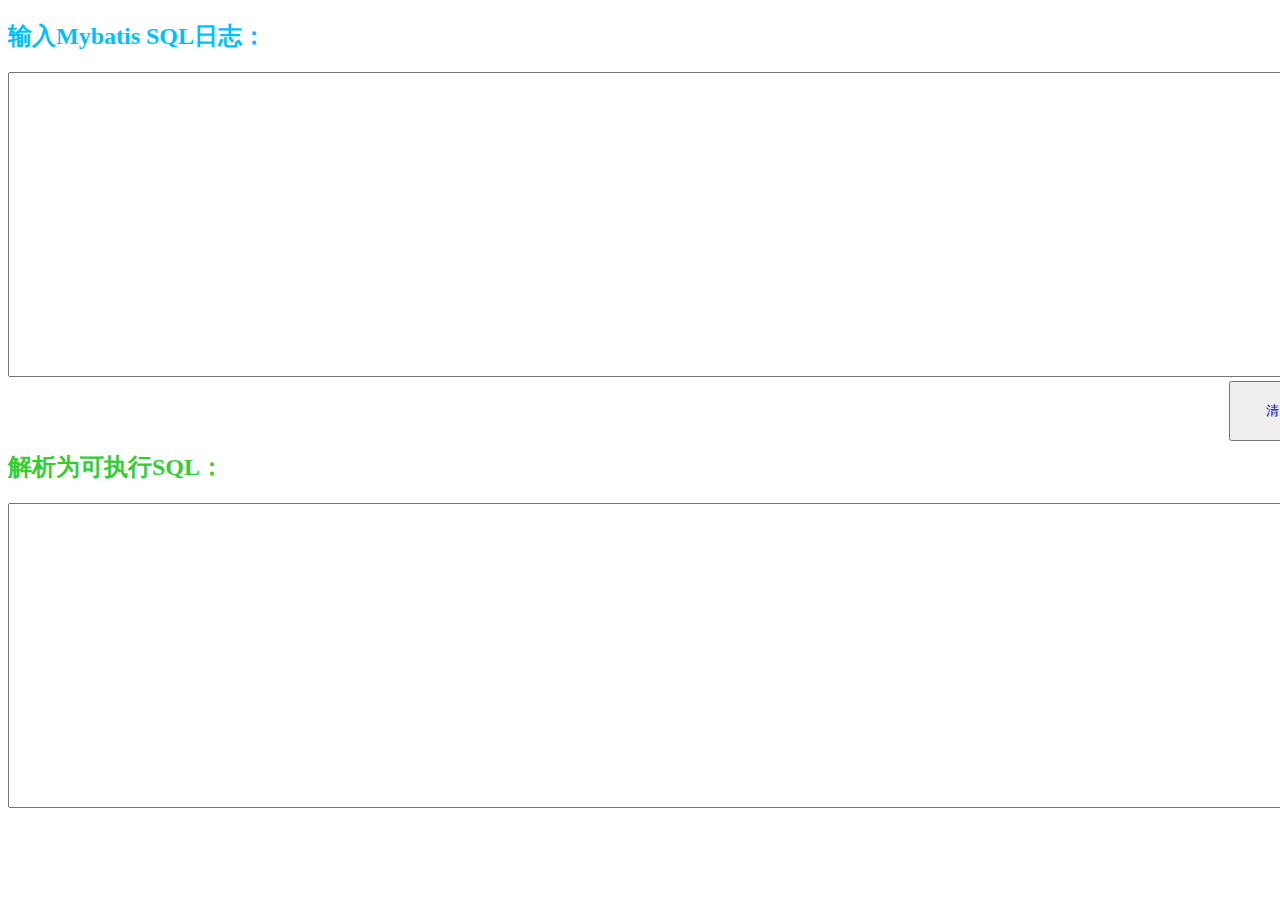
<file: tool/mybatis-log-format.html>
<!DOCTYPE html>
<html>
<head>
    <meta charset="UTF-8" />
    <meta name="viewport" content="width=device-width, initial-scale=1.0" />
    <title>MyBatis SQL日志格式化工具</title>
    <meta name="keywords" contect="MyBatis,SQL,SQL日志格式化,在线">
    <meta name="description" contect="MyBatis SQL日志格式化在线工具">
</head>
<body>
 
<h2><font color="#00bfff"> 输入Mybatis SQL日志：</font></h2>
 
<textarea id="sqlLog" rows="13" cols="140" style="font-size:20px"></textarea>
 
 
<div style="border:0px deepskyblue solid;width:1425px;height:50px;text-align:right">
    <button style="color:mediumblue;width:100px;height:60px" type="button"
            onclick="clearLog(document.getElementById('sqlLog'))">
        清空
    </button>
    <button style="color:mediumblue;width:100px;height:60px" type="submit"
            onclick="f(document.getElementById('sqlLog'))">
        解析SQL
    </button>
</div>
 
<h2><font color="#32cd32">解析为可执行SQL：</font></h2>
 
<textarea id="d1" rows="13" cols="140" style="font-size:20px"></textarea>
<div style="border:0px deepskyblue solid;width:1425px;height:50px;text-align:right">
    <button style="color:mediumblue;width:100px;height:60px" type="button" onclick="copySQL()">复制SQL</button>
</div>
 
<div id="msg"
     style="color:cornflowerblue;border:0px black solid;width:800px;height:20px;text-align:right;font-style: initial;font-size: large">
</div>
<script type="text/javascript">
		
		function f(obj) {
            var textVa = obj.value;
			if(!textVa || textVa.length < 1) {
				alert('sql 内容格式有误，请检查！')
				return;
			}
			var contentArr = textVa.split(/[\n]/);
			if(!contentArr || contentArr.length < 1) {
				alert('sql 内容格式有误，请检查!!')
				return;
			}
			
			var sql = contentArr[0].split('Preparing:')[1];
			var params = contentArr[1].split('Parameters:')[1];
			var paramArr = params.split(',');
			if(!paramArr || paramArr.length < 1) {
				alert('sql 内容格式有误，请检查!!!')
				return;
			}
			console.log('sql====' + sql)
			console.log('paramArr====', paramArr)
			
			for(let i = 0; i < paramArr.length; i++) {
				let param = paramArr[i]
				if(param.indexOf("Long") != -1 || param.indexOf("Integer") != -1 || param.indexOf("Double") != -1 || param.indexOf("Byte") != -1) {
					sql = sql.replace("?", param.replace("(Long)", "").replace("(Integer)", "").replace("(Double)", "").replace("(Byte)", "").trim());
				} else {
					sql = sql.replace("?", "'" + param.replace("(String)", "").replace("(Timestamp)", "").trim() + "'");
				}
			}
			
			sql = sqlFormatter.format(sql, {uppercase: true});
			
			document.getElementById("d1").innerHTML = sql;
            return textVa;
		}

        function f2(obj) {
            var textVa = obj.value;
			if(!textVa) {
				alert('sql 内容格式有误，请检查!')
				return;
			}
			
			formatSql(textVa)
			
 
            // 获取带问号的SQL语句
            var statementStartIndex = textVa.indexOf('Preparing: ');
            var statementEndIndex = textVa.length - 1;
            for (var i = statementStartIndex; i < textVa.length; i++) {
                if (textVa[i] == "") {
                    statementEndIndex = i;
                    break;
                }
            }
            var statementStr = textVa.substring(statementStartIndex + "Preparing: ".length, statementEndIndex);
            console.log(statementStr);
            //获取参数
            var parametersStartIndex = textVa.indexOf('Parameters: ');
            var parametersEndIndex = textVa.length - 1;
            for (var i = parametersStartIndex; i < textVa.length; i++) {
                if (textVa[i] == "") {
                    parametersEndIndex = i;
                    break;
                } else {
                    console.log(textVa[i]);
                }
            }
            var parametersStr = textVa.substring(parametersStartIndex + "Parameters: ".length, parametersEndIndex);
            parametersStr = parametersStr.split(",");
            console.log(parametersStr);
            for (var i = 0; i < parametersStr.length; i++) {
                // 如果数据中带括号将使用其他逻辑
                tempStr = parametersStr[i].substring(0, parametersStr[i].indexOf("("));
                // 获取括号中内容
                typeStr = parametersStr[i].substring(parametersStr[i].indexOf("(") + 1, parametersStr[i].indexOf(")"));
                // 如果为字符类型
				//console.log(tempStr, typeStr)
                if (typeStr == "String" || typeStr == "Timestamp") {
                    statementStr = statementStr.replace("?", "'" + tempStr.trim() + "'");
                } else {
                    // 数值类型
                    statementStr = statementStr.replace("?", tempStr.trim());
                }
            }
            //console.log(statementStr);
			let sql = statementStr.split('\n')[0];
			sql = sqlFormatter.format(sql, {uppercase: true});

            document.getElementById("d1").innerHTML = sql;
            return textVa;
        }
 
        function copySQL() {
            var SQL = document.getElementById("d1");
            SQL.select(); // 选择对象
            document.execCommand("Copy"); // 执行浏览器复制命令
            var msg = document.getElementById("msg");
            msg.innerHTML = "已复制到剪切板";
            setTimeout(function () {
                msg.innerHTML = "";
            }, 3000);
 
        }
 
        function clearLog(obj) {
            obj.select();
            obj.value = "";
			document.getElementById("d1").innerHTML = '';
        }
 
    </script>
    <script>
	!function(E,e){"object"==typeof exports&&"object"==typeof module?module.exports=e():"function"==typeof define&&define.amd?define([],e):"object"==typeof exports?exports.sqlFormatter=e():E.sqlFormatter=e()}(window,(function(){return function(E){var e={};function t(T){if(e[T])return e[T].exports;var R=e[T]={i:T,l:!1,exports:{}};return E[T].call(R.exports,R,R.exports,t),R.l=!0,R.exports}return t.m=E,t.c=e,t.d=function(E,e,T){t.o(E,e)||Object.defineProperty(E,e,{enumerable:!0,get:T})},t.r=function(E){"undefined"!=typeof Symbol&&Symbol.toStringTag&&Object.defineProperty(E,Symbol.toStringTag,{value:"Module"}),Object.defineProperty(E,"__esModule",{value:!0})},t.t=function(E,e){if(1&e&&(E=t(E)),8&e)return E;if(4&e&&"object"==typeof E&&E&&E.__esModule)return E;var T=Object.create(null);if(t.r(T),Object.defineProperty(T,"default",{enumerable:!0,value:E}),2&e&&"string"!=typeof E)for(var R in E)t.d(T,R,function(e){return E[e]}.bind(null,R));return T},t.n=function(E){var e=E&&E.__esModule?function(){return E.default}:function(){return E};return t.d(e,"a",e),e},t.o=function(E,e){return Object.prototype.hasOwnProperty.call(E,e)},t.p="",t(t.s=0)}([function(E,e,t){"use strict";t.r(e),t.d(e,"format",(function(){return Ze})),t.d(e,"supportedDialects",(function(){return Qe}));var T={WORD:"word",STRING:"string",RESERVED:"reserved",RESERVED_TOP_LEVEL:"reserved-top-level",RESERVED_TOP_LEVEL_NO_INDENT:"reserved-top-level-no-indent",RESERVED_NEWLINE:"reserved-newline",OPERATOR:"operator",OPEN_PAREN:"open-paren",CLOSE_PAREN:"close-paren",LINE_COMMENT:"line-comment",BLOCK_COMMENT:"block-comment",NUMBER:"number",PLACEHOLDER:"placeholder"},R=function(E){return E.replace(/[\t ]+$/,"")},n=function(E){return E.replace(/[\$\(-\+\.\?\[-\^\{-\}]/g,"\\$&")},r=function(E){return E.sort((function(E,e){return e.length-E.length||E.localeCompare(e)}))};function N(E,e){for(var t=0;t<e.length;t++){var T=e[t];T.enumerable=T.enumerable||!1,T.configurable=!0,"value"in T&&(T.writable=!0),Object.defineProperty(E,T.key,T)}}var I=function(){function E(e){!function(E,e){if(!(E instanceof e))throw new TypeError("Cannot call a class as a function")}(this,E),this.indent=e||"  ",this.indentTypes=[]}var e,t,T;return e=E,(t=[{key:"getIndent",value:function(){return this.indent.repeat(this.indentTypes.length)}},{key:"increaseTopLevel",value:function(){this.indentTypes.push("top-level")}},{key:"increaseBlockLevel",value:function(){this.indentTypes.push("block-level")}},{key:"decreaseTopLevel",value:function(){var E;this.indentTypes.length>0&&"top-level"===(E=this.indentTypes)[E.length-1]&&this.indentTypes.pop()}},{key:"decreaseBlockLevel",value:function(){for(;this.indentTypes.length>0&&"top-level"===this.indentTypes.pop(););}},{key:"resetIndentation",value:function(){this.indentTypes=[]}}])&&N(e.prototype,t),T&&N(e,T),E}();function A(E,e){for(var t=0;t<e.length;t++){var T=e[t];T.enumerable=T.enumerable||!1,T.configurable=!0,"value"in T&&(T.writable=!0),Object.defineProperty(E,T.key,T)}}var O=function(){function E(){!function(E,e){if(!(E instanceof e))throw new TypeError("Cannot call a class as a function")}(this,E),this.level=0}var e,t,R;return e=E,(t=[{key:"beginIfPossible",value:function(E,e){0===this.level&&this.isInlineBlock(E,e)?this.level=1:this.level>0?this.level++:this.level=0}},{key:"end",value:function(){this.level--}},{key:"isActive",value:function(){return this.level>0}},{key:"isInlineBlock",value:function(E,e){for(var t=0,R=0,n=e;n<E.length;n++){var r=E[n];if((t+=r.value.length)>50)return!1;if(r.type===T.OPEN_PAREN)R++;else if(r.type===T.CLOSE_PAREN&&0==--R)return!0;if(this.isForbiddenToken(r))return!1}return!1}},{key:"isForbiddenToken",value:function(E){var e=E.type,t=E.value;return e===T.RESERVED_TOP_LEVEL||e===T.RESERVED_NEWLINE||e===T.COMMENT||e===T.BLOCK_COMMENT||";"===t}}])&&A(e.prototype,t),R&&A(e,R),E}();function o(E,e){for(var t=0;t<e.length;t++){var T=e[t];T.enumerable=T.enumerable||!1,T.configurable=!0,"value"in T&&(T.writable=!0),Object.defineProperty(E,T.key,T)}}var S=function(){function E(e){!function(E,e){if(!(E instanceof e))throw new TypeError("Cannot call a class as a function")}(this,E),this.params=e,this.index=0}var e,t,T;return e=E,(t=[{key:"get",value:function(E){var e=E.key,t=E.value;return this.params?e?this.params[e]:this.params[this.index++]:t}}])&&o(e.prototype,t),T&&o(e,T),E}(),L=function(E,e){return function(t){return(null==t?void 0:t.type)===E&&e.test(null==t?void 0:t.value)}},i=L(T.RESERVED_NEWLINE,/^AND$/i),C=L(T.RESERVED,/^BETWEEN$/i),u=L(T.RESERVED_TOP_LEVEL,/^LIMIT$/i),c=L(T.RESERVED_TOP_LEVEL,/^[S\u017F]ET$/i),a=L(T.RESERVED,/^BY$/i),s=L(T.RESERVED_TOP_LEVEL,/^WINDOW$/i),U=L(T.CLOSE_PAREN,/^END$/i);function D(E,e,t){return e in E?Object.defineProperty(E,e,{value:t,enumerable:!0,configurable:!0,writable:!0}):E[e]=t,E}function l(E,e){for(var t=0;t<e.length;t++){var T=e[t];T.enumerable=T.enumerable||!1,T.configurable=!0,"value"in T&&(T.writable=!0),Object.defineProperty(E,T.key,T)}}var f=function(){function E(e){!function(E,e){if(!(E instanceof e))throw new TypeError("Cannot call a class as a function")}(this,E),this.cfg=e,this.indentation=new I(this.cfg.indent),this.inlineBlock=new O,this.params=new S(this.cfg.params),this.previousReservedToken={},this.tokens=[],this.index=0}var e,t,n;return e=E,(t=[{key:"tokenizer",value:function(){throw new Error("tokenizer() not implemented by subclass")}},{key:"tokenOverride",value:function(E){return E}},{key:"format",value:function(E){return this.tokens=this.tokenizer().tokenize(E),this.getFormattedQueryFromTokens().trim()}},{key:"getFormattedQueryFromTokens",value:function(){var E=this,e="";return this.tokens.forEach((function(t,R){E.index=R,(t=E.tokenOverride(t)).type===T.LINE_COMMENT?e=E.formatLineComment(t,e):t.type===T.BLOCK_COMMENT?e=E.formatBlockComment(t,e):t.type===T.RESERVED_TOP_LEVEL?(e=E.formatTopLevelReservedWord(t,e),E.previousReservedToken=t):t.type===T.RESERVED_TOP_LEVEL_NO_INDENT?(e=E.formatTopLevelReservedWordNoIndent(t,e),E.previousReservedToken=t):t.type===T.RESERVED_NEWLINE?(e=E.formatNewlineReservedWord(t,e),E.previousReservedToken=t):t.type===T.RESERVED?(e=E.formatWithSpaces(t,e),E.previousReservedToken=t):e=t.type===T.OPEN_PAREN?E.formatOpeningParentheses(t,e):t.type===T.CLOSE_PAREN?E.formatClosingParentheses(t,e):t.type===T.PLACEHOLDER?E.formatPlaceholder(t,e):","===t.value?E.formatComma(t,e):":"===t.value?E.formatWithSpaceAfter(t,e):"."===t.value?E.formatWithoutSpaces(t,e):";"===t.value?E.formatQuerySeparator(t,e):E.formatWithSpaces(t,e)})),e}},{key:"formatLineComment",value:function(E,e){return this.addNewline(e+this.show(E))}},{key:"formatBlockComment",value:function(E,e){return this.addNewline(this.addNewline(e)+this.indentComment(E.value))}},{key:"indentComment",value:function(E){return E.replace(/\n[\t ]*/g,"\n"+this.indentation.getIndent()+" ")}},{key:"formatTopLevelReservedWordNoIndent",value:function(E,e){return this.indentation.decreaseTopLevel(),e=this.addNewline(e)+this.equalizeWhitespace(this.show(E)),this.addNewline(e)}},{key:"formatTopLevelReservedWord",value:function(E,e){return this.indentation.decreaseTopLevel(),e=this.addNewline(e),this.indentation.increaseTopLevel(),e+=this.equalizeWhitespace(this.show(E)),this.addNewline(e)}},{key:"formatNewlineReservedWord",value:function(E,e){return i(E)&&C(this.tokenLookBehind(2))?this.formatWithSpaces(E,e):this.addNewline(e)+this.equalizeWhitespace(this.show(E))+" "}},{key:"equalizeWhitespace",value:function(E){return E.replace(/[\t-\r \xA0\u1680\u2000-\u200A\u2028\u2029\u202F\u205F\u3000\uFEFF]+/g," ")}},{key:"formatOpeningParentheses",value:function(E,e){var t,n,r=(D(t={},T.OPEN_PAREN,!0),D(t,T.LINE_COMMENT,!0),D(t,T.OPERATOR,!0),t);return 0!==E.whitespaceBefore.length||r[null===(n=this.tokenLookBehind())||void 0===n?void 0:n.type]||(e=R(e)),e+=this.show(E),this.inlineBlock.beginIfPossible(this.tokens,this.index),this.inlineBlock.isActive()||(this.indentation.increaseBlockLevel(),e=this.addNewline(e)),e}},{key:"formatClosingParentheses",value:function(E,e){return this.inlineBlock.isActive()?(this.inlineBlock.end(),this.formatWithSpaceAfter(E,e)):(this.indentation.decreaseBlockLevel(),this.formatWithSpaces(E,this.addNewline(e)))}},{key:"formatPlaceholder",value:function(E,e){return e+this.params.get(E)+" "}},{key:"formatComma",value:function(E,e){return e=R(e)+this.show(E)+" ",this.inlineBlock.isActive()||u(this.previousReservedToken)?e:this.addNewline(e)}},{key:"formatWithSpaceAfter",value:function(E,e){return R(e)+this.show(E)+" "}},{key:"formatWithoutSpaces",value:function(E,e){return R(e)+this.show(E)}},{key:"formatWithSpaces",value:function(E,e){return e+this.show(E)+" "}},{key:"formatQuerySeparator",value:function(E,e){return this.indentation.resetIndentation(),R(e)+this.show(E)+"\n".repeat(this.cfg.linesBetweenQueries||1)}},{key:"show",value:function(E){var e=E.type,t=E.value;return!this.cfg.uppercase||e!==T.RESERVED&&e!==T.RESERVED_TOP_LEVEL&&e!==T.RESERVED_TOP_LEVEL_NO_INDENT&&e!==T.RESERVED_NEWLINE&&e!==T.OPEN_PAREN&&e!==T.CLOSE_PAREN?t:t.toUpperCase()}},{key:"addNewline",value:function(E){return(E=R(E)).endsWith("\n")||(E+="\n"),E+this.indentation.getIndent()}},{key:"tokenLookBehind",value:function(){var E=arguments.length>0&&void 0!==arguments[0]?arguments[0]:1;return this.tokens[this.index-E]}},{key:"tokenLookAhead",value:function(){var E=arguments.length>0&&void 0!==arguments[0]?arguments[0]:1;return this.tokens[this.index+E]}}])&&l(e.prototype,t),n&&l(e,n),E}();function P(E){if(0===E.length)return new RegExp("^\b$","u");var e=r(E).join("|").replace(/ /g,"\\s+");return new RegExp("^(".concat(e,")\\b"),"iu")}function M(E){var e={"``":"((`[^`]*($|`))+)","{}":"((\\{[^\\}]*($|\\}))+)","[]":"((\\[[^\\]]*($|\\]))(\\][^\\]]*($|\\]))*)",'""':'(("[^"\\\\]*(?:\\\\.[^"\\\\]*)*("|$))+)',"''":"(('[^'\\\\]*(?:\\\\.[^'\\\\]*)*('|$))+)","N''":"((N'[^'\\\\]*(?:\\\\.[^'\\\\]*)*('|$))+)","U&''":"((U&'[^'\\\\]*(?:\\\\.[^'\\\\]*)*('|$))+)",'U&""':'((U&"[^"\\\\]*(?:\\\\.[^"\\\\]*)*("|$))+)',$$:"((?<tag>\\$\\w*\\$)[\\s\\S]*?(?:\\k<tag>|$))"};return E.map((function(E){return e[E]})).join("|")}function p(E){return new RegExp("^("+E.map(y).join("|")+")","iu")}function y(E){return 1===E.length?n(E):"\\b"+E+"\\b"}function _(E,e){if(t=E,!Array.isArray(t)||0===t.length)return!1;var t,T=E.map(n).join("|");return new RegExp("^((?:".concat(T,")(?:").concat(e,"))"),"u")}function h(E,e){var t=Object.keys(E);if(Object.getOwnPropertySymbols){var T=Object.getOwnPropertySymbols(E);e&&(T=T.filter((function(e){return Object.getOwnPropertyDescriptor(E,e).enumerable}))),t.push.apply(t,T)}return t}function G(E){for(var e=1;e<arguments.length;e++){var t=null!=arguments[e]?arguments[e]:{};e%2?h(Object(t),!0).forEach((function(e){d(E,e,t[e])})):Object.getOwnPropertyDescriptors?Object.defineProperties(E,Object.getOwnPropertyDescriptors(t)):h(Object(t)).forEach((function(e){Object.defineProperty(E,e,Object.getOwnPropertyDescriptor(t,e))}))}return E}function d(E,e,t){return e in E?Object.defineProperty(E,e,{value:t,enumerable:!0,configurable:!0,writable:!0}):E[e]=t,E}function F(E){return function(E){if(Array.isArray(E))return v(E)}(E)||function(E){if("undefined"!=typeof Symbol&&Symbol.iterator in Object(E))return Array.from(E)}(E)||function(E,e){if(!E)return;if("string"==typeof E)return v(E,e);var t=Object.prototype.toString.call(E).slice(8,-1);"Object"===t&&E.constructor&&(t=E.constructor.name);if("Map"===t||"Set"===t)return Array.from(E);if("Arguments"===t||/^(?:Ui|I)nt(?:8|16|32)(?:Clamped)?Array$/.test(t))return v(E,e)}(E)||function(){throw new TypeError("Invalid attempt to spread non-iterable instance.\nIn order to be iterable, non-array objects must have a [Symbol.iterator]() method.")}()}function v(E,e){(null==e||e>E.length)&&(e=E.length);for(var t=0,T=new Array(e);t<e;t++)T[t]=E[t];return T}function H(E,e){for(var t=0;t<e.length;t++){var T=e[t];T.enumerable=T.enumerable||!1,T.configurable=!0,"value"in T&&(T.writable=!0),Object.defineProperty(E,T.key,T)}}var B=function(){function E(e){var t,T,R;!function(E,e){if(!(E instanceof e))throw new TypeError("Cannot call a class as a function")}(this,E),this.WHITESPACE_REGEX=/^([\t-\r \xA0\u1680\u2000-\u200A\u2028\u2029\u202F\u205F\u3000\uFEFF]+)/,this.NUMBER_REGEX=/^((\x2D[\t-\r \xA0\u1680\u2000-\u200A\u2028\u2029\u202F\u205F\u3000\uFEFF]*)?[0-9]+(\.[0-9]+)?([Ee]\x2D?[0-9]+(\.[0-9]+)?)?|0x[0-9A-Fa-f]+|0b[01]+)\b/,this.OPERATOR_REGEX=(t=["<>","<=",">="].concat(F(e.operators||[])),new RegExp("^(".concat(r(t).map(n).join("|"),"|.)"),"u")),this.BLOCK_COMMENT_REGEX=/^(\/\*(?:(?![])[\s\S])*?(?:\*\/|$))/,this.LINE_COMMENT_REGEX=(T=e.lineCommentTypes,new RegExp("^((?:".concat(T.map((function(E){return n(E)})).join("|"),").*?)(?:\r\n|\r|\n|$)"),"u")),this.RESERVED_TOP_LEVEL_REGEX=P(e.reservedTopLevelWords),this.RESERVED_TOP_LEVEL_NO_INDENT_REGEX=P(e.reservedTopLevelWordsNoIndent),this.RESERVED_NEWLINE_REGEX=P(e.reservedNewlineWords),this.RESERVED_PLAIN_REGEX=P(e.reservedWords),this.WORD_REGEX=function(){var E=arguments.length>0&&void 0!==arguments[0]?arguments[0]:[];return new RegExp("^([\\p{Alphabetic}\\p{Mark}\\p{Decimal_Number}\\p{Connector_Punctuation}\\p{Join_Control}".concat(E.join(""),"]+)"),"u")}(e.specialWordChars),this.STRING_REGEX=(R=e.stringTypes,new RegExp("^("+M(R)+")","u")),this.OPEN_PAREN_REGEX=p(e.openParens),this.CLOSE_PAREN_REGEX=p(e.closeParens),this.INDEXED_PLACEHOLDER_REGEX=_(e.indexedPlaceholderTypes,"[0-9]*"),this.IDENT_NAMED_PLACEHOLDER_REGEX=_(e.namedPlaceholderTypes,"[a-zA-Z0-9._$]+"),this.STRING_NAMED_PLACEHOLDER_REGEX=_(e.namedPlaceholderTypes,M(e.stringTypes))}var e,t,R;return e=E,(t=[{key:"tokenize",value:function(E){for(var e,t=[];E.length;){var T=this.getWhitespace(E);(E=E.substring(T.length)).length&&(e=this.getNextToken(E,e),E=E.substring(e.value.length),t.push(G(G({},e),{},{whitespaceBefore:T})))}return t}},{key:"getWhitespace",value:function(E){var e=E.match(this.WHITESPACE_REGEX);return e?e[1]:""}},{key:"getNextToken",value:function(E,e){return this.getCommentToken(E)||this.getStringToken(E)||this.getOpenParenToken(E)||this.getCloseParenToken(E)||this.getPlaceholderToken(E)||this.getNumberToken(E)||this.getReservedWordToken(E,e)||this.getWordToken(E)||this.getOperatorToken(E)}},{key:"getCommentToken",value:function(E){return this.getLineCommentToken(E)||this.getBlockCommentToken(E)}},{key:"getLineCommentToken",value:function(E){return this.getTokenOnFirstMatch({input:E,type:T.LINE_COMMENT,regex:this.LINE_COMMENT_REGEX})}},{key:"getBlockCommentToken",value:function(E){return this.getTokenOnFirstMatch({input:E,type:T.BLOCK_COMMENT,regex:this.BLOCK_COMMENT_REGEX})}},{key:"getStringToken",value:function(E){return this.getTokenOnFirstMatch({input:E,type:T.STRING,regex:this.STRING_REGEX})}},{key:"getOpenParenToken",value:function(E){return this.getTokenOnFirstMatch({input:E,type:T.OPEN_PAREN,regex:this.OPEN_PAREN_REGEX})}},{key:"getCloseParenToken",value:function(E){return this.getTokenOnFirstMatch({input:E,type:T.CLOSE_PAREN,regex:this.CLOSE_PAREN_REGEX})}},{key:"getPlaceholderToken",value:function(E){return this.getIdentNamedPlaceholderToken(E)||this.getStringNamedPlaceholderToken(E)||this.getIndexedPlaceholderToken(E)}},{key:"getIdentNamedPlaceholderToken",value:function(E){return this.getPlaceholderTokenWithKey({input:E,regex:this.IDENT_NAMED_PLACEHOLDER_REGEX,parseKey:function(E){return E.slice(1)}})}},{key:"getStringNamedPlaceholderToken",value:function(E){var e=this;return this.getPlaceholderTokenWithKey({input:E,regex:this.STRING_NAMED_PLACEHOLDER_REGEX,parseKey:function(E){return e.getEscapedPlaceholderKey({key:E.slice(2,-1),quoteChar:E.slice(-1)})}})}},{key:"getIndexedPlaceholderToken",value:function(E){return this.getPlaceholderTokenWithKey({input:E,regex:this.INDEXED_PLACEHOLDER_REGEX,parseKey:function(E){return E.slice(1)}})}},{key:"getPlaceholderTokenWithKey",value:function(E){var e=E.input,t=E.regex,R=E.parseKey,n=this.getTokenOnFirstMatch({input:e,regex:t,type:T.PLACEHOLDER});return n&&(n.key=R(n.value)),n}},{key:"getEscapedPlaceholderKey",value:function(E){var e=E.key,t=E.quoteChar;return e.replace(new RegExp(n("\\"+t),"gu"),t)}},{key:"getNumberToken",value:function(E){return this.getTokenOnFirstMatch({input:E,type:T.NUMBER,regex:this.NUMBER_REGEX})}},{key:"getOperatorToken",value:function(E){return this.getTokenOnFirstMatch({input:E,type:T.OPERATOR,regex:this.OPERATOR_REGEX})}},{key:"getReservedWordToken",value:function(E,e){if(!e||!e.value||"."!==e.value)return this.getTopLevelReservedToken(E)||this.getNewlineReservedToken(E)||this.getTopLevelReservedTokenNoIndent(E)||this.getPlainReservedToken(E)}},{key:"getTopLevelReservedToken",value:function(E){return this.getTokenOnFirstMatch({input:E,type:T.RESERVED_TOP_LEVEL,regex:this.RESERVED_TOP_LEVEL_REGEX})}},{key:"getNewlineReservedToken",value:function(E){return this.getTokenOnFirstMatch({input:E,type:T.RESERVED_NEWLINE,regex:this.RESERVED_NEWLINE_REGEX})}},{key:"getTopLevelReservedTokenNoIndent",value:function(E){return this.getTokenOnFirstMatch({input:E,type:T.RESERVED_TOP_LEVEL_NO_INDENT,regex:this.RESERVED_TOP_LEVEL_NO_INDENT_REGEX})}},{key:"getPlainReservedToken",value:function(E){return this.getTokenOnFirstMatch({input:E,type:T.RESERVED,regex:this.RESERVED_PLAIN_REGEX})}},{key:"getWordToken",value:function(E){return this.getTokenOnFirstMatch({input:E,type:T.WORD,regex:this.WORD_REGEX})}},{key:"getTokenOnFirstMatch",value:function(E){var e=E.input,t=E.type,T=E.regex,R=e.match(T);return R?{type:t,value:R[1]}:void 0}}])&&H(e.prototype,t),R&&H(e,R),E}();function b(E){return(b="function"==typeof Symbol&&"symbol"==typeof Symbol.iterator?function(E){return typeof E}:function(E){return E&&"function"==typeof Symbol&&E.constructor===Symbol&&E!==Symbol.prototype?"symbol":typeof E})(E)}function V(E,e){if(!(E instanceof e))throw new TypeError("Cannot call a class as a function")}function Y(E,e){for(var t=0;t<e.length;t++){var T=e[t];T.enumerable=T.enumerable||!1,T.configurable=!0,"value"in T&&(T.writable=!0),Object.defineProperty(E,T.key,T)}}function W(E,e){return(W=Object.setPrototypeOf||function(E,e){return E.__proto__=e,E})(E,e)}function m(E){var e=function(){if("undefined"==typeof Reflect||!Reflect.construct)return!1;if(Reflect.construct.sham)return!1;if("function"==typeof Proxy)return!0;try{return Date.prototype.toString.call(Reflect.construct(Date,[],(function(){}))),!0}catch(E){return!1}}();return function(){var t,T=X(E);if(e){var R=X(this).constructor;t=Reflect.construct(T,arguments,R)}else t=T.apply(this,arguments);return g(this,t)}}function g(E,e){return!e||"object"!==b(e)&&"function"!=typeof e?function(E){if(void 0===E)throw new ReferenceError("this hasn't been initialised - super() hasn't been called");return E}(E):e}function X(E){return(X=Object.setPrototypeOf?Object.getPrototypeOf:function(E){return E.__proto__||Object.getPrototypeOf(E)})(E)}var k=["ABS","ACTIVATE","ALIAS","ALL","ALLOCATE","ALLOW","ALTER","ANY","ARE","ARRAY","AS","ASC","ASENSITIVE","ASSOCIATE","ASUTIME","ASYMMETRIC","AT","ATOMIC","ATTRIBUTES","AUDIT","AUTHORIZATION","AUX","AUXILIARY","AVG","BEFORE","BEGIN","BETWEEN","BIGINT","BINARY","BLOB","BOOLEAN","BOTH","BUFFERPOOL","BY","CACHE","CALL","CALLED","CAPTURE","CARDINALITY","CASCADED","CASE","CAST","CCSID","CEIL","CEILING","CHAR","CHARACTER","CHARACTER_LENGTH","CHAR_LENGTH","CHECK","CLOB","CLONE","CLOSE","CLUSTER","COALESCE","COLLATE","COLLECT","COLLECTION","COLLID","COLUMN","COMMENT","COMMIT","CONCAT","CONDITION","CONNECT","CONNECTION","CONSTRAINT","CONTAINS","CONTINUE","CONVERT","CORR","CORRESPONDING","COUNT","COUNT_BIG","COVAR_POP","COVAR_SAMP","CREATE","CROSS","CUBE","CUME_DIST","CURRENT","CURRENT_DATE","CURRENT_DEFAULT_TRANSFORM_GROUP","CURRENT_LC_CTYPE","CURRENT_PATH","CURRENT_ROLE","CURRENT_SCHEMA","CURRENT_SERVER","CURRENT_TIME","CURRENT_TIMESTAMP","CURRENT_TIMEZONE","CURRENT_TRANSFORM_GROUP_FOR_TYPE","CURRENT_USER","CURSOR","CYCLE","DATA","DATABASE","DATAPARTITIONNAME","DATAPARTITIONNUM","DATE","DAY","DAYS","DB2GENERAL","DB2GENRL","DB2SQL","DBINFO","DBPARTITIONNAME","DBPARTITIONNUM","DEALLOCATE","DEC","DECIMAL","DECLARE","DEFAULT","DEFAULTS","DEFINITION","DELETE","DENSERANK","DENSE_RANK","DEREF","DESCRIBE","DESCRIPTOR","DETERMINISTIC","DIAGNOSTICS","DISABLE","DISALLOW","DISCONNECT","DISTINCT","DO","DOCUMENT","DOUBLE","DROP","DSSIZE","DYNAMIC","EACH","EDITPROC","ELEMENT","ELSE","ELSEIF","ENABLE","ENCODING","ENCRYPTION","END","END-EXEC","ENDING","ERASE","ESCAPE","EVERY","EXCEPTION","EXCLUDING","EXCLUSIVE","EXEC","EXECUTE","EXISTS","EXIT","EXP","EXPLAIN","EXTENDED","EXTERNAL","EXTRACT","FALSE","FENCED","FETCH","FIELDPROC","FILE","FILTER","FINAL","FIRST","FLOAT","FLOOR","FOR","FOREIGN","FREE","FULL","FUNCTION","FUSION","GENERAL","GENERATED","GET","GLOBAL","GOTO","GRANT","GRAPHIC","GROUP","GROUPING","HANDLER","HASH","HASHED_VALUE","HINT","HOLD","HOUR","HOURS","IDENTITY","IF","IMMEDIATE","IN","INCLUDING","INCLUSIVE","INCREMENT","INDEX","INDICATOR","INDICATORS","INF","INFINITY","INHERIT","INNER","INOUT","INSENSITIVE","INSERT","INT","INTEGER","INTEGRITY","INTERSECTION","INTERVAL","INTO","IS","ISOBID","ISOLATION","ITERATE","JAR","JAVA","KEEP","KEY","LABEL","LANGUAGE","LARGE","LATERAL","LC_CTYPE","LEADING","LEAVE","LEFT","LIKE","LINKTYPE","LN","LOCAL","LOCALDATE","LOCALE","LOCALTIME","LOCALTIMESTAMP","LOCATOR","LOCATORS","LOCK","LOCKMAX","LOCKSIZE","LONG","LOOP","LOWER","MAINTAINED","MATCH","MATERIALIZED","MAX","MAXVALUE","MEMBER","MERGE","METHOD","MICROSECOND","MICROSECONDS","MIN","MINUTE","MINUTES","MINVALUE","MOD","MODE","MODIFIES","MODULE","MONTH","MONTHS","MULTISET","NAN","NATIONAL","NATURAL","NCHAR","NCLOB","NEW","NEW_TABLE","NEXTVAL","NO","NOCACHE","NOCYCLE","NODENAME","NODENUMBER","NOMAXVALUE","NOMINVALUE","NONE","NOORDER","NORMALIZE","NORMALIZED","NOT","NULL","NULLIF","NULLS","NUMERIC","NUMPARTS","OBID","OCTET_LENGTH","OF","OFFSET","OLD","OLD_TABLE","ON","ONLY","OPEN","OPTIMIZATION","OPTIMIZE","OPTION","ORDER","OUT","OUTER","OVER","OVERLAPS","OVERLAY","OVERRIDING","PACKAGE","PADDED","PAGESIZE","PARAMETER","PART","PARTITION","PARTITIONED","PARTITIONING","PARTITIONS","PASSWORD","PATH","PERCENTILE_CONT","PERCENTILE_DISC","PERCENT_RANK","PIECESIZE","PLAN","POSITION","POWER","PRECISION","PREPARE","PREVVAL","PRIMARY","PRIQTY","PRIVILEGES","PROCEDURE","PROGRAM","PSID","PUBLIC","QUERY","QUERYNO","RANGE","RANK","READ","READS","REAL","RECOVERY","RECURSIVE","REF","REFERENCES","REFERENCING","REFRESH","REGR_AVGX","REGR_AVGY","REGR_COUNT","REGR_INTERCEPT","REGR_R2","REGR_SLOPE","REGR_SXX","REGR_SXY","REGR_SYY","RELEASE","RENAME","REPEAT","RESET","RESIGNAL","RESTART","RESTRICT","RESULT","RESULT_SET_LOCATOR","RETURN","RETURNS","REVOKE","RIGHT","ROLE","ROLLBACK","ROLLUP","ROUND_CEILING","ROUND_DOWN","ROUND_FLOOR","ROUND_HALF_DOWN","ROUND_HALF_EVEN","ROUND_HALF_UP","ROUND_UP","ROUTINE","ROW","ROWNUMBER","ROWS","ROWSET","ROW_NUMBER","RRN","RUN","SAVEPOINT","SCHEMA","SCOPE","SCRATCHPAD","SCROLL","SEARCH","SECOND","SECONDS","SECQTY","SECURITY","SENSITIVE","SEQUENCE","SESSION","SESSION_USER","SIGNAL","SIMILAR","SIMPLE","SMALLINT","SNAN","SOME","SOURCE","SPECIFIC","SPECIFICTYPE","SQL","SQLEXCEPTION","SQLID","SQLSTATE","SQLWARNING","SQRT","STACKED","STANDARD","START","STARTING","STATEMENT","STATIC","STATMENT","STAY","STDDEV_POP","STDDEV_SAMP","STOGROUP","STORES","STYLE","SUBMULTISET","SUBSTRING","SUM","SUMMARY","SYMMETRIC","SYNONYM","SYSFUN","SYSIBM","SYSPROC","SYSTEM","SYSTEM_USER","TABLE","TABLESAMPLE","TABLESPACE","THEN","TIME","TIMESTAMP","TIMEZONE_HOUR","TIMEZONE_MINUTE","TO","TRAILING","TRANSACTION","TRANSLATE","TRANSLATION","TREAT","TRIGGER","TRIM","TRUE","TRUNCATE","TYPE","UESCAPE","UNDO","UNIQUE","UNKNOWN","UNNEST","UNTIL","UPPER","USAGE","USER","USING","VALIDPROC","VALUE","VARCHAR","VARIABLE","VARIANT","VARYING","VAR_POP","VAR_SAMP","VCAT","VERSION","VIEW","VOLATILE","VOLUMES","WHEN","WHENEVER","WHILE","WIDTH_BUCKET","WINDOW","WITH","WITHIN","WITHOUT","WLM","WRITE","XMLELEMENT","XMLEXISTS","XMLNAMESPACES","YEAR","YEARS"],w=["ADD","AFTER","ALTER COLUMN","ALTER TABLE","DELETE FROM","EXCEPT","FETCH FIRST","FROM","GROUP BY","GO","HAVING","INSERT INTO","INTERSECT","LIMIT","ORDER BY","SELECT","SET CURRENT SCHEMA","SET SCHEMA","SET","UPDATE","VALUES","WHERE"],K=["INTERSECT","INTERSECT ALL","MINUS","UNION","UNION ALL"],J=["AND","OR","JOIN","INNER JOIN","LEFT JOIN","LEFT OUTER JOIN","RIGHT JOIN","RIGHT OUTER JOIN","FULL JOIN","FULL OUTER JOIN","CROSS JOIN","NATURAL JOIN"],j=function(E){!function(E,e){if("function"!=typeof e&&null!==e)throw new TypeError("Super expression must either be null or a function");E.prototype=Object.create(e&&e.prototype,{constructor:{value:E,writable:!0,configurable:!0}}),e&&W(E,e)}(n,E);var e,t,T,R=m(n);function n(){return V(this,n),R.apply(this,arguments)}return e=n,(t=[{key:"tokenizer",value:function(){return new B({reservedWords:k,reservedTopLevelWords:w,reservedNewlineWords:J,reservedTopLevelWordsNoIndent:K,stringTypes:['""',"''","``","[]"],openParens:["("],closeParens:[")"],indexedPlaceholderTypes:["?"],namedPlaceholderTypes:[":"],lineCommentTypes:["--"],specialWordChars:["#","@"],operators:["**","!=","!>","!>","||"]})}}])&&Y(e.prototype,t),T&&Y(e,T),n}(f);function x(E){return(x="function"==typeof Symbol&&"symbol"==typeof Symbol.iterator?function(E){return typeof E}:function(E){return E&&"function"==typeof Symbol&&E.constructor===Symbol&&E!==Symbol.prototype?"symbol":typeof E})(E)}function Z(E,e){if(!(E instanceof e))throw new TypeError("Cannot call a class as a function")}function Q(E,e){for(var t=0;t<e.length;t++){var T=e[t];T.enumerable=T.enumerable||!1,T.configurable=!0,"value"in T&&(T.writable=!0),Object.defineProperty(E,T.key,T)}}function $(E,e){return($=Object.setPrototypeOf||function(E,e){return E.__proto__=e,E})(E,e)}function z(E){var e=function(){if("undefined"==typeof Reflect||!Reflect.construct)return!1;if(Reflect.construct.sham)return!1;if("function"==typeof Proxy)return!0;try{return Date.prototype.toString.call(Reflect.construct(Date,[],(function(){}))),!0}catch(E){return!1}}();return function(){var t,T=EE(E);if(e){var R=EE(this).constructor;t=Reflect.construct(T,arguments,R)}else t=T.apply(this,arguments);return q(this,t)}}function q(E,e){return!e||"object"!==x(e)&&"function"!=typeof e?function(E){if(void 0===E)throw new ReferenceError("this hasn't been initialised - super() hasn't been called");return E}(E):e}function EE(E){return(EE=Object.setPrototypeOf?Object.getPrototypeOf:function(E){return E.__proto__||Object.getPrototypeOf(E)})(E)}var eE=["ACCESSIBLE","ADD","ALL","ALTER","ANALYZE","AND","AS","ASC","ASENSITIVE","BEFORE","BETWEEN","BIGINT","BINARY","BLOB","BOTH","BY","CALL","CASCADE","CASE","CHANGE","CHAR","CHARACTER","CHECK","COLLATE","COLUMN","CONDITION","CONSTRAINT","CONTINUE","CONVERT","CREATE","CROSS","CURRENT_DATE","CURRENT_ROLE","CURRENT_TIME","CURRENT_TIMESTAMP","CURRENT_USER","CURSOR","DATABASE","DATABASES","DAY_HOUR","DAY_MICROSECOND","DAY_MINUTE","DAY_SECOND","DEC","DECIMAL","DECLARE","DEFAULT","DELAYED","DELETE","DESC","DESCRIBE","DETERMINISTIC","DISTINCT","DISTINCTROW","DIV","DO_DOMAIN_IDS","DOUBLE","DROP","DUAL","EACH","ELSE","ELSEIF","ENCLOSED","ESCAPED","EXCEPT","EXISTS","EXIT","EXPLAIN","FALSE","FETCH","FLOAT","FLOAT4","FLOAT8","FOR","FORCE","FOREIGN","FROM","FULLTEXT","GENERAL","GRANT","GROUP","HAVING","HIGH_PRIORITY","HOUR_MICROSECOND","HOUR_MINUTE","HOUR_SECOND","IF","IGNORE","IGNORE_DOMAIN_IDS","IGNORE_SERVER_IDS","IN","INDEX","INFILE","INNER","INOUT","INSENSITIVE","INSERT","INT","INT1","INT2","INT3","INT4","INT8","INTEGER","INTERSECT","INTERVAL","INTO","IS","ITERATE","JOIN","KEY","KEYS","KILL","LEADING","LEAVE","LEFT","LIKE","LIMIT","LINEAR","LINES","LOAD","LOCALTIME","LOCALTIMESTAMP","LOCK","LONG","LONGBLOB","LONGTEXT","LOOP","LOW_PRIORITY","MASTER_HEARTBEAT_PERIOD","MASTER_SSL_VERIFY_SERVER_CERT","MATCH","MAXVALUE","MEDIUMBLOB","MEDIUMINT","MEDIUMTEXT","MIDDLEINT","MINUTE_MICROSECOND","MINUTE_SECOND","MOD","MODIFIES","NATURAL","NOT","NO_WRITE_TO_BINLOG","NULL","NUMERIC","ON","OPTIMIZE","OPTION","OPTIONALLY","OR","ORDER","OUT","OUTER","OUTFILE","OVER","PAGE_CHECKSUM","PARSE_VCOL_EXPR","PARTITION","POSITION","PRECISION","PRIMARY","PROCEDURE","PURGE","RANGE","READ","READS","READ_WRITE","REAL","RECURSIVE","REF_SYSTEM_ID","REFERENCES","REGEXP","RELEASE","RENAME","REPEAT","REPLACE","REQUIRE","RESIGNAL","RESTRICT","RETURN","RETURNING","REVOKE","RIGHT","RLIKE","ROWS","SCHEMA","SCHEMAS","SECOND_MICROSECOND","SELECT","SENSITIVE","SEPARATOR","SET","SHOW","SIGNAL","SLOW","SMALLINT","SPATIAL","SPECIFIC","SQL","SQLEXCEPTION","SQLSTATE","SQLWARNING","SQL_BIG_RESULT","SQL_CALC_FOUND_ROWS","SQL_SMALL_RESULT","SSL","STARTING","STATS_AUTO_RECALC","STATS_PERSISTENT","STATS_SAMPLE_PAGES","STRAIGHT_JOIN","TABLE","TERMINATED","THEN","TINYBLOB","TINYINT","TINYTEXT","TO","TRAILING","TRIGGER","TRUE","UNDO","UNION","UNIQUE","UNLOCK","UNSIGNED","UPDATE","USAGE","USE","USING","UTC_DATE","UTC_TIME","UTC_TIMESTAMP","VALUES","VARBINARY","VARCHAR","VARCHARACTER","VARYING","WHEN","WHERE","WHILE","WINDOW","WITH","WRITE","XOR","YEAR_MONTH","ZEROFILL"],tE=["ADD","ALTER COLUMN","ALTER TABLE","DELETE FROM","EXCEPT","FROM","GROUP BY","HAVING","INSERT INTO","INSERT","LIMIT","ORDER BY","SELECT","SET","UPDATE","VALUES","WHERE"],TE=["INTERSECT","INTERSECT ALL","UNION","UNION ALL"],RE=["AND","ELSE","OR","WHEN","JOIN","INNER JOIN","LEFT JOIN","LEFT OUTER JOIN","RIGHT JOIN","RIGHT OUTER JOIN","CROSS JOIN","NATURAL JOIN","STRAIGHT_JOIN","NATURAL LEFT JOIN","NATURAL LEFT OUTER JOIN","NATURAL RIGHT JOIN","NATURAL RIGHT OUTER JOIN"],nE=function(E){!function(E,e){if("function"!=typeof e&&null!==e)throw new TypeError("Super expression must either be null or a function");E.prototype=Object.create(e&&e.prototype,{constructor:{value:E,writable:!0,configurable:!0}}),e&&$(E,e)}(n,E);var e,t,T,R=z(n);function n(){return Z(this,n),R.apply(this,arguments)}return e=n,(t=[{key:"tokenizer",value:function(){return new B({reservedWords:eE,reservedTopLevelWords:tE,reservedNewlineWords:RE,reservedTopLevelWordsNoIndent:TE,stringTypes:["``","''",'""'],openParens:["(","CASE"],closeParens:[")","END"],indexedPlaceholderTypes:["?"],namedPlaceholderTypes:[],lineCommentTypes:["--","#"],specialWordChars:["@"],operators:[":=","<<",">>","!=","<>","<=>","&&","||"]})}}])&&Q(e.prototype,t),T&&Q(e,T),n}(f);function rE(E){return(rE="function"==typeof Symbol&&"symbol"==typeof Symbol.iterator?function(E){return typeof E}:function(E){return E&&"function"==typeof Symbol&&E.constructor===Symbol&&E!==Symbol.prototype?"symbol":typeof E})(E)}function NE(E,e){if(!(E instanceof e))throw new TypeError("Cannot call a class as a function")}function IE(E,e){for(var t=0;t<e.length;t++){var T=e[t];T.enumerable=T.enumerable||!1,T.configurable=!0,"value"in T&&(T.writable=!0),Object.defineProperty(E,T.key,T)}}function AE(E,e){return(AE=Object.setPrototypeOf||function(E,e){return E.__proto__=e,E})(E,e)}function OE(E){var e=function(){if("undefined"==typeof Reflect||!Reflect.construct)return!1;if(Reflect.construct.sham)return!1;if("function"==typeof Proxy)return!0;try{return Date.prototype.toString.call(Reflect.construct(Date,[],(function(){}))),!0}catch(E){return!1}}();return function(){var t,T=SE(E);if(e){var R=SE(this).constructor;t=Reflect.construct(T,arguments,R)}else t=T.apply(this,arguments);return oE(this,t)}}function oE(E,e){return!e||"object"!==rE(e)&&"function"!=typeof e?function(E){if(void 0===E)throw new ReferenceError("this hasn't been initialised - super() hasn't been called");return E}(E):e}function SE(E){return(SE=Object.setPrototypeOf?Object.getPrototypeOf:function(E){return E.__proto__||Object.getPrototypeOf(E)})(E)}var LE=["ACCESSIBLE","ADD","ALL","ALTER","ANALYZE","AND","AS","ASC","ASENSITIVE","BEFORE","BETWEEN","BIGINT","BINARY","BLOB","BOTH","BY","CALL","CASCADE","CASE","CHANGE","CHAR","CHARACTER","CHECK","COLLATE","COLUMN","CONDITION","CONSTRAINT","CONTINUE","CONVERT","CREATE","CROSS","CUBE","CUME_DIST","CURRENT_DATE","CURRENT_TIME","CURRENT_TIMESTAMP","CURRENT_USER","CURSOR","DATABASE","DATABASES","DAY_HOUR","DAY_MICROSECOND","DAY_MINUTE","DAY_SECOND","DEC","DECIMAL","DECLARE","DEFAULT","DELAYED","DELETE","DENSE_RANK","DESC","DESCRIBE","DETERMINISTIC","DISTINCT","DISTINCTROW","DIV","DOUBLE","DROP","DUAL","EACH","ELSE","ELSEIF","EMPTY","ENCLOSED","ESCAPED","EXCEPT","EXISTS","EXIT","EXPLAIN","FALSE","FETCH","FIRST_VALUE","FLOAT","FLOAT4","FLOAT8","FOR","FORCE","FOREIGN","FROM","FULLTEXT","FUNCTION","GENERATED","GET","GRANT","GROUP","GROUPING","GROUPS","HAVING","HIGH_PRIORITY","HOUR_MICROSECOND","HOUR_MINUTE","HOUR_SECOND","IF","IGNORE","IN","INDEX","INFILE","INNER","INOUT","INSENSITIVE","INSERT","INT","INT1","INT2","INT3","INT4","INT8","INTEGER","INTERVAL","INTO","IO_AFTER_GTIDS","IO_BEFORE_GTIDS","IS","ITERATE","JOIN","JSON_TABLE","KEY","KEYS","KILL","LAG","LAST_VALUE","LATERAL","LEAD","LEADING","LEAVE","LEFT","LIKE","LIMIT","LINEAR","LINES","LOAD","LOCALTIME","LOCALTIMESTAMP","LOCK","LONG","LONGBLOB","LONGTEXT","LOOP","LOW_PRIORITY","MASTER_BIND","MASTER_SSL_VERIFY_SERVER_CERT","MATCH","MAXVALUE","MEDIUMBLOB","MEDIUMINT","MEDIUMTEXT","MIDDLEINT","MINUTE_MICROSECOND","MINUTE_SECOND","MOD","MODIFIES","NATURAL","NOT","NO_WRITE_TO_BINLOG","NTH_VALUE","NTILE","NULL","NUMERIC","OF","ON","OPTIMIZE","OPTIMIZER_COSTS","OPTION","OPTIONALLY","OR","ORDER","OUT","OUTER","OUTFILE","OVER","PARTITION","PERCENT_RANK","PRECISION","PRIMARY","PROCEDURE","PURGE","RANGE","RANK","READ","READS","READ_WRITE","REAL","RECURSIVE","REFERENCES","REGEXP","RELEASE","RENAME","REPEAT","REPLACE","REQUIRE","RESIGNAL","RESTRICT","RETURN","REVOKE","RIGHT","RLIKE","ROW","ROWS","ROW_NUMBER","SCHEMA","SCHEMAS","SECOND_MICROSECOND","SELECT","SENSITIVE","SEPARATOR","SET","SHOW","SIGNAL","SMALLINT","SPATIAL","SPECIFIC","SQL","SQLEXCEPTION","SQLSTATE","SQLWARNING","SQL_BIG_RESULT","SQL_CALC_FOUND_ROWS","SQL_SMALL_RESULT","SSL","STARTING","STORED","STRAIGHT_JOIN","SYSTEM","TABLE","TERMINATED","THEN","TINYBLOB","TINYINT","TINYTEXT","TO","TRAILING","TRIGGER","TRUE","UNDO","UNION","UNIQUE","UNLOCK","UNSIGNED","UPDATE","USAGE","USE","USING","UTC_DATE","UTC_TIME","UTC_TIMESTAMP","VALUES","VARBINARY","VARCHAR","VARCHARACTER","VARYING","VIRTUAL","WHEN","WHERE","WHILE","WINDOW","WITH","WRITE","XOR","YEAR_MONTH","ZEROFILL"],iE=["ADD","ALTER COLUMN","ALTER TABLE","DELETE FROM","EXCEPT","FROM","GROUP BY","HAVING","INSERT INTO","INSERT","LIMIT","ORDER BY","SELECT","SET","UPDATE","VALUES","WHERE"],CE=["INTERSECT","INTERSECT ALL","UNION","UNION ALL"],uE=["AND","ELSE","OR","WHEN","JOIN","INNER JOIN","LEFT JOIN","LEFT OUTER JOIN","RIGHT JOIN","RIGHT OUTER JOIN","CROSS JOIN","NATURAL JOIN","STRAIGHT_JOIN","NATURAL LEFT JOIN","NATURAL LEFT OUTER JOIN","NATURAL RIGHT JOIN","NATURAL RIGHT OUTER JOIN"],cE=function(E){!function(E,e){if("function"!=typeof e&&null!==e)throw new TypeError("Super expression must either be null or a function");E.prototype=Object.create(e&&e.prototype,{constructor:{value:E,writable:!0,configurable:!0}}),e&&AE(E,e)}(n,E);var e,t,T,R=OE(n);function n(){return NE(this,n),R.apply(this,arguments)}return e=n,(t=[{key:"tokenizer",value:function(){return new B({reservedWords:LE,reservedTopLevelWords:iE,reservedNewlineWords:uE,reservedTopLevelWordsNoIndent:CE,stringTypes:["``","''",'""'],openParens:["(","CASE"],closeParens:[")","END"],indexedPlaceholderTypes:["?"],namedPlaceholderTypes:[],lineCommentTypes:["--","#"],specialWordChars:["@"],operators:[":=","<<",">>","!=","<>","<=>","&&","||","->","->>"]})}}])&&IE(e.prototype,t),T&&IE(e,T),n}(f);function aE(E){return(aE="function"==typeof Symbol&&"symbol"==typeof Symbol.iterator?function(E){return typeof E}:function(E){return E&&"function"==typeof Symbol&&E.constructor===Symbol&&E!==Symbol.prototype?"symbol":typeof E})(E)}function sE(E,e){if(!(E instanceof e))throw new TypeError("Cannot call a class as a function")}function UE(E,e){for(var t=0;t<e.length;t++){var T=e[t];T.enumerable=T.enumerable||!1,T.configurable=!0,"value"in T&&(T.writable=!0),Object.defineProperty(E,T.key,T)}}function DE(E,e){return(DE=Object.setPrototypeOf||function(E,e){return E.__proto__=e,E})(E,e)}function lE(E){var e=function(){if("undefined"==typeof Reflect||!Reflect.construct)return!1;if(Reflect.construct.sham)return!1;if("function"==typeof Proxy)return!0;try{return Date.prototype.toString.call(Reflect.construct(Date,[],(function(){}))),!0}catch(E){return!1}}();return function(){var t,T=PE(E);if(e){var R=PE(this).constructor;t=Reflect.construct(T,arguments,R)}else t=T.apply(this,arguments);return fE(this,t)}}function fE(E,e){return!e||"object"!==aE(e)&&"function"!=typeof e?function(E){if(void 0===E)throw new ReferenceError("this hasn't been initialised - super() hasn't been called");return E}(E):e}function PE(E){return(PE=Object.setPrototypeOf?Object.getPrototypeOf:function(E){return E.__proto__||Object.getPrototypeOf(E)})(E)}var ME=["ALL","ALTER","ANALYZE","AND","ANY","ARRAY","AS","ASC","BEGIN","BETWEEN","BINARY","BOOLEAN","BREAK","BUCKET","BUILD","BY","CALL","CASE","CAST","CLUSTER","COLLATE","COLLECTION","COMMIT","CONNECT","CONTINUE","CORRELATE","COVER","CREATE","DATABASE","DATASET","DATASTORE","DECLARE","DECREMENT","DELETE","DERIVED","DESC","DESCRIBE","DISTINCT","DO","DROP","EACH","ELEMENT","ELSE","END","EVERY","EXCEPT","EXCLUDE","EXECUTE","EXISTS","EXPLAIN","FALSE","FETCH","FIRST","FLATTEN","FOR","FORCE","FROM","FUNCTION","GRANT","GROUP","GSI","HAVING","IF","IGNORE","ILIKE","IN","INCLUDE","INCREMENT","INDEX","INFER","INLINE","INNER","INSERT","INTERSECT","INTO","IS","JOIN","KEY","KEYS","KEYSPACE","KNOWN","LAST","LEFT","LET","LETTING","LIKE","LIMIT","LSM","MAP","MAPPING","MATCHED","MATERIALIZED","MERGE","MISSING","NAMESPACE","NEST","NOT","NULL","NUMBER","OBJECT","OFFSET","ON","OPTION","OR","ORDER","OUTER","OVER","PARSE","PARTITION","PASSWORD","PATH","POOL","PREPARE","PRIMARY","PRIVATE","PRIVILEGE","PROCEDURE","PUBLIC","RAW","REALM","REDUCE","RENAME","RETURN","RETURNING","REVOKE","RIGHT","ROLE","ROLLBACK","SATISFIES","SCHEMA","SELECT","SELF","SEMI","SET","SHOW","SOME","START","STATISTICS","STRING","SYSTEM","THEN","TO","TRANSACTION","TRIGGER","TRUE","TRUNCATE","UNDER","UNION","UNIQUE","UNKNOWN","UNNEST","UNSET","UPDATE","UPSERT","USE","USER","USING","VALIDATE","VALUE","VALUED","VALUES","VIA","VIEW","WHEN","WHERE","WHILE","WITH","WITHIN","WORK","XOR"],pE=["DELETE FROM","EXCEPT ALL","EXCEPT","EXPLAIN DELETE FROM","EXPLAIN UPDATE","EXPLAIN UPSERT","FROM","GROUP BY","HAVING","INFER","INSERT INTO","LET","LIMIT","MERGE","NEST","ORDER BY","PREPARE","SELECT","SET CURRENT SCHEMA","SET SCHEMA","SET","UNNEST","UPDATE","UPSERT","USE KEYS","VALUES","WHERE"],yE=["INTERSECT","INTERSECT ALL","MINUS","UNION","UNION ALL"],_E=["AND","OR","XOR","JOIN","INNER JOIN","LEFT JOIN","LEFT OUTER JOIN","RIGHT JOIN","RIGHT OUTER JOIN"],hE=function(E){!function(E,e){if("function"!=typeof e&&null!==e)throw new TypeError("Super expression must either be null or a function");E.prototype=Object.create(e&&e.prototype,{constructor:{value:E,writable:!0,configurable:!0}}),e&&DE(E,e)}(n,E);var e,t,T,R=lE(n);function n(){return sE(this,n),R.apply(this,arguments)}return e=n,(t=[{key:"tokenizer",value:function(){return new B({reservedWords:ME,reservedTopLevelWords:pE,reservedNewlineWords:_E,reservedTopLevelWordsNoIndent:yE,stringTypes:['""',"''","``"],openParens:["(","[","{"],closeParens:[")","]","}"],namedPlaceholderTypes:["$"],lineCommentTypes:["#","--"],operators:["==","!="]})}}])&&UE(e.prototype,t),T&&UE(e,T),n}(f);function GE(E){return(GE="function"==typeof Symbol&&"symbol"==typeof Symbol.iterator?function(E){return typeof E}:function(E){return E&&"function"==typeof Symbol&&E.constructor===Symbol&&E!==Symbol.prototype?"symbol":typeof E})(E)}function dE(E,e){if(!(E instanceof e))throw new TypeError("Cannot call a class as a function")}function FE(E,e){for(var t=0;t<e.length;t++){var T=e[t];T.enumerable=T.enumerable||!1,T.configurable=!0,"value"in T&&(T.writable=!0),Object.defineProperty(E,T.key,T)}}function vE(E,e){return(vE=Object.setPrototypeOf||function(E,e){return E.__proto__=e,E})(E,e)}function HE(E){var e=function(){if("undefined"==typeof Reflect||!Reflect.construct)return!1;if(Reflect.construct.sham)return!1;if("function"==typeof Proxy)return!0;try{return Date.prototype.toString.call(Reflect.construct(Date,[],(function(){}))),!0}catch(E){return!1}}();return function(){var t,T=bE(E);if(e){var R=bE(this).constructor;t=Reflect.construct(T,arguments,R)}else t=T.apply(this,arguments);return BE(this,t)}}function BE(E,e){return!e||"object"!==GE(e)&&"function"!=typeof e?function(E){if(void 0===E)throw new ReferenceError("this hasn't been initialised - super() hasn't been called");return E}(E):e}function bE(E){return(bE=Object.setPrototypeOf?Object.getPrototypeOf:function(E){return E.__proto__||Object.getPrototypeOf(E)})(E)}var VE=["A","ACCESSIBLE","AGENT","AGGREGATE","ALL","ALTER","ANY","ARRAY","AS","ASC","AT","ATTRIBUTE","AUTHID","AVG","BETWEEN","BFILE_BASE","BINARY_INTEGER","BINARY","BLOB_BASE","BLOCK","BODY","BOOLEAN","BOTH","BOUND","BREADTH","BULK","BY","BYTE","C","CALL","CALLING","CASCADE","CASE","CHAR_BASE","CHAR","CHARACTER","CHARSET","CHARSETFORM","CHARSETID","CHECK","CLOB_BASE","CLONE","CLOSE","CLUSTER","CLUSTERS","COALESCE","COLAUTH","COLLECT","COLUMNS","COMMENT","COMMIT","COMMITTED","COMPILED","COMPRESS","CONNECT","CONSTANT","CONSTRUCTOR","CONTEXT","CONTINUE","CONVERT","COUNT","CRASH","CREATE","CREDENTIAL","CURRENT","CURRVAL","CURSOR","CUSTOMDATUM","DANGLING","DATA","DATE_BASE","DATE","DAY","DECIMAL","DEFAULT","DEFINE","DELETE","DEPTH","DESC","DETERMINISTIC","DIRECTORY","DISTINCT","DO","DOUBLE","DROP","DURATION","ELEMENT","ELSIF","EMPTY","END","ESCAPE","EXCEPTIONS","EXCLUSIVE","EXECUTE","EXISTS","EXIT","EXTENDS","EXTERNAL","EXTRACT","FALSE","FETCH","FINAL","FIRST","FIXED","FLOAT","FOR","FORALL","FORCE","FROM","FUNCTION","GENERAL","GOTO","GRANT","GROUP","HASH","HEAP","HIDDEN","HOUR","IDENTIFIED","IF","IMMEDIATE","IN","INCLUDING","INDEX","INDEXES","INDICATOR","INDICES","INFINITE","INSTANTIABLE","INT","INTEGER","INTERFACE","INTERVAL","INTO","INVALIDATE","IS","ISOLATION","JAVA","LANGUAGE","LARGE","LEADING","LENGTH","LEVEL","LIBRARY","LIKE","LIKE2","LIKE4","LIKEC","LIMITED","LOCAL","LOCK","LONG","MAP","MAX","MAXLEN","MEMBER","MERGE","MIN","MINUTE","MLSLABEL","MOD","MODE","MONTH","MULTISET","NAME","NAN","NATIONAL","NATIVE","NATURAL","NATURALN","NCHAR","NEW","NEXTVAL","NOCOMPRESS","NOCOPY","NOT","NOWAIT","NULL","NULLIF","NUMBER_BASE","NUMBER","OBJECT","OCICOLL","OCIDATE","OCIDATETIME","OCIDURATION","OCIINTERVAL","OCILOBLOCATOR","OCINUMBER","OCIRAW","OCIREF","OCIREFCURSOR","OCIROWID","OCISTRING","OCITYPE","OF","OLD","ON","ONLY","OPAQUE","OPEN","OPERATOR","OPTION","ORACLE","ORADATA","ORDER","ORGANIZATION","ORLANY","ORLVARY","OTHERS","OUT","OVERLAPS","OVERRIDING","PACKAGE","PARALLEL_ENABLE","PARAMETER","PARAMETERS","PARENT","PARTITION","PASCAL","PCTFREE","PIPE","PIPELINED","PLS_INTEGER","PLUGGABLE","POSITIVE","POSITIVEN","PRAGMA","PRECISION","PRIOR","PRIVATE","PROCEDURE","PUBLIC","RAISE","RANGE","RAW","READ","REAL","RECORD","REF","REFERENCE","RELEASE","RELIES_ON","REM","REMAINDER","RENAME","RESOURCE","RESULT_CACHE","RESULT","RETURN","RETURNING","REVERSE","REVOKE","ROLLBACK","ROW","ROWID","ROWNUM","ROWTYPE","SAMPLE","SAVE","SAVEPOINT","SB1","SB2","SB4","SEARCH","SECOND","SEGMENT","SELF","SEPARATE","SEQUENCE","SERIALIZABLE","SHARE","SHORT","SIZE_T","SIZE","SMALLINT","SOME","SPACE","SPARSE","SQL","SQLCODE","SQLDATA","SQLERRM","SQLNAME","SQLSTATE","STANDARD","START","STATIC","STDDEV","STORED","STRING","STRUCT","STYLE","SUBMULTISET","SUBPARTITION","SUBSTITUTABLE","SUBTYPE","SUCCESSFUL","SUM","SYNONYM","SYSDATE","TABAUTH","TABLE","TDO","THE","THEN","TIME","TIMESTAMP","TIMEZONE_ABBR","TIMEZONE_HOUR","TIMEZONE_MINUTE","TIMEZONE_REGION","TO","TRAILING","TRANSACTION","TRANSACTIONAL","TRIGGER","TRUE","TRUSTED","TYPE","UB1","UB2","UB4","UID","UNDER","UNIQUE","UNPLUG","UNSIGNED","UNTRUSTED","USE","USER","USING","VALIDATE","VALIST","VALUE","VARCHAR","VARCHAR2","VARIABLE","VARIANCE","VARRAY","VARYING","VIEW","VIEWS","VOID","WHENEVER","WHILE","WITH","WORK","WRAPPED","WRITE","YEAR","ZONE"],YE=["ADD","ALTER COLUMN","ALTER TABLE","BEGIN","CONNECT BY","DECLARE","DELETE FROM","DELETE","END","EXCEPT","EXCEPTION","FETCH FIRST","FROM","GROUP BY","HAVING","INSERT INTO","INSERT","LIMIT","LOOP","MODIFY","ORDER BY","SELECT","SET CURRENT SCHEMA","SET SCHEMA","SET","START WITH","UPDATE","VALUES","WHERE"],WE=["INTERSECT","INTERSECT ALL","MINUS","UNION","UNION ALL"],mE=["AND","CROSS APPLY","ELSE","END","OR","OUTER APPLY","WHEN","XOR","JOIN","INNER JOIN","LEFT JOIN","LEFT OUTER JOIN","RIGHT JOIN","RIGHT OUTER JOIN","FULL JOIN","FULL OUTER JOIN","CROSS JOIN","NATURAL JOIN"],gE=function(E){!function(E,e){if("function"!=typeof e&&null!==e)throw new TypeError("Super expression must either be null or a function");E.prototype=Object.create(e&&e.prototype,{constructor:{value:E,writable:!0,configurable:!0}}),e&&vE(E,e)}(r,E);var e,t,R,n=HE(r);function r(){return dE(this,r),n.apply(this,arguments)}return e=r,(t=[{key:"tokenizer",value:function(){return new B({reservedWords:VE,reservedTopLevelWords:YE,reservedNewlineWords:mE,reservedTopLevelWordsNoIndent:WE,stringTypes:['""',"N''","''","``"],openParens:["(","CASE"],closeParens:[")","END"],indexedPlaceholderTypes:["?"],namedPlaceholderTypes:[":"],lineCommentTypes:["--"],specialWordChars:["_","$","#",".","@"],operators:["||","**","!=",":="]})}},{key:"tokenOverride",value:function(E){return c(E)&&a(this.previousReservedToken)?{type:T.RESERVED,value:E.value}:E}}])&&FE(e.prototype,t),R&&FE(e,R),r}(f);function XE(E){return(XE="function"==typeof Symbol&&"symbol"==typeof Symbol.iterator?function(E){return typeof E}:function(E){return E&&"function"==typeof Symbol&&E.constructor===Symbol&&E!==Symbol.prototype?"symbol":typeof E})(E)}function kE(E,e){if(!(E instanceof e))throw new TypeError("Cannot call a class as a function")}function wE(E,e){for(var t=0;t<e.length;t++){var T=e[t];T.enumerable=T.enumerable||!1,T.configurable=!0,"value"in T&&(T.writable=!0),Object.defineProperty(E,T.key,T)}}function KE(E,e){return(KE=Object.setPrototypeOf||function(E,e){return E.__proto__=e,E})(E,e)}function JE(E){var e=function(){if("undefined"==typeof Reflect||!Reflect.construct)return!1;if(Reflect.construct.sham)return!1;if("function"==typeof Proxy)return!0;try{return Date.prototype.toString.call(Reflect.construct(Date,[],(function(){}))),!0}catch(E){return!1}}();return function(){var t,T=xE(E);if(e){var R=xE(this).constructor;t=Reflect.construct(T,arguments,R)}else t=T.apply(this,arguments);return jE(this,t)}}function jE(E,e){return!e||"object"!==XE(e)&&"function"!=typeof e?function(E){if(void 0===E)throw new ReferenceError("this hasn't been initialised - super() hasn't been called");return E}(E):e}function xE(E){return(xE=Object.setPrototypeOf?Object.getPrototypeOf:function(E){return E.__proto__||Object.getPrototypeOf(E)})(E)}var ZE=["ABORT","ABSOLUTE","ACCESS","ACTION","ADD","ADMIN","AFTER","AGGREGATE","ALL","ALSO","ALTER","ALWAYS","ANALYSE","ANALYZE","AND","ANY","ARRAY","AS","ASC","ASSERTION","ASSIGNMENT","ASYMMETRIC","AT","ATTACH","ATTRIBUTE","AUTHORIZATION","BACKWARD","BEFORE","BEGIN","BETWEEN","BIGINT","BINARY","BIT","BOOLEAN","BOTH","BY","CACHE","CALL","CALLED","CASCADE","CASCADED","CASE","CAST","CATALOG","CHAIN","CHAR","CHARACTER","CHARACTERISTICS","CHECK","CHECKPOINT","CLASS","CLOSE","CLUSTER","COALESCE","COLLATE","COLLATION","COLUMN","COLUMNS","COMMENT","COMMENTS","COMMIT","COMMITTED","CONCURRENTLY","CONFIGURATION","CONFLICT","CONNECTION","CONSTRAINT","CONSTRAINTS","CONTENT","CONTINUE","CONVERSION","COPY","COST","CREATE","CROSS","CSV","CUBE","CURRENT","CURRENT_CATALOG","CURRENT_DATE","CURRENT_ROLE","CURRENT_SCHEMA","CURRENT_TIME","CURRENT_TIMESTAMP","CURRENT_USER","CURSOR","CYCLE","DATA","DATABASE","DAY","DEALLOCATE","DEC","DECIMAL","DECLARE","DEFAULT","DEFAULTS","DEFERRABLE","DEFERRED","DEFINER","DELETE","DELIMITER","DELIMITERS","DEPENDS","DESC","DETACH","DICTIONARY","DISABLE","DISCARD","DISTINCT","DO","DOCUMENT","DOMAIN","DOUBLE","DROP","EACH","ELSE","ENABLE","ENCODING","ENCRYPTED","END","ENUM","ESCAPE","EVENT","EXCEPT","EXCLUDE","EXCLUDING","EXCLUSIVE","EXECUTE","EXISTS","EXPLAIN","EXPRESSION","EXTENSION","EXTERNAL","EXTRACT","FALSE","FAMILY","FETCH","FILTER","FIRST","FLOAT","FOLLOWING","FOR","FORCE","FOREIGN","FORWARD","FREEZE","FROM","FULL","FUNCTION","FUNCTIONS","GENERATED","GLOBAL","GRANT","GRANTED","GREATEST","GROUP","GROUPING","GROUPS","HANDLER","HAVING","HEADER","HOLD","HOUR","IDENTITY","IF","ILIKE","IMMEDIATE","IMMUTABLE","IMPLICIT","IMPORT","IN","INCLUDE","INCLUDING","INCREMENT","INDEX","INDEXES","INHERIT","INHERITS","INITIALLY","INLINE","INNER","INOUT","INPUT","INSENSITIVE","INSERT","INSTEAD","INT","INTEGER","INTERSECT","INTERVAL","INTO","INVOKER","IS","ISNULL","ISOLATION","JOIN","KEY","LABEL","LANGUAGE","LARGE","LAST","LATERAL","LEADING","LEAKPROOF","LEAST","LEFT","LEVEL","LIKE","LIMIT","LISTEN","LOAD","LOCAL","LOCALTIME","LOCALTIMESTAMP","LOCATION","LOCK","LOCKED","LOGGED","MAPPING","MATCH","MATERIALIZED","MAXVALUE","METHOD","MINUTE","MINVALUE","MODE","MONTH","MOVE","NAME","NAMES","NATIONAL","NATURAL","NCHAR","NEW","NEXT","NFC","NFD","NFKC","NFKD","NO","NONE","NORMALIZE","NORMALIZED","NOT","NOTHING","NOTIFY","NOTNULL","NOWAIT","NULL","NULLIF","NULLS","NUMERIC","OBJECT","OF","OFF","OFFSET","OIDS","OLD","ON","ONLY","OPERATOR","OPTION","OPTIONS","OR","ORDER","ORDINALITY","OTHERS","OUT","OUTER","OVER","OVERLAPS","OVERLAY","OVERRIDING","OWNED","OWNER","PARALLEL","PARSER","PARTIAL","PARTITION","PASSING","PASSWORD","PLACING","PLANS","POLICY","POSITION","PRECEDING","PRECISION","PREPARE","PREPARED","PRESERVE","PRIMARY","PRIOR","PRIVILEGES","PROCEDURAL","PROCEDURE","PROCEDURES","PROGRAM","PUBLICATION","QUOTE","RANGE","READ","REAL","REASSIGN","RECHECK","RECURSIVE","REF","REFERENCES","REFERENCING","REFRESH","REINDEX","RELATIVE","RELEASE","RENAME","REPEATABLE","REPLACE","REPLICA","RESET","RESTART","RESTRICT","RETURNING","RETURNS","REVOKE","RIGHT","ROLE","ROLLBACK","ROLLUP","ROUTINE","ROUTINES","ROW","ROWS","RULE","SAVEPOINT","SCHEMA","SCHEMAS","SCROLL","SEARCH","SECOND","SECURITY","SELECT","SEQUENCE","SEQUENCES","SERIALIZABLE","SERVER","SESSION","SESSION_USER","SET","SETOF","SETS","SHARE","SHOW","SIMILAR","SIMPLE","SKIP","SMALLINT","SNAPSHOT","SOME","SQL","STABLE","STANDALONE","START","STATEMENT","STATISTICS","STDIN","STDOUT","STORAGE","STORED","STRICT","STRIP","SUBSCRIPTION","SUBSTRING","SUPPORT","SYMMETRIC","SYSID","SYSTEM","TABLE","TABLES","TABLESAMPLE","TABLESPACE","TEMP","TEMPLATE","TEMPORARY","TEXT","THEN","TIES","TIME","TIMESTAMP","TO","TRAILING","TRANSACTION","TRANSFORM","TREAT","TRIGGER","TRIM","TRUE","TRUNCATE","TRUSTED","TYPE","TYPES","UESCAPE","UNBOUNDED","UNCOMMITTED","UNENCRYPTED","UNION","UNIQUE","UNKNOWN","UNLISTEN","UNLOGGED","UNTIL","UPDATE","USER","USING","VACUUM","VALID","VALIDATE","VALIDATOR","VALUE","VALUES","VARCHAR","VARIADIC","VARYING","VERBOSE","VERSION","VIEW","VIEWS","VOLATILE","WHEN","WHERE","WHITESPACE","WINDOW","WITH","WITHIN","WITHOUT","WORK","WRAPPER","WRITE","XML","XMLATTRIBUTES","XMLCONCAT","XMLELEMENT","XMLEXISTS","XMLFOREST","XMLNAMESPACES","XMLPARSE","XMLPI","XMLROOT","XMLSERIALIZE","XMLTABLE","YEAR","YES","ZONE"],QE=["ADD","AFTER","ALTER COLUMN","ALTER TABLE","CASE","DELETE FROM","END","EXCEPT","FETCH FIRST","FROM","GROUP BY","HAVING","INSERT INTO","INSERT","LIMIT","ORDER BY","SELECT","SET CURRENT SCHEMA","SET SCHEMA","SET","UPDATE","VALUES","WHERE"],$E=["INTERSECT","INTERSECT ALL","UNION","UNION ALL"],zE=["AND","ELSE","OR","WHEN","JOIN","INNER JOIN","LEFT JOIN","LEFT OUTER JOIN","RIGHT JOIN","RIGHT OUTER JOIN","FULL JOIN","FULL OUTER JOIN","CROSS JOIN","NATURAL JOIN"],qE=function(E){!function(E,e){if("function"!=typeof e&&null!==e)throw new TypeError("Super expression must either be null or a function");E.prototype=Object.create(e&&e.prototype,{constructor:{value:E,writable:!0,configurable:!0}}),e&&KE(E,e)}(n,E);var e,t,T,R=JE(n);function n(){return kE(this,n),R.apply(this,arguments)}return e=n,(t=[{key:"tokenizer",value:function(){return new B({reservedWords:ZE,reservedTopLevelWords:QE,reservedNewlineWords:zE,reservedTopLevelWordsNoIndent:$E,stringTypes:['""',"''","U&''",'U&""',"$$"],openParens:["(","CASE"],closeParens:[")","END"],indexedPlaceholderTypes:["$"],namedPlaceholderTypes:[":"],lineCommentTypes:["--"],operators:["!=","<<",">>","||/","|/","::","->>","->","~~*","~~","!~~*","!~~","~*","!~*","!~","!!"]})}}])&&wE(e.prototype,t),T&&wE(e,T),n}(f);function Ee(E){return(Ee="function"==typeof Symbol&&"symbol"==typeof Symbol.iterator?function(E){return typeof E}:function(E){return E&&"function"==typeof Symbol&&E.constructor===Symbol&&E!==Symbol.prototype?"symbol":typeof E})(E)}function ee(E,e){if(!(E instanceof e))throw new TypeError("Cannot call a class as a function")}function te(E,e){for(var t=0;t<e.length;t++){var T=e[t];T.enumerable=T.enumerable||!1,T.configurable=!0,"value"in T&&(T.writable=!0),Object.defineProperty(E,T.key,T)}}function Te(E,e){return(Te=Object.setPrototypeOf||function(E,e){return E.__proto__=e,E})(E,e)}function Re(E){var e=function(){if("undefined"==typeof Reflect||!Reflect.construct)return!1;if(Reflect.construct.sham)return!1;if("function"==typeof Proxy)return!0;try{return Date.prototype.toString.call(Reflect.construct(Date,[],(function(){}))),!0}catch(E){return!1}}();return function(){var t,T=re(E);if(e){var R=re(this).constructor;t=Reflect.construct(T,arguments,R)}else t=T.apply(this,arguments);return ne(this,t)}}function ne(E,e){return!e||"object"!==Ee(e)&&"function"!=typeof e?function(E){if(void 0===E)throw new ReferenceError("this hasn't been initialised - super() hasn't been called");return E}(E):e}function re(E){return(re=Object.setPrototypeOf?Object.getPrototypeOf:function(E){return E.__proto__||Object.getPrototypeOf(E)})(E)}var Ne=["AES128","AES256","ALLOWOVERWRITE","ANALYSE","ARRAY","AS","ASC","AUTHORIZATION","BACKUP","BINARY","BLANKSASNULL","BOTH","BYTEDICT","BZIP2","CAST","CHECK","COLLATE","COLUMN","CONSTRAINT","CREATE","CREDENTIALS","CURRENT_DATE","CURRENT_TIME","CURRENT_TIMESTAMP","CURRENT_USER","CURRENT_USER_ID","DEFAULT","DEFERRABLE","DEFLATE","DEFRAG","DELTA","DELTA32K","DESC","DISABLE","DISTINCT","DO","ELSE","EMPTYASNULL","ENABLE","ENCODE","ENCRYPT","ENCRYPTION","END","EXPLICIT","FALSE","FOR","FOREIGN","FREEZE","FULL","GLOBALDICT256","GLOBALDICT64K","GRANT","GZIP","IDENTITY","IGNORE","ILIKE","INITIALLY","INTO","LEADING","LOCALTIME","LOCALTIMESTAMP","LUN","LUNS","LZO","LZOP","MINUS","MOSTLY13","MOSTLY32","MOSTLY8","NATURAL","NEW","NULLS","OFF","OFFLINE","OFFSET","OLD","ON","ONLY","OPEN","ORDER","OVERLAPS","PARALLEL","PARTITION","PERCENT","PERMISSIONS","PLACING","PRIMARY","RAW","READRATIO","RECOVER","REFERENCES","REJECTLOG","RESORT","RESTORE","SESSION_USER","SIMILAR","SYSDATE","SYSTEM","TABLE","TAG","TDES","TEXT255","TEXT32K","THEN","TIMESTAMP","TO","TOP","TRAILING","TRUE","TRUNCATECOLUMNS","UNIQUE","USER","USING","VERBOSE","WALLET","WHEN","WITH","WITHOUT","PREDICATE","COLUMNS","COMPROWS","COMPRESSION","COPY","FORMAT","DELIMITER","FIXEDWIDTH","AVRO","JSON","ENCRYPTED","BZIP2","GZIP","LZOP","PARQUET","ORC","ACCEPTANYDATE","ACCEPTINVCHARS","BLANKSASNULL","DATEFORMAT","EMPTYASNULL","ENCODING","ESCAPE","EXPLICIT_IDS","FILLRECORD","IGNOREBLANKLINES","IGNOREHEADER","NULL AS","REMOVEQUOTES","ROUNDEC","TIMEFORMAT","TRIMBLANKS","TRUNCATECOLUMNS","COMPROWS","COMPUPDATE","MAXERROR","NOLOAD","STATUPDATE","MANIFEST","REGION","IAM_ROLE","MASTER_SYMMETRIC_KEY","SSH","ACCEPTANYDATE","ACCEPTINVCHARS","ACCESS_KEY_ID","SECRET_ACCESS_KEY","AVRO","BLANKSASNULL","BZIP2","COMPROWS","COMPUPDATE","CREDENTIALS","DATEFORMAT","DELIMITER","EMPTYASNULL","ENCODING","ENCRYPTED","ESCAPE","EXPLICIT_IDS","FILLRECORD","FIXEDWIDTH","FORMAT","IAM_ROLE","GZIP","IGNOREBLANKLINES","IGNOREHEADER","JSON","LZOP","MANIFEST","MASTER_SYMMETRIC_KEY","MAXERROR","NOLOAD","NULL AS","READRATIO","REGION","REMOVEQUOTES","ROUNDEC","SSH","STATUPDATE","TIMEFORMAT","SESSION_TOKEN","TRIMBLANKS","TRUNCATECOLUMNS","EXTERNAL","DATA CATALOG","HIVE METASTORE","CATALOG_ROLE","VACUUM","COPY","UNLOAD","EVEN","ALL"],Ie=["ADD","AFTER","ALTER COLUMN","ALTER TABLE","DELETE FROM","EXCEPT","FROM","GROUP BY","HAVING","INSERT INTO","INSERT","INTERSECT","TOP","LIMIT","MODIFY","ORDER BY","SELECT","SET CURRENT SCHEMA","SET SCHEMA","SET","UNION ALL","UNION","UPDATE","VALUES","WHERE","VACUUM","COPY","UNLOAD","ANALYZE","ANALYSE","DISTKEY","SORTKEY","COMPOUND","INTERLEAVED","FORMAT","DELIMITER","FIXEDWIDTH","AVRO","JSON","ENCRYPTED","BZIP2","GZIP","LZOP","PARQUET","ORC","ACCEPTANYDATE","ACCEPTINVCHARS","BLANKSASNULL","DATEFORMAT","EMPTYASNULL","ENCODING","ESCAPE","EXPLICIT_IDS","FILLRECORD","IGNOREBLANKLINES","IGNOREHEADER","NULL AS","REMOVEQUOTES","ROUNDEC","TIMEFORMAT","TRIMBLANKS","TRUNCATECOLUMNS","COMPROWS","COMPUPDATE","MAXERROR","NOLOAD","STATUPDATE","MANIFEST","REGION","IAM_ROLE","MASTER_SYMMETRIC_KEY","SSH","ACCEPTANYDATE","ACCEPTINVCHARS","ACCESS_KEY_ID","SECRET_ACCESS_KEY","AVRO","BLANKSASNULL","BZIP2","COMPROWS","COMPUPDATE","CREDENTIALS","DATEFORMAT","DELIMITER","EMPTYASNULL","ENCODING","ENCRYPTED","ESCAPE","EXPLICIT_IDS","FILLRECORD","FIXEDWIDTH","FORMAT","IAM_ROLE","GZIP","IGNOREBLANKLINES","IGNOREHEADER","JSON","LZOP","MANIFEST","MASTER_SYMMETRIC_KEY","MAXERROR","NOLOAD","NULL AS","READRATIO","REGION","REMOVEQUOTES","ROUNDEC","SSH","STATUPDATE","TIMEFORMAT","SESSION_TOKEN","TRIMBLANKS","TRUNCATECOLUMNS","EXTERNAL","DATA CATALOG","HIVE METASTORE","CATALOG_ROLE"],Ae=[],Oe=["AND","ELSE","OR","OUTER APPLY","WHEN","VACUUM","COPY","UNLOAD","ANALYZE","ANALYSE","DISTKEY","SORTKEY","COMPOUND","INTERLEAVED","JOIN","INNER JOIN","LEFT JOIN","LEFT OUTER JOIN","RIGHT JOIN","RIGHT OUTER JOIN","FULL JOIN","FULL OUTER JOIN","CROSS JOIN","NATURAL JOIN"],oe=function(E){!function(E,e){if("function"!=typeof e&&null!==e)throw new TypeError("Super expression must either be null or a function");E.prototype=Object.create(e&&e.prototype,{constructor:{value:E,writable:!0,configurable:!0}}),e&&Te(E,e)}(n,E);var e,t,T,R=Re(n);function n(){return ee(this,n),R.apply(this,arguments)}return e=n,(t=[{key:"tokenizer",value:function(){return new B({reservedWords:Ne,reservedTopLevelWords:Ie,reservedNewlineWords:Oe,reservedTopLevelWordsNoIndent:Ae,stringTypes:['""',"''","``"],openParens:["("],closeParens:[")"],indexedPlaceholderTypes:["?"],namedPlaceholderTypes:["@","#","$"],lineCommentTypes:["--"],operators:["|/","||/","<<",">>","!=","||"]})}}])&&te(e.prototype,t),T&&te(e,T),n}(f);function Se(E){return(Se="function"==typeof Symbol&&"symbol"==typeof Symbol.iterator?function(E){return typeof E}:function(E){return E&&"function"==typeof Symbol&&E.constructor===Symbol&&E!==Symbol.prototype?"symbol":typeof E})(E)}function Le(E,e){if(!(E instanceof e))throw new TypeError("Cannot call a class as a function")}function ie(E,e){for(var t=0;t<e.length;t++){var T=e[t];T.enumerable=T.enumerable||!1,T.configurable=!0,"value"in T&&(T.writable=!0),Object.defineProperty(E,T.key,T)}}function Ce(E,e){return(Ce=Object.setPrototypeOf||function(E,e){return E.__proto__=e,E})(E,e)}function ue(E){var e=function(){if("undefined"==typeof Reflect||!Reflect.construct)return!1;if(Reflect.construct.sham)return!1;if("function"==typeof Proxy)return!0;try{return Date.prototype.toString.call(Reflect.construct(Date,[],(function(){}))),!0}catch(E){return!1}}();return function(){var t,T=ae(E);if(e){var R=ae(this).constructor;t=Reflect.construct(T,arguments,R)}else t=T.apply(this,arguments);return ce(this,t)}}function ce(E,e){return!e||"object"!==Se(e)&&"function"!=typeof e?function(E){if(void 0===E)throw new ReferenceError("this hasn't been initialised - super() hasn't been called");return E}(E):e}function ae(E){return(ae=Object.setPrototypeOf?Object.getPrototypeOf:function(E){return E.__proto__||Object.getPrototypeOf(E)})(E)}var se=["ALL","ALTER","ANALYSE","ANALYZE","ARRAY_ZIP","ARRAY","AS","ASC","AVG","BETWEEN","CASCADE","CASE","CAST","COALESCE","COLLECT_LIST","COLLECT_SET","COLUMN","COLUMNS","COMMENT","CONSTRAINT","CONTAINS","CONVERT","COUNT","CUME_DIST","CURRENT ROW","CURRENT_DATE","CURRENT_TIMESTAMP","DATABASE","DATABASES","DATE_ADD","DATE_SUB","DATE_TRUNC","DAY_HOUR","DAY_MINUTE","DAY_SECOND","DAY","DAYS","DECODE","DEFAULT","DELETE","DENSE_RANK","DESC","DESCRIBE","DISTINCT","DISTINCTROW","DIV","DROP","ELSE","ENCODE","END","EXISTS","EXPLAIN","EXPLODE_OUTER","EXPLODE","FILTER","FIRST_VALUE","FIRST","FIXED","FLATTEN","FOLLOWING","FROM_UNIXTIME","FULL","GREATEST","GROUP_CONCAT","HOUR_MINUTE","HOUR_SECOND","HOUR","HOURS","IF","IFNULL","IN","INSERT","INTERVAL","INTO","IS","LAG","LAST_VALUE","LAST","LEAD","LEADING","LEAST","LEVEL","LIKE","MAX","MERGE","MIN","MINUTE_SECOND","MINUTE","MONTH","NATURAL","NOT","NOW()","NTILE","NULL","NULLIF","OFFSET","ON DELETE","ON UPDATE","ON","ONLY","OPTIMIZE","OVER","PERCENT_RANK","PRECEDING","RANGE","RANK","REGEXP","RENAME","RLIKE","ROW","ROWS","SECOND","SEPARATOR","SEQUENCE","SIZE","STRING","STRUCT","SUM","TABLE","TABLES","TEMPORARY","THEN","TO_DATE","TO_JSON","TO","TRAILING","TRANSFORM","TRUE","TRUNCATE","TYPE","TYPES","UNBOUNDED","UNIQUE","UNIX_TIMESTAMP","UNLOCK","UNSIGNED","USING","VARIABLES","VIEW","WHEN","WITH","YEAR_MONTH"],Ue=["ADD","AFTER","ALTER COLUMN","ALTER DATABASE","ALTER SCHEMA","ALTER TABLE","CLUSTER BY","CLUSTERED BY","DELETE FROM","DISTRIBUTE BY","FROM","GROUP BY","HAVING","INSERT INTO","INSERT","LIMIT","OPTIONS","ORDER BY","PARTITION BY","PARTITIONED BY","RANGE","ROWS","SELECT","SET CURRENT SCHEMA","SET SCHEMA","SET","TBLPROPERTIES","UPDATE","USING","VALUES","WHERE","WINDOW"],De=["EXCEPT ALL","EXCEPT","INTERSECT ALL","INTERSECT","UNION ALL","UNION"],le=["AND","CREATE OR","CREATE","ELSE","LATERAL VIEW","OR","OUTER APPLY","WHEN","XOR","JOIN","INNER JOIN","LEFT JOIN","LEFT OUTER JOIN","RIGHT JOIN","RIGHT OUTER JOIN","FULL JOIN","FULL OUTER JOIN","CROSS JOIN","NATURAL JOIN","ANTI JOIN","SEMI JOIN","LEFT ANTI JOIN","LEFT SEMI JOIN","RIGHT OUTER JOIN","RIGHT SEMI JOIN","NATURAL ANTI JOIN","NATURAL FULL OUTER JOIN","NATURAL INNER JOIN","NATURAL LEFT ANTI JOIN","NATURAL LEFT OUTER JOIN","NATURAL LEFT SEMI JOIN","NATURAL OUTER JOIN","NATURAL RIGHT OUTER JOIN","NATURAL RIGHT SEMI JOIN","NATURAL SEMI JOIN"],fe=function(E){!function(E,e){if("function"!=typeof e&&null!==e)throw new TypeError("Super expression must either be null or a function");E.prototype=Object.create(e&&e.prototype,{constructor:{value:E,writable:!0,configurable:!0}}),e&&Ce(E,e)}(r,E);var e,t,R,n=ue(r);function r(){return Le(this,r),n.apply(this,arguments)}return e=r,(t=[{key:"tokenizer",value:function(){return new B({reservedWords:se,reservedTopLevelWords:Ue,reservedNewlineWords:le,reservedTopLevelWordsNoIndent:De,stringTypes:['""',"''","``","{}"],openParens:["(","CASE"],closeParens:[")","END"],indexedPlaceholderTypes:["?"],namedPlaceholderTypes:["$"],lineCommentTypes:["--"],operators:["!=","<=>","&&","||","=="]})}},{key:"tokenOverride",value:function(E){if(s(E)){var e=this.tokenLookAhead();if(e&&e.type===T.OPEN_PAREN)return{type:T.RESERVED,value:E.value}}if(U(E)){var t=this.tokenLookBehind();if(t&&t.type===T.OPERATOR&&"."===t.value)return{type:T.WORD,value:E.value}}return E}}])&&ie(e.prototype,t),R&&ie(e,R),r}(f);function Pe(E){return(Pe="function"==typeof Symbol&&"symbol"==typeof Symbol.iterator?function(E){return typeof E}:function(E){return E&&"function"==typeof Symbol&&E.constructor===Symbol&&E!==Symbol.prototype?"symbol":typeof E})(E)}function Me(E,e){if(!(E instanceof e))throw new TypeError("Cannot call a class as a function")}function pe(E,e){for(var t=0;t<e.length;t++){var T=e[t];T.enumerable=T.enumerable||!1,T.configurable=!0,"value"in T&&(T.writable=!0),Object.defineProperty(E,T.key,T)}}function ye(E,e){return(ye=Object.setPrototypeOf||function(E,e){return E.__proto__=e,E})(E,e)}function _e(E){var e=function(){if("undefined"==typeof Reflect||!Reflect.construct)return!1;if(Reflect.construct.sham)return!1;if("function"==typeof Proxy)return!0;try{return Date.prototype.toString.call(Reflect.construct(Date,[],(function(){}))),!0}catch(E){return!1}}();return function(){var t,T=Ge(E);if(e){var R=Ge(this).constructor;t=Reflect.construct(T,arguments,R)}else t=T.apply(this,arguments);return he(this,t)}}function he(E,e){return!e||"object"!==Pe(e)&&"function"!=typeof e?function(E){if(void 0===E)throw new ReferenceError("this hasn't been initialised - super() hasn't been called");return E}(E):e}function Ge(E){return(Ge=Object.setPrototypeOf?Object.getPrototypeOf:function(E){return E.__proto__||Object.getPrototypeOf(E)})(E)}var de=["ABS","ALL","ALLOCATE","ALTER","AND","ANY","ARE","ARRAY","AS","ASENSITIVE","ASYMMETRIC","AT","ATOMIC","AUTHORIZATION","AVG","BEGIN","BETWEEN","BIGINT","BINARY","BLOB","BOOLEAN","BOTH","BY","CALL","CALLED","CARDINALITY","CASCADED","CASE","CAST","CEIL","CEILING","CHAR","CHAR_LENGTH","CHARACTER","CHARACTER_LENGTH","CHECK","CLOB","CLOSE","COALESCE","COLLATE","COLLECT","COLUMN","COMMIT","CONDITION","CONNECT","CONSTRAINT","CONVERT","CORR","CORRESPONDING","COUNT","COVAR_POP","COVAR_SAMP","CREATE","CROSS","CUBE","CUME_DIST","CURRENT","CURRENT_CATALOG","CURRENT_DATE","CURRENT_DEFAULT_TRANSFORM_GROUP","CURRENT_PATH","CURRENT_ROLE","CURRENT_SCHEMA","CURRENT_TIME","CURRENT_TIMESTAMP","CURRENT_TRANSFORM_GROUP_FOR_TYPE","CURRENT_USER","CURSOR","CYCLE","DATE","DAY","DEALLOCATE","DEC","DECIMAL","DECLARE","DEFAULT","DELETE","DENSE_RANK","DEREF","DESCRIBE","DETERMINISTIC","DISCONNECT","DISTINCT","DOUBLE","DROP","DYNAMIC","EACH","ELEMENT","ELSE","END","END-EXEC","ESCAPE","EVERY","EXCEPT","EXEC","EXECUTE","EXISTS","EXP","EXTERNAL","EXTRACT","FALSE","FETCH","FILTER","FLOAT","FLOOR","FOR","FOREIGN","FREE","FROM","FULL","FUNCTION","FUSION","GET","GLOBAL","GRANT","GROUP","GROUPING","HAVING","HOLD","HOUR","IDENTITY","IN","INDICATOR","INNER","INOUT","INSENSITIVE","INSERT","INT","INTEGER","INTERSECT","INTERSECTION","INTERVAL","INTO","IS","JOIN","LANGUAGE","LARGE","LATERAL","LEADING","LEFT","LIKE","LIKE_REGEX","LN","LOCAL","LOCALTIME","LOCALTIMESTAMP","LOWER","MATCH","MAX","MEMBER","MERGE","METHOD","MIN","MINUTE","MOD","MODIFIES","MODULE","MONTH","MULTISET","NATIONAL","NATURAL","NCHAR","NCLOB","NEW","NO","NONE","NORMALIZE","NOT","NULL","NULLIF","NUMERIC","OCTET_LENGTH","OCCURRENCES_REGEX","OF","OLD","ON","ONLY","OPEN","OR","ORDER","OUT","OUTER","OVER","OVERLAPS","OVERLAY","PARAMETER","PARTITION","PERCENT_RANK","PERCENTILE_CONT","PERCENTILE_DISC","POSITION","POSITION_REGEX","POWER","PRECISION","PREPARE","PRIMARY","PROCEDURE","RANGE","RANK","READS","REAL","RECURSIVE","REF","REFERENCES","REFERENCING","REGR_AVGX","REGR_AVGY","REGR_COUNT","REGR_INTERCEPT","REGR_R2","REGR_SLOPE","REGR_SXX","REGR_SXY","REGR_SYY","RELEASE","RESULT","RETURN","RETURNS","REVOKE","RIGHT","ROLLBACK","ROLLUP","ROW","ROW_NUMBER","ROWS","SAVEPOINT","SCOPE","SCROLL","SEARCH","SECOND","SELECT","SENSITIVE","SESSION_USER","SET","SIMILAR","SMALLINT","SOME","SPECIFIC","SPECIFICTYPE","SQL","SQLEXCEPTION","SQLSTATE","SQLWARNING","SQRT","START","STATIC","STDDEV_POP","STDDEV_SAMP","SUBMULTISET","SUBSTRING","SUBSTRING_REGEX","SUM","SYMMETRIC","SYSTEM","SYSTEM_USER","TABLE","TABLESAMPLE","THEN","TIME","TIMESTAMP","TIMEZONE_HOUR","TIMEZONE_MINUTE","TO","TRAILING","TRANSLATE","TRANSLATE_REGEX","TRANSLATION","TREAT","TRIGGER","TRIM","TRUE","UESCAPE","UNION","UNIQUE","UNKNOWN","UNNEST","UPDATE","UPPER","USER","USING","VALUE","VALUES","VAR_POP","VAR_SAMP","VARBINARY","VARCHAR","VARYING","WHEN","WHENEVER","WHERE","WIDTH_BUCKET","WINDOW","WITH","WITHIN","WITHOUT","YEAR"],Fe=["ADD","ALTER COLUMN","ALTER TABLE","CASE","DELETE FROM","END","FETCH FIRST","FETCH NEXT","FETCH PRIOR","FETCH LAST","FETCH ABSOLUTE","FETCH RELATIVE","FROM","GROUP BY","HAVING","INSERT INTO","LIMIT","ORDER BY","SELECT","SET SCHEMA","SET","UPDATE","VALUES","WHERE"],ve=["INTERSECT","INTERSECT ALL","INTERSECT DISTINCT","UNION","UNION ALL","UNION DISTINCT","EXCEPT","EXCEPT ALL","EXCEPT DISTINCT"],He=["AND","ELSE","OR","WHEN","JOIN","INNER JOIN","LEFT JOIN","LEFT OUTER JOIN","RIGHT JOIN","RIGHT OUTER JOIN","FULL JOIN","FULL OUTER JOIN","CROSS JOIN","NATURAL JOIN"],Be=function(E){!function(E,e){if("function"!=typeof e&&null!==e)throw new TypeError("Super expression must either be null or a function");E.prototype=Object.create(e&&e.prototype,{constructor:{value:E,writable:!0,configurable:!0}}),e&&ye(E,e)}(n,E);var e,t,T,R=_e(n);function n(){return Me(this,n),R.apply(this,arguments)}return e=n,(t=[{key:"tokenizer",value:function(){return new B({reservedWords:de,reservedTopLevelWords:Fe,reservedNewlineWords:He,reservedTopLevelWordsNoIndent:ve,stringTypes:['""',"''"],openParens:["(","CASE"],closeParens:[")","END"],indexedPlaceholderTypes:["?"],namedPlaceholderTypes:[],lineCommentTypes:["--"]})}}])&&pe(e.prototype,t),T&&pe(e,T),n}(f);function be(E){return(be="function"==typeof Symbol&&"symbol"==typeof Symbol.iterator?function(E){return typeof E}:function(E){return E&&"function"==typeof Symbol&&E.constructor===Symbol&&E!==Symbol.prototype?"symbol":typeof E})(E)}function Ve(E,e){if(!(E instanceof e))throw new TypeError("Cannot call a class as a function")}function Ye(E,e){for(var t=0;t<e.length;t++){var T=e[t];T.enumerable=T.enumerable||!1,T.configurable=!0,"value"in T&&(T.writable=!0),Object.defineProperty(E,T.key,T)}}function We(E,e){return(We=Object.setPrototypeOf||function(E,e){return E.__proto__=e,E})(E,e)}function me(E){var e=function(){if("undefined"==typeof Reflect||!Reflect.construct)return!1;if(Reflect.construct.sham)return!1;if("function"==typeof Proxy)return!0;try{return Date.prototype.toString.call(Reflect.construct(Date,[],(function(){}))),!0}catch(E){return!1}}();return function(){var t,T=Xe(E);if(e){var R=Xe(this).constructor;t=Reflect.construct(T,arguments,R)}else t=T.apply(this,arguments);return ge(this,t)}}function ge(E,e){return!e||"object"!==be(e)&&"function"!=typeof e?function(E){if(void 0===E)throw new ReferenceError("this hasn't been initialised - super() hasn't been called");return E}(E):e}function Xe(E){return(Xe=Object.setPrototypeOf?Object.getPrototypeOf:function(E){return E.__proto__||Object.getPrototypeOf(E)})(E)}var ke=["ADD","EXTERNAL","PROCEDURE","ALL","FETCH","PUBLIC","ALTER","FILE","RAISERROR","AND","FILLFACTOR","READ","ANY","FOR","READTEXT","AS","FOREIGN","RECONFIGURE","ASC","FREETEXT","REFERENCES","AUTHORIZATION","FREETEXTTABLE","REPLICATION","BACKUP","FROM","RESTORE","BEGIN","FULL","RESTRICT","BETWEEN","FUNCTION","RETURN","BREAK","GOTO","REVERT","BROWSE","GRANT","REVOKE","BULK","GROUP","RIGHT","BY","HAVING","ROLLBACK","CASCADE","HOLDLOCK","ROWCOUNT","CASE","IDENTITY","ROWGUIDCOL","CHECK","IDENTITY_INSERT","RULE","CHECKPOINT","IDENTITYCOL","SAVE","CLOSE","IF","SCHEMA","CLUSTERED","IN","SECURITYAUDIT","COALESCE","INDEX","SELECT","COLLATE","INNER","SEMANTICKEYPHRASETABLE","COLUMN","INSERT","SEMANTICSIMILARITYDETAILSTABLE","COMMIT","INTERSECT","SEMANTICSIMILARITYTABLE","COMPUTE","INTO","SESSION_USER","CONSTRAINT","IS","SET","CONTAINS","JOIN","SETUSER","CONTAINSTABLE","KEY","SHUTDOWN","CONTINUE","KILL","SOME","CONVERT","LEFT","STATISTICS","CREATE","LIKE","SYSTEM_USER","CROSS","LINENO","TABLE","CURRENT","LOAD","TABLESAMPLE","CURRENT_DATE","MERGE","TEXTSIZE","CURRENT_TIME","NATIONAL","THEN","CURRENT_TIMESTAMP","NOCHECK","TO","CURRENT_USER","NONCLUSTERED","TOP","CURSOR","NOT","TRAN","DATABASE","NULL","TRANSACTION","DBCC","NULLIF","TRIGGER","DEALLOCATE","OF","TRUNCATE","DECLARE","OFF","TRY_CONVERT","DEFAULT","OFFSETS","TSEQUAL","DELETE","ON","UNION","DENY","OPEN","UNIQUE","DESC","OPENDATASOURCE","UNPIVOT","DISK","OPENQUERY","UPDATE","DISTINCT","OPENROWSET","UPDATETEXT","DISTRIBUTED","OPENXML","USE","DOUBLE","OPTION","USER","DROP","OR","VALUES","DUMP","ORDER","VARYING","ELSE","OUTER","VIEW","END","OVER","WAITFOR","ERRLVL","PERCENT","WHEN","ESCAPE","PIVOT","WHERE","EXCEPT","PLAN","WHILE","EXEC","PRECISION","WITH","EXECUTE","PRIMARY","WITHIN GROUP","EXISTS","PRINT","WRITETEXT","EXIT","PROC"],we=["ADD","ALTER COLUMN","ALTER TABLE","CASE","DELETE FROM","END","EXCEPT","FROM","GROUP BY","HAVING","INSERT INTO","INSERT","LIMIT","ORDER BY","SELECT","SET CURRENT SCHEMA","SET SCHEMA","SET","UPDATE","VALUES","WHERE"],Ke=["INTERSECT","INTERSECT ALL","MINUS","UNION","UNION ALL"],Je=["AND","ELSE","OR","WHEN","JOIN","INNER JOIN","LEFT JOIN","LEFT OUTER JOIN","RIGHT JOIN","RIGHT OUTER JOIN","FULL JOIN","FULL OUTER JOIN","CROSS JOIN"];function je(E){return(je="function"==typeof Symbol&&"symbol"==typeof Symbol.iterator?function(E){return typeof E}:function(E){return E&&"function"==typeof Symbol&&E.constructor===Symbol&&E!==Symbol.prototype?"symbol":typeof E})(E)}var xe={db2:j,mariadb:nE,mysql:cE,n1ql:hE,plsql:gE,postgresql:qE,redshift:oe,spark:fe,sql:Be,tsql:function(E){!function(E,e){if("function"!=typeof e&&null!==e)throw new TypeError("Super expression must either be null or a function");E.prototype=Object.create(e&&e.prototype,{constructor:{value:E,writable:!0,configurable:!0}}),e&&We(E,e)}(n,E);var e,t,T,R=me(n);function n(){return Ve(this,n),R.apply(this,arguments)}return e=n,(t=[{key:"tokenizer",value:function(){return new B({reservedWords:ke,reservedTopLevelWords:we,reservedNewlineWords:Je,reservedTopLevelWordsNoIndent:Ke,stringTypes:['""',"N''","''","[]"],openParens:["(","CASE"],closeParens:[")","END"],indexedPlaceholderTypes:[],namedPlaceholderTypes:["@"],lineCommentTypes:["--"],specialWordChars:["#","@"],operators:[">=","<=","<>","!=","!<","!>","+=","-=","*=","/=","%=","|=","&=","^=","::"]})}}])&&Ye(e.prototype,t),T&&Ye(e,T),n}(f)},Ze=function(E){var e=arguments.length>1&&void 0!==arguments[1]?arguments[1]:{};if("string"!=typeof E)throw new Error("Invalid query argument. Extected string, instead got "+je(E));var t=Be;if(void 0!==e.language&&(t=xe[e.language]),void 0===t)throw Error("Unsupported SQL dialect: ".concat(e.language));return new t(e).format(E)},Qe=Object.keys(xe)}])}));
//# sourceMappingURL=sql-formatter.min.js.map
    </script>
</body>
</html>
</file>
<file: fanpai/apis.css>
/* devanagari */
@font-face {
    font-family: 'Poppins';
    font-style: italic;
    font-weight: 900;
    font-display: swap;
    src: url(https://fonts.gstatic.com/s/poppins/v20/pxiDyp8kv8JHgFVrJJLm81xVFteOcEg.woff2) format('woff2');
    unicode-range: U+0900-097F, U+1CD0-1CF6, U+1CF8-1CF9, U+200C-200D, U+20A8, U+20B9, U+25CC, U+A830-A839, U+A8E0-A8FB;
  }
  /* latin-ext */
  @font-face {
    font-family: 'Poppins';
    font-style: italic;
    font-weight: 900;
    font-display: swap;
    src: url(https://fonts.gstatic.com/s/poppins/v20/pxiDyp8kv8JHgFVrJJLm81xVGdeOcEg.woff2) format('woff2');
    unicode-range: U+0100-024F, U+0259, U+1E00-1EFF, U+2020, U+20A0-20AB, U+20AD-20CF, U+2113, U+2C60-2C7F, U+A720-A7FF;
  }
  /* latin */
  @font-face {
    font-family: 'Poppins';
    font-style: italic;
    font-weight: 900;
    font-display: swap;
    src: url(https://fonts.gstatic.com/s/poppins/v20/pxiDyp8kv8JHgFVrJJLm81xVF9eO.woff2) format('woff2');
    unicode-range: U+0000-00FF, U+0131, U+0152-0153, U+02BB-02BC, U+02C6, U+02DA, U+02DC, U+2000-206F, U+2074, U+20AC, U+2122, U+2191, U+2193, U+2212, U+2215, U+FEFF, U+FFFD;
  }
  *{
    margin: 0;
    padding: 0;
    list-style: none;
    box-sizing: border-box;
  }
  body{
    width: 100%;
    height: 100vh;
    background: #000;
    position: relative;
    display: flex;
    justify-content: center;
    align-items: center;
  }

.title {
  width: 380px;
  position: absolute;
  left: 0;
  right: 0;
  top: 0;
  margin: auto;
  display: block;
  color: #1e80ff;
  font-size: 64px;
  letter-spacing: 8px;
  cursor: pointer;
}

  .title::before {
    content: "看谁翻得快";
    position: absolute;
    color: transparent;
    background-image: repeating-linear-gradient(
      45deg,
      transparent 0,
      transparent 2px,
      white 2px,
      white 4px
    );
    -webkit-background-clip: text;
    top: 0px;
    left: 0;
    z-index: -1;
    transition: 1s;
  }

  .title::after {
    content: "看谁翻得快";
    position: absolute;
    color: transparent;
    background-image: repeating-linear-gradient(
      135deg,
      transparent 0,
      transparent 2px,
      white 2px,
      white 4px
    );
    -webkit-background-clip: text;
    top: 0px;
    left: 0px;
    transition: 1s;
  }

  .title:hover:before {
    top: 10px;
    left: 10px;
  }

  .title:hover:after {
    top: -10px;
    left: -10px;
  } 


  #box{
    width: 720px;
    height: 450px;
    display: flex;
    justify-content: space-between;
    align-items: center;
  }
  .left,.right{
    width: 350px;
    height: 450px;
    background: #fff;
    border-radius: 8px;
    overflow: hidden;
    display: flex;
    justify-content: space-around;
    align-items: center;
    flex-wrap: wrap;
    transform-style: preserve-3d;
  }
  .left div, .right div{
    width: 100px;
    height: 100px;
    border-radius: 8px;
    cursor: pointer;
    box-shadow: inset 0 0 15px 3px rgb(12, 133, 215);
    background-position: center;
    background-size: contain;
    background-repeat: no-repeat;
    transform: rotateY(180deg);
    transition: all ease .5s;
  }
  #box .shine{
    transform: rotateZ(360deg) rotateY(360deg);
  }
  #time{
    width: 350px;
    height: 40px;
    position: fixed;
    top: 100px ;
    left: 0;
    right: 0;
    margin: auto;
    color: #fff;
    font-size: 20px;
    line-height: 40px;
    text-align: center;
    z-index: 999;
  }
</file>
<file: fp/apis.css>
*{
  margin: 0;
  padding: 0;
  list-style: none;
  box-sizing: border-box;
}
body{
  display: flex;
  justify-content: center;
}
.container{
  width: 100%;
  height: 100vh;
  background: rgb(255, 255, 255);
  display: flex;
  flex-direction: column;
  justify-content: flex-start;
  align-items: center;
  max-width: 480px;
  min-width: 420px;
}

.title {
  width: auto;
  margin: 10px;
  display: block;
  color: #333;
  font-size: 14px;
  letter-spacing: 2px;
}

#box{
  width: auto;
  height: auto;
  display: flex;
  justify-content: space-between;
  align-items: center;
  flex-direction: column;
}
.top,.bottom{
  width: auto;
  /* height: 450px; */
  height: auto;
  background: #fff;
  border-radius: 8px;
  overflow: hidden;
  display: flex;
  justify-content: space-around;
  align-items: center;
  flex-wrap: wrap;
  transform-style: preserve-3d;
}
.top div, .bottom div{
  width: 60px;
  height: 60px;
  border-radius: 5px;
  cursor: pointer;
  box-shadow: inset 0 0 20px 5px rgb(182 224 255);
  background-position: center;
  background-size: contain;
  background-repeat: no-repeat;
  transform: rotateY(0deg);
  transition: all ease .5s;
  margin: 5px;
}
#box .shine{
  transform: rotateY(360deg);
}
#time{
  width: auto;
  height: 20px;
  margin: 10px;
  color: #333;
  font-size: 20px;
  line-height: 20px;
  z-index: 999;
}
.start-btn {
  background-color: #4295f1;
  padding: 0 25px;
  font-size: 14px;
  line-height: 30px;
  height: 30px;
  color: #fff!important;
  cursor: pointer;
  border: 0;
  border-radius: 5px;
  outline: none;
}
</file>
